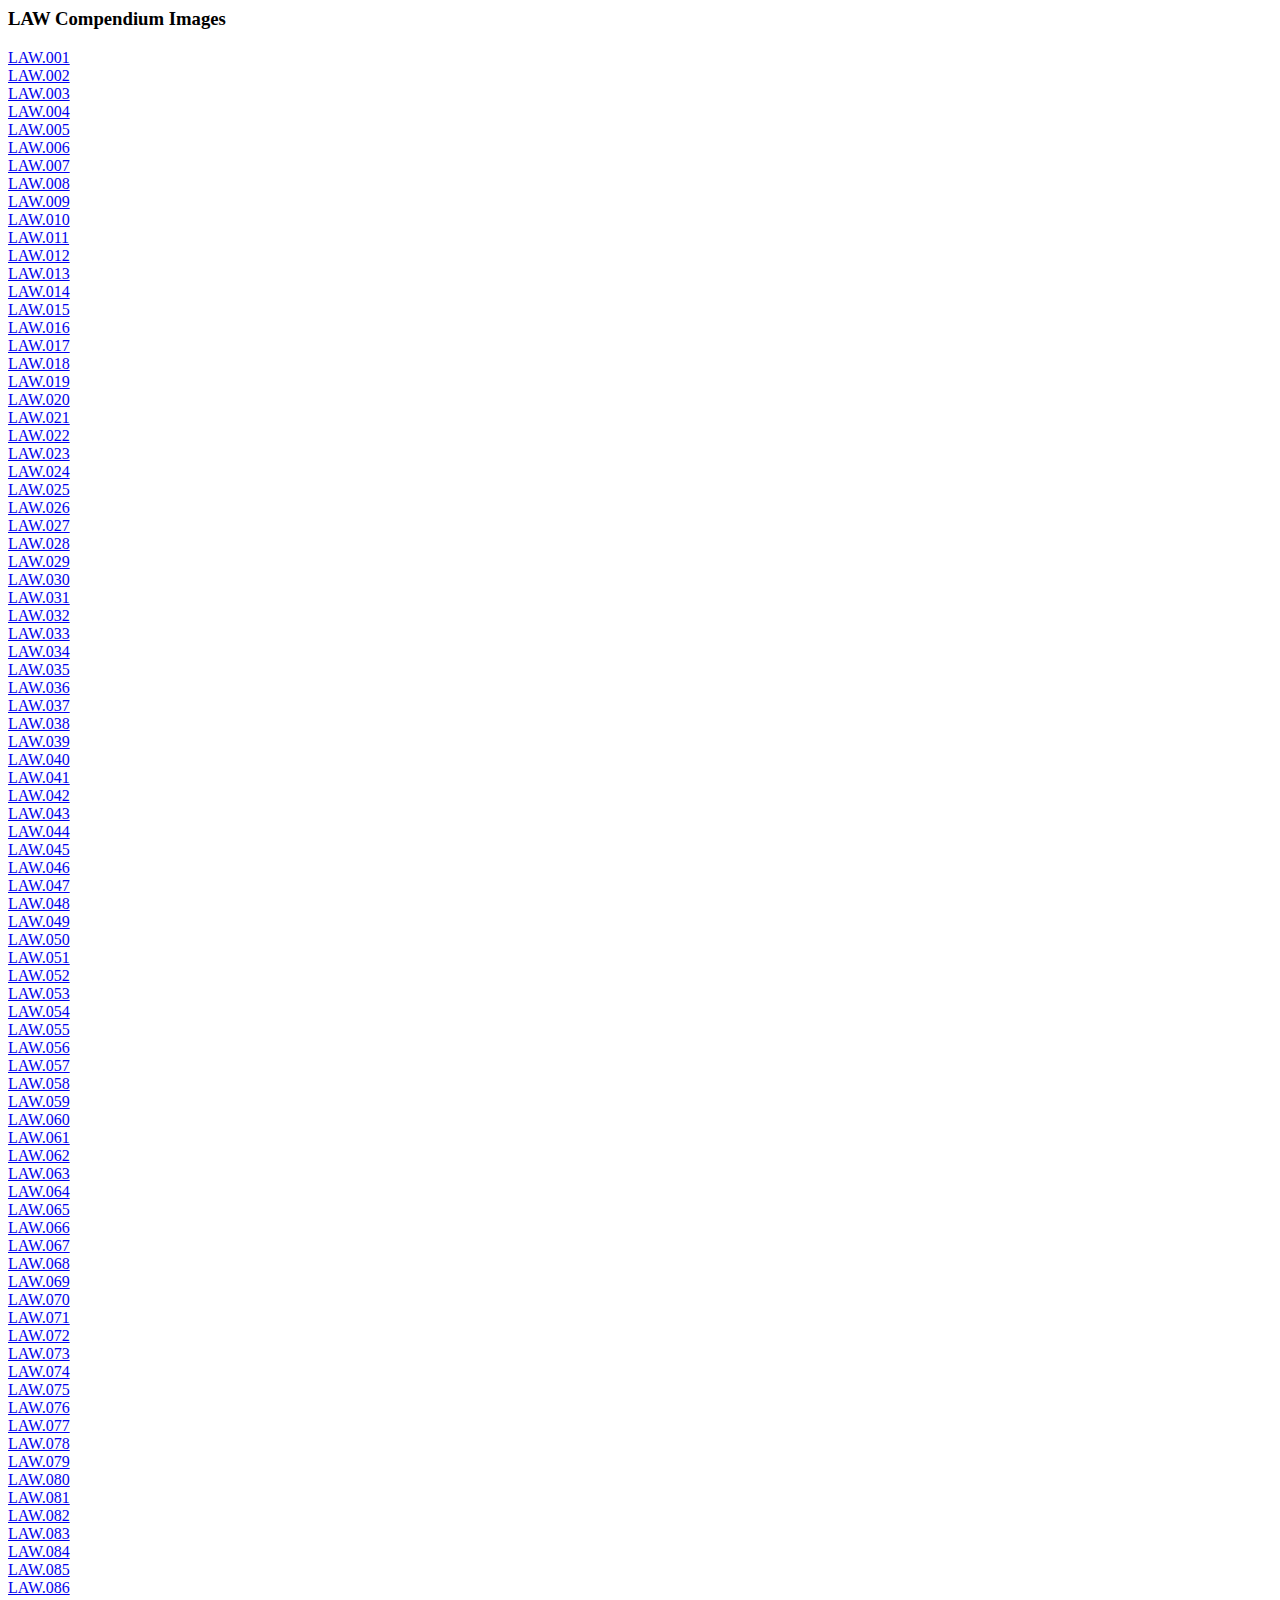
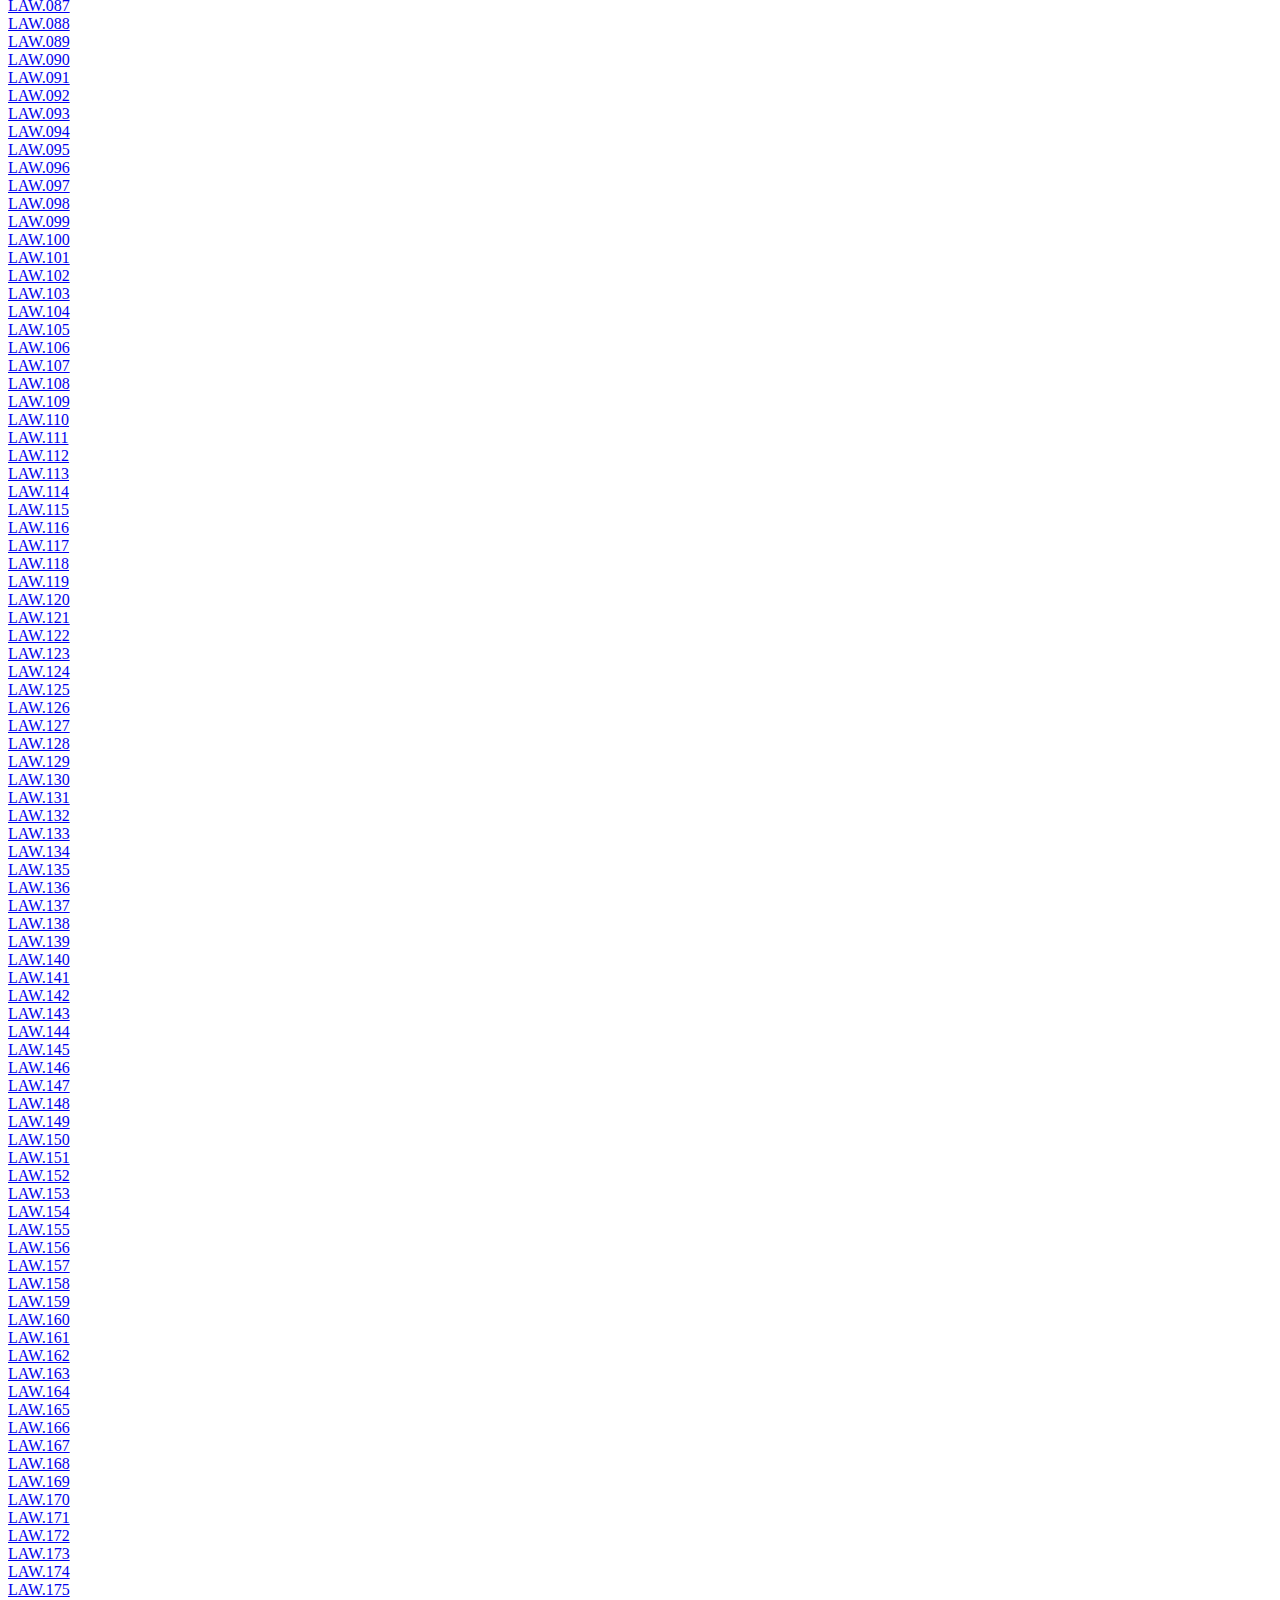
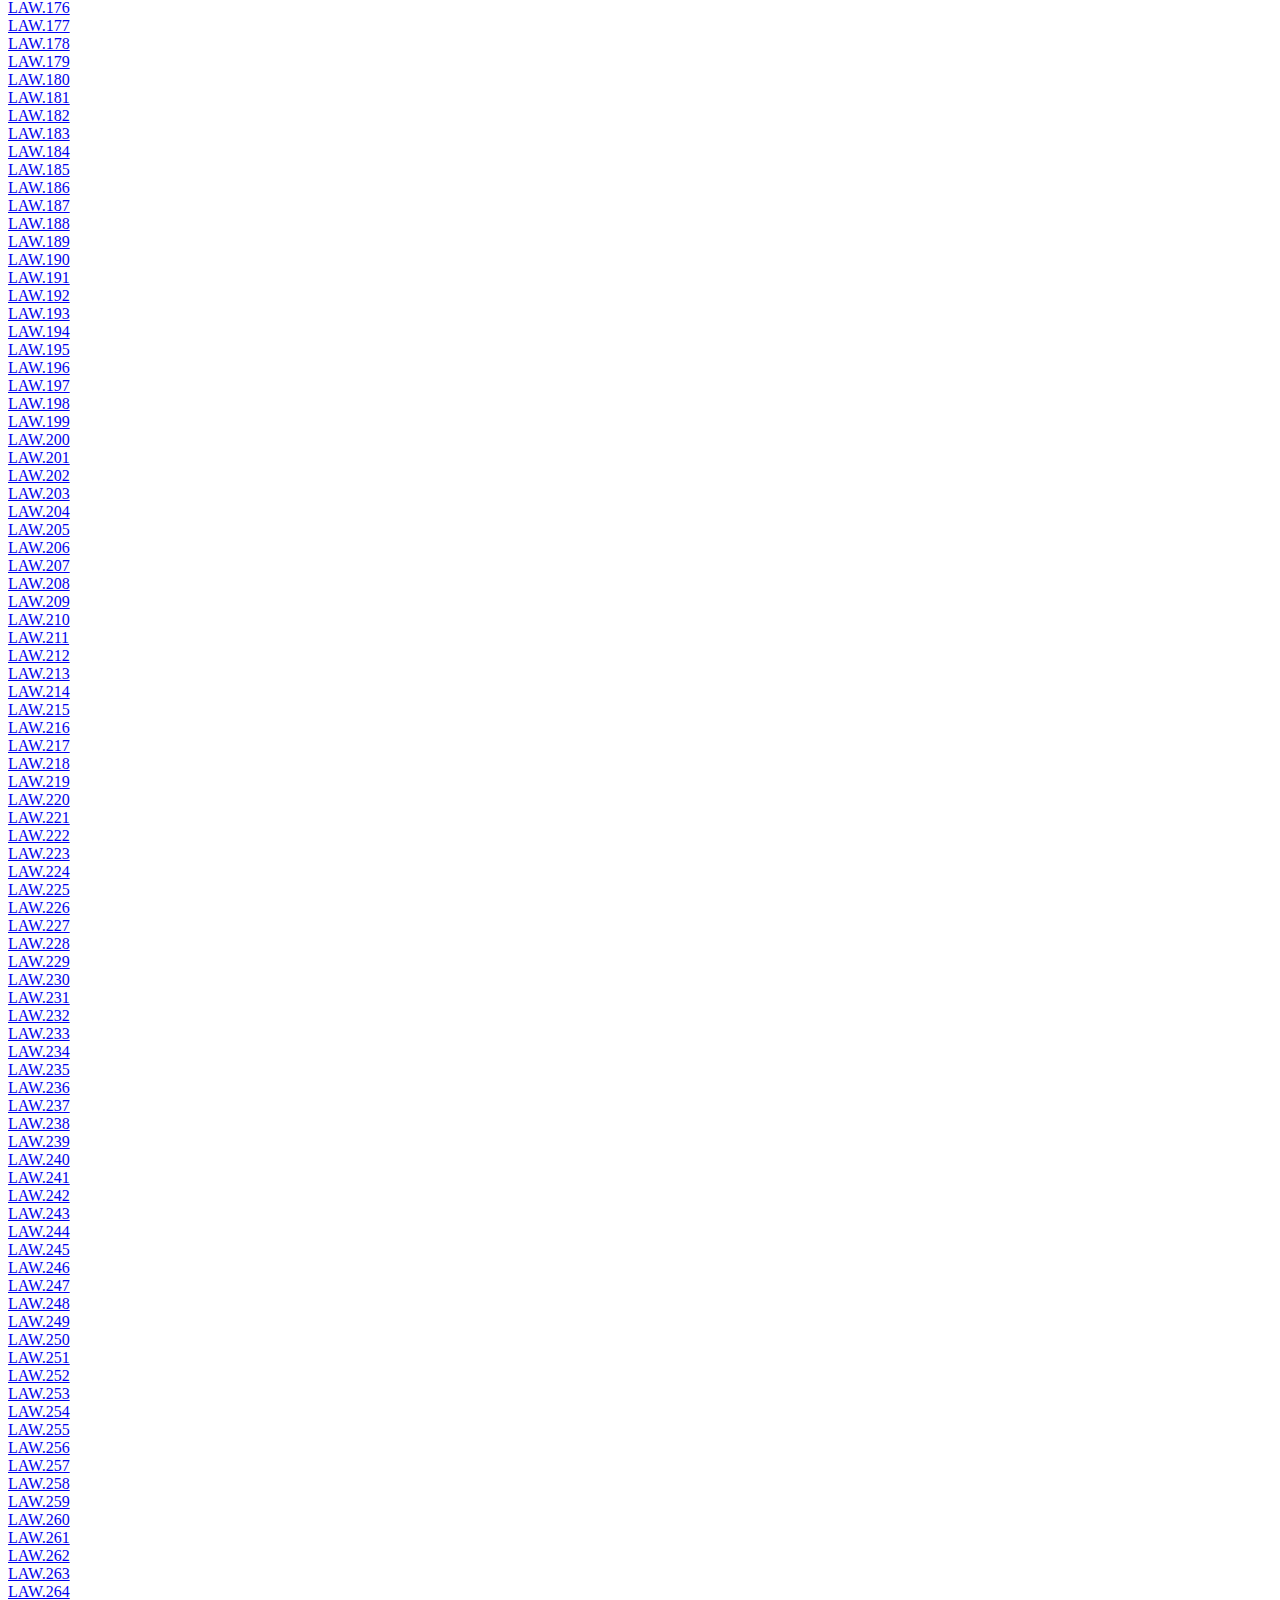
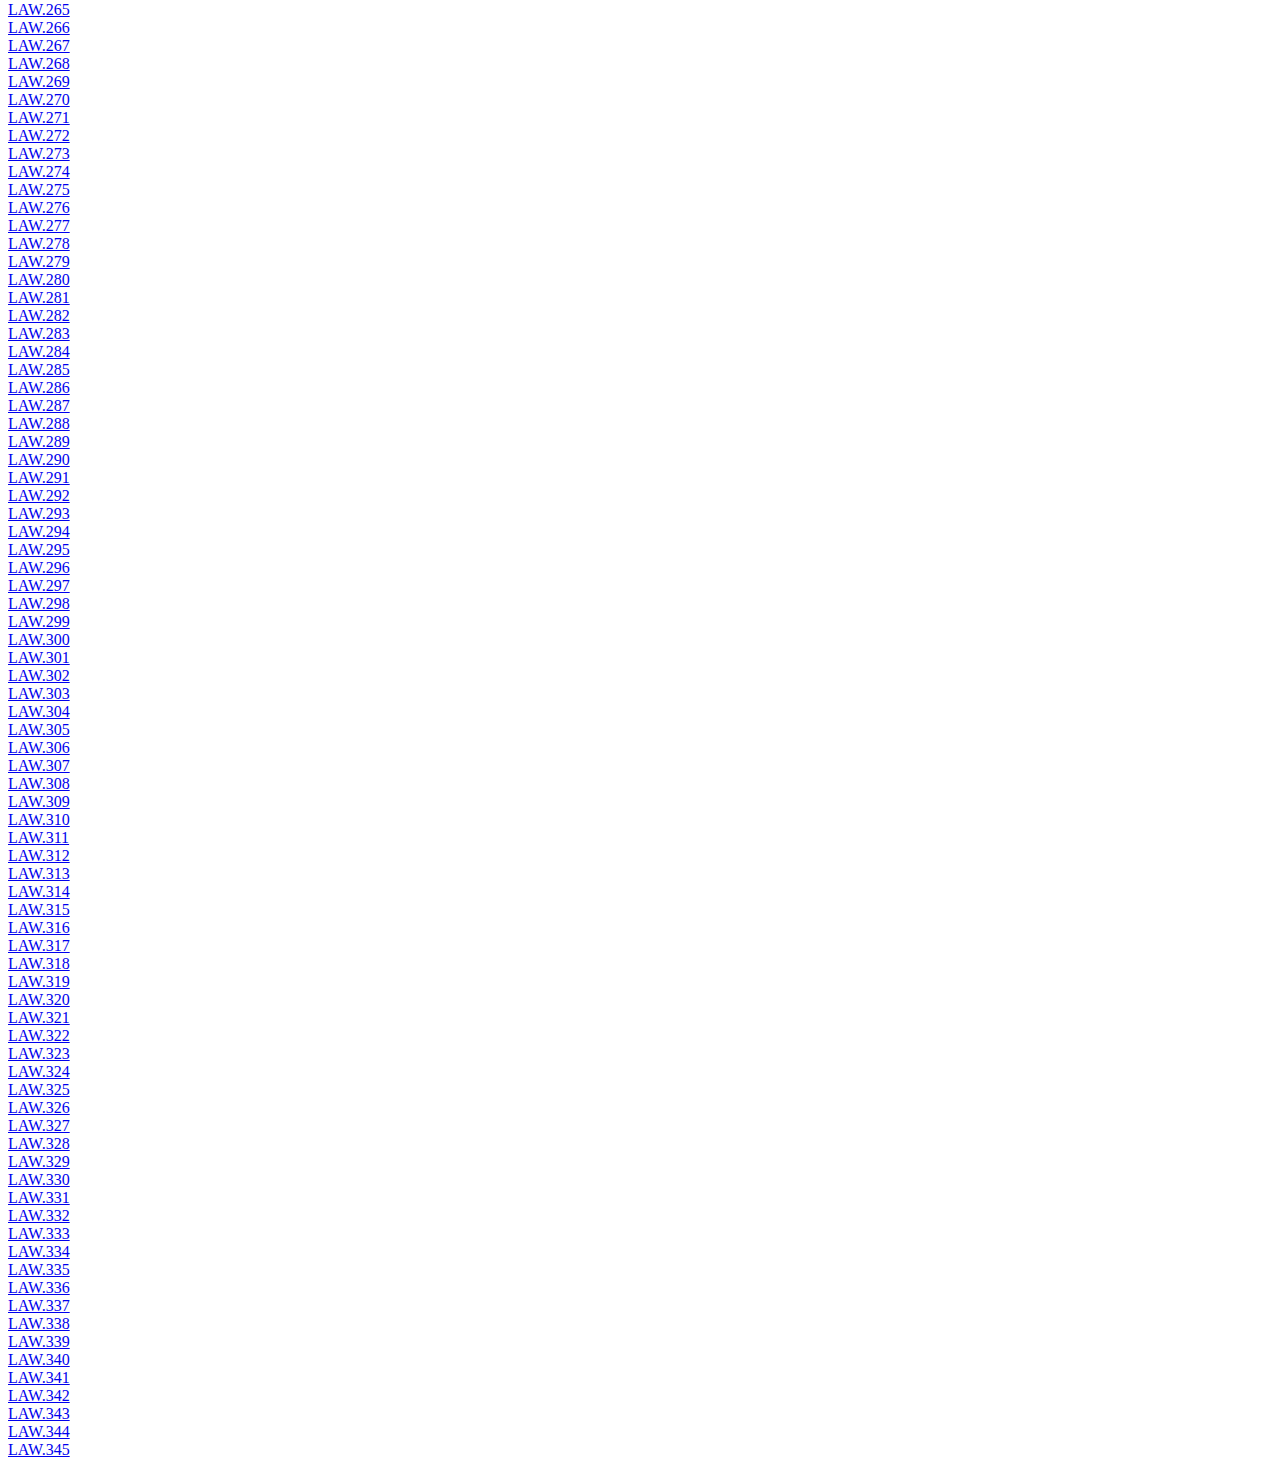
<file: src/lawimgs.html>
<html>
<head>
<title>LAW Compendium Images</title>
</head>
<body>
<h3>LAW Compendium Images</h3>
<p>
<a href="http://services.perseus.tufts.edu/fcgi-bin/iipsrv.fcgi?FIF=/mnt/netapp/epifacs-prod/LAW.001.tif&cnt=1&WID=1200&CVT=JPEG">LAW.001</a><br/>
<a href="http://services.perseus.tufts.edu/fcgi-bin/iipsrv.fcgi?FIF=/mnt/netapp/epifacs-prod/LAW.002.tif&cnt=1&WID=1200&CVT=JPEG">LAW.002</a><br/>
<a href="http://services.perseus.tufts.edu/fcgi-bin/iipsrv.fcgi?FIF=/mnt/netapp/epifacs-prod/LAW.003.tif&cnt=1&WID=1200&CVT=JPEG">LAW.003</a><br/>
<a href="http://services.perseus.tufts.edu/fcgi-bin/iipsrv.fcgi?FIF=/mnt/netapp/epifacs-prod/LAW.004.tif&cnt=1&WID=1200&CVT=JPEG">LAW.004</a><br/>
<a href="http://services.perseus.tufts.edu/fcgi-bin/iipsrv.fcgi?FIF=/mnt/netapp/epifacs-prod/LAW.005.tif&cnt=1&WID=1200&CVT=JPEG">LAW.005</a><br/>
<a href="http://services.perseus.tufts.edu/fcgi-bin/iipsrv.fcgi?FIF=/mnt/netapp/epifacs-prod/LAW.006.tif&cnt=1&WID=1200&CVT=JPEG">LAW.006</a><br/>
<a href="http://services.perseus.tufts.edu/fcgi-bin/iipsrv.fcgi?FIF=/mnt/netapp/epifacs-prod/LAW.007.tif&cnt=1&WID=1200&CVT=JPEG">LAW.007</a><br/>
<a href="http://services.perseus.tufts.edu/fcgi-bin/iipsrv.fcgi?FIF=/mnt/netapp/epifacs-prod/LAW.008.tif&cnt=1&WID=1200&CVT=JPEG">LAW.008</a><br/>
<a href="http://services.perseus.tufts.edu/fcgi-bin/iipsrv.fcgi?FIF=/mnt/netapp/epifacs-prod/LAW.009.tif&cnt=1&WID=1200&CVT=JPEG">LAW.009</a><br/>
<a href="http://services.perseus.tufts.edu/fcgi-bin/iipsrv.fcgi?FIF=/mnt/netapp/epifacs-prod/LAW.010.tif&cnt=1&WID=1200&CVT=JPEG">LAW.010</a><br/>
<a href="http://services.perseus.tufts.edu/fcgi-bin/iipsrv.fcgi?FIF=/mnt/netapp/epifacs-prod/LAW.011.tif&cnt=1&WID=1200&CVT=JPEG">LAW.011</a><br/>
<a href="http://services.perseus.tufts.edu/fcgi-bin/iipsrv.fcgi?FIF=/mnt/netapp/epifacs-prod/LAW.012.tif&cnt=1&WID=1200&CVT=JPEG">LAW.012</a><br/>
<a href="http://services.perseus.tufts.edu/fcgi-bin/iipsrv.fcgi?FIF=/mnt/netapp/epifacs-prod/LAW.013.tif&cnt=1&WID=1200&CVT=JPEG">LAW.013</a><br/>
<a href="http://services.perseus.tufts.edu/fcgi-bin/iipsrv.fcgi?FIF=/mnt/netapp/epifacs-prod/LAW.014.tif&cnt=1&WID=1200&CVT=JPEG">LAW.014</a><br/>
<a href="http://services.perseus.tufts.edu/fcgi-bin/iipsrv.fcgi?FIF=/mnt/netapp/epifacs-prod/LAW.015.tif&cnt=1&WID=1200&CVT=JPEG">LAW.015</a><br/>
<a href="http://services.perseus.tufts.edu/fcgi-bin/iipsrv.fcgi?FIF=/mnt/netapp/epifacs-prod/LAW.016.tif&cnt=1&WID=1200&CVT=JPEG">LAW.016</a><br/>
<a href="http://services.perseus.tufts.edu/fcgi-bin/iipsrv.fcgi?FIF=/mnt/netapp/epifacs-prod/LAW.017.tif&cnt=1&WID=1200&CVT=JPEG">LAW.017</a><br/>
<a href="http://services.perseus.tufts.edu/fcgi-bin/iipsrv.fcgi?FIF=/mnt/netapp/epifacs-prod/LAW.018.tif&cnt=1&WID=1200&CVT=JPEG">LAW.018</a><br/>
<a href="http://services.perseus.tufts.edu/fcgi-bin/iipsrv.fcgi?FIF=/mnt/netapp/epifacs-prod/LAW.019.tif&cnt=1&WID=1200&CVT=JPEG">LAW.019</a><br/>
<a href="http://services.perseus.tufts.edu/fcgi-bin/iipsrv.fcgi?FIF=/mnt/netapp/epifacs-prod/LAW.020.tif&cnt=1&WID=1200&CVT=JPEG">LAW.020</a><br/>
<a href="http://services.perseus.tufts.edu/fcgi-bin/iipsrv.fcgi?FIF=/mnt/netapp/epifacs-prod/LAW.021.tif&cnt=1&WID=1200&CVT=JPEG">LAW.021</a><br/>
<a href="http://services.perseus.tufts.edu/fcgi-bin/iipsrv.fcgi?FIF=/mnt/netapp/epifacs-prod/LAW.022.tif&cnt=1&WID=1200&CVT=JPEG">LAW.022</a><br/>
<a href="http://services.perseus.tufts.edu/fcgi-bin/iipsrv.fcgi?FIF=/mnt/netapp/epifacs-prod/LAW.023.tif&cnt=1&WID=1200&CVT=JPEG">LAW.023</a><br/>
<a href="http://services.perseus.tufts.edu/fcgi-bin/iipsrv.fcgi?FIF=/mnt/netapp/epifacs-prod/LAW.024.tif&cnt=1&WID=1200&CVT=JPEG">LAW.024</a><br/>
<a href="http://services.perseus.tufts.edu/fcgi-bin/iipsrv.fcgi?FIF=/mnt/netapp/epifacs-prod/LAW.025.tif&cnt=1&WID=1200&CVT=JPEG">LAW.025</a><br/>
<a href="http://services.perseus.tufts.edu/fcgi-bin/iipsrv.fcgi?FIF=/mnt/netapp/epifacs-prod/LAW.026.tif&cnt=1&WID=1200&CVT=JPEG">LAW.026</a><br/>
<a href="http://services.perseus.tufts.edu/fcgi-bin/iipsrv.fcgi?FIF=/mnt/netapp/epifacs-prod/LAW.027.tif&cnt=1&WID=1200&CVT=JPEG">LAW.027</a><br/>
<a href="http://services.perseus.tufts.edu/fcgi-bin/iipsrv.fcgi?FIF=/mnt/netapp/epifacs-prod/LAW.028.tif&cnt=1&WID=1200&CVT=JPEG">LAW.028</a><br/>
<a href="http://services.perseus.tufts.edu/fcgi-bin/iipsrv.fcgi?FIF=/mnt/netapp/epifacs-prod/LAW.029.tif&cnt=1&WID=1200&CVT=JPEG">LAW.029</a><br/>
<a href="http://services.perseus.tufts.edu/fcgi-bin/iipsrv.fcgi?FIF=/mnt/netapp/epifacs-prod/LAW.030.tif&cnt=1&WID=1200&CVT=JPEG">LAW.030</a><br/>
<a href="http://services.perseus.tufts.edu/fcgi-bin/iipsrv.fcgi?FIF=/mnt/netapp/epifacs-prod/LAW.031.tif&cnt=1&WID=1200&CVT=JPEG">LAW.031</a><br/>
<a href="http://services.perseus.tufts.edu/fcgi-bin/iipsrv.fcgi?FIF=/mnt/netapp/epifacs-prod/LAW.032.tif&cnt=1&WID=1200&CVT=JPEG">LAW.032</a><br/>
<a href="http://services.perseus.tufts.edu/fcgi-bin/iipsrv.fcgi?FIF=/mnt/netapp/epifacs-prod/LAW.033.tif&cnt=1&WID=1200&CVT=JPEG">LAW.033</a><br/>
<a href="http://services.perseus.tufts.edu/fcgi-bin/iipsrv.fcgi?FIF=/mnt/netapp/epifacs-prod/LAW.034.tif&cnt=1&WID=1200&CVT=JPEG">LAW.034</a><br/>
<a href="http://services.perseus.tufts.edu/fcgi-bin/iipsrv.fcgi?FIF=/mnt/netapp/epifacs-prod/LAW.035.tif&cnt=1&WID=1200&CVT=JPEG">LAW.035</a><br/>
<a href="http://services.perseus.tufts.edu/fcgi-bin/iipsrv.fcgi?FIF=/mnt/netapp/epifacs-prod/LAW.036.tif&cnt=1&WID=1200&CVT=JPEG">LAW.036</a><br/>
<a href="http://services.perseus.tufts.edu/fcgi-bin/iipsrv.fcgi?FIF=/mnt/netapp/epifacs-prod/LAW.037.tif&cnt=1&WID=1200&CVT=JPEG">LAW.037</a><br/>
<a href="http://services.perseus.tufts.edu/fcgi-bin/iipsrv.fcgi?FIF=/mnt/netapp/epifacs-prod/LAW.038.tif&cnt=1&WID=1200&CVT=JPEG">LAW.038</a><br/>
<a href="http://services.perseus.tufts.edu/fcgi-bin/iipsrv.fcgi?FIF=/mnt/netapp/epifacs-prod/LAW.039.tif&cnt=1&WID=1200&CVT=JPEG">LAW.039</a><br/>
<a href="http://services.perseus.tufts.edu/fcgi-bin/iipsrv.fcgi?FIF=/mnt/netapp/epifacs-prod/LAW.040.tif&cnt=1&WID=1200&CVT=JPEG">LAW.040</a><br/>
<a href="http://services.perseus.tufts.edu/fcgi-bin/iipsrv.fcgi?FIF=/mnt/netapp/epifacs-prod/LAW.041.tif&cnt=1&WID=1200&CVT=JPEG">LAW.041</a><br/>
<a href="http://services.perseus.tufts.edu/fcgi-bin/iipsrv.fcgi?FIF=/mnt/netapp/epifacs-prod/LAW.042.tif&cnt=1&WID=1200&CVT=JPEG">LAW.042</a><br/>
<a href="http://services.perseus.tufts.edu/fcgi-bin/iipsrv.fcgi?FIF=/mnt/netapp/epifacs-prod/LAW.043.tif&cnt=1&WID=1200&CVT=JPEG">LAW.043</a><br/>
<a href="http://services.perseus.tufts.edu/fcgi-bin/iipsrv.fcgi?FIF=/mnt/netapp/epifacs-prod/LAW.044.tif&cnt=1&WID=1200&CVT=JPEG">LAW.044</a><br/>
<a href="http://services.perseus.tufts.edu/fcgi-bin/iipsrv.fcgi?FIF=/mnt/netapp/epifacs-prod/LAW.045.tif&cnt=1&WID=1200&CVT=JPEG">LAW.045</a><br/>
<a href="http://services.perseus.tufts.edu/fcgi-bin/iipsrv.fcgi?FIF=/mnt/netapp/epifacs-prod/LAW.046.tif&cnt=1&WID=1200&CVT=JPEG">LAW.046</a><br/>
<a href="http://services.perseus.tufts.edu/fcgi-bin/iipsrv.fcgi?FIF=/mnt/netapp/epifacs-prod/LAW.047.tif&cnt=1&WID=1200&CVT=JPEG">LAW.047</a><br/>
<a href="http://services.perseus.tufts.edu/fcgi-bin/iipsrv.fcgi?FIF=/mnt/netapp/epifacs-prod/LAW.048.tif&cnt=1&WID=1200&CVT=JPEG">LAW.048</a><br/>
<a href="http://services.perseus.tufts.edu/fcgi-bin/iipsrv.fcgi?FIF=/mnt/netapp/epifacs-prod/LAW.049.tif&cnt=1&WID=1200&CVT=JPEG">LAW.049</a><br/>
<a href="http://services.perseus.tufts.edu/fcgi-bin/iipsrv.fcgi?FIF=/mnt/netapp/epifacs-prod/LAW.050.tif&cnt=1&WID=1200&CVT=JPEG">LAW.050</a><br/>
<a href="http://services.perseus.tufts.edu/fcgi-bin/iipsrv.fcgi?FIF=/mnt/netapp/epifacs-prod/LAW.051.tif&cnt=1&WID=1200&CVT=JPEG">LAW.051</a><br/>
<a href="http://services.perseus.tufts.edu/fcgi-bin/iipsrv.fcgi?FIF=/mnt/netapp/epifacs-prod/LAW.052.tif&cnt=1&WID=1200&CVT=JPEG">LAW.052</a><br/>
<a href="http://services.perseus.tufts.edu/fcgi-bin/iipsrv.fcgi?FIF=/mnt/netapp/epifacs-prod/LAW.053.tif&cnt=1&WID=1200&CVT=JPEG">LAW.053</a><br/>
<a href="http://services.perseus.tufts.edu/fcgi-bin/iipsrv.fcgi?FIF=/mnt/netapp/epifacs-prod/LAW.054.tif&cnt=1&WID=1200&CVT=JPEG">LAW.054</a><br/>
<a href="http://services.perseus.tufts.edu/fcgi-bin/iipsrv.fcgi?FIF=/mnt/netapp/epifacs-prod/LAW.055.tif&cnt=1&WID=1200&CVT=JPEG">LAW.055</a><br/>
<a href="http://services.perseus.tufts.edu/fcgi-bin/iipsrv.fcgi?FIF=/mnt/netapp/epifacs-prod/LAW.056.tif&cnt=1&WID=1200&CVT=JPEG">LAW.056</a><br/>
<a href="http://services.perseus.tufts.edu/fcgi-bin/iipsrv.fcgi?FIF=/mnt/netapp/epifacs-prod/LAW.057.tif&cnt=1&WID=1200&CVT=JPEG">LAW.057</a><br/>
<a href="http://services.perseus.tufts.edu/fcgi-bin/iipsrv.fcgi?FIF=/mnt/netapp/epifacs-prod/LAW.058.tif&cnt=1&WID=1200&CVT=JPEG">LAW.058</a><br/>
<a href="http://services.perseus.tufts.edu/fcgi-bin/iipsrv.fcgi?FIF=/mnt/netapp/epifacs-prod/LAW.059.tif&cnt=1&WID=1200&CVT=JPEG">LAW.059</a><br/>
<a href="http://services.perseus.tufts.edu/fcgi-bin/iipsrv.fcgi?FIF=/mnt/netapp/epifacs-prod/LAW.060.tif&cnt=1&WID=1200&CVT=JPEG">LAW.060</a><br/>
<a href="http://services.perseus.tufts.edu/fcgi-bin/iipsrv.fcgi?FIF=/mnt/netapp/epifacs-prod/LAW.061.tif&cnt=1&WID=1200&CVT=JPEG">LAW.061</a><br/>
<a href="http://services.perseus.tufts.edu/fcgi-bin/iipsrv.fcgi?FIF=/mnt/netapp/epifacs-prod/LAW.062.tif&cnt=1&WID=1200&CVT=JPEG">LAW.062</a><br/>
<a href="http://services.perseus.tufts.edu/fcgi-bin/iipsrv.fcgi?FIF=/mnt/netapp/epifacs-prod/LAW.063.tif&cnt=1&WID=1200&CVT=JPEG">LAW.063</a><br/>
<a href="http://services.perseus.tufts.edu/fcgi-bin/iipsrv.fcgi?FIF=/mnt/netapp/epifacs-prod/LAW.064.tif&cnt=1&WID=1200&CVT=JPEG">LAW.064</a><br/>
<a href="http://services.perseus.tufts.edu/fcgi-bin/iipsrv.fcgi?FIF=/mnt/netapp/epifacs-prod/LAW.065.tif&cnt=1&WID=1200&CVT=JPEG">LAW.065</a><br/>
<a href="http://services.perseus.tufts.edu/fcgi-bin/iipsrv.fcgi?FIF=/mnt/netapp/epifacs-prod/LAW.066.tif&cnt=1&WID=1200&CVT=JPEG">LAW.066</a><br/>
<a href="http://services.perseus.tufts.edu/fcgi-bin/iipsrv.fcgi?FIF=/mnt/netapp/epifacs-prod/LAW.067.tif&cnt=1&WID=1200&CVT=JPEG">LAW.067</a><br/>
<a href="http://services.perseus.tufts.edu/fcgi-bin/iipsrv.fcgi?FIF=/mnt/netapp/epifacs-prod/LAW.068.tif&cnt=1&WID=1200&CVT=JPEG">LAW.068</a><br/>
<a href="http://services.perseus.tufts.edu/fcgi-bin/iipsrv.fcgi?FIF=/mnt/netapp/epifacs-prod/LAW.069.tif&cnt=1&WID=1200&CVT=JPEG">LAW.069</a><br/>
<a href="http://services.perseus.tufts.edu/fcgi-bin/iipsrv.fcgi?FIF=/mnt/netapp/epifacs-prod/LAW.070.tif&cnt=1&WID=1200&CVT=JPEG">LAW.070</a><br/>
<a href="http://services.perseus.tufts.edu/fcgi-bin/iipsrv.fcgi?FIF=/mnt/netapp/epifacs-prod/LAW.071.tif&cnt=1&WID=1200&CVT=JPEG">LAW.071</a><br/>
<a href="http://services.perseus.tufts.edu/fcgi-bin/iipsrv.fcgi?FIF=/mnt/netapp/epifacs-prod/LAW.072.tif&cnt=1&WID=1200&CVT=JPEG">LAW.072</a><br/>
<a href="http://services.perseus.tufts.edu/fcgi-bin/iipsrv.fcgi?FIF=/mnt/netapp/epifacs-prod/LAW.073.tif&cnt=1&WID=1200&CVT=JPEG">LAW.073</a><br/>
<a href="http://services.perseus.tufts.edu/fcgi-bin/iipsrv.fcgi?FIF=/mnt/netapp/epifacs-prod/LAW.074.tif&cnt=1&WID=1200&CVT=JPEG">LAW.074</a><br/>
<a href="http://services.perseus.tufts.edu/fcgi-bin/iipsrv.fcgi?FIF=/mnt/netapp/epifacs-prod/LAW.075.tif&cnt=1&WID=1200&CVT=JPEG">LAW.075</a><br/>
<a href="http://services.perseus.tufts.edu/fcgi-bin/iipsrv.fcgi?FIF=/mnt/netapp/epifacs-prod/LAW.076.tif&cnt=1&WID=1200&CVT=JPEG">LAW.076</a><br/>
<a href="http://services.perseus.tufts.edu/fcgi-bin/iipsrv.fcgi?FIF=/mnt/netapp/epifacs-prod/LAW.077.tif&cnt=1&WID=1200&CVT=JPEG">LAW.077</a><br/>
<a href="http://services.perseus.tufts.edu/fcgi-bin/iipsrv.fcgi?FIF=/mnt/netapp/epifacs-prod/LAW.078.tif&cnt=1&WID=1200&CVT=JPEG">LAW.078</a><br/>
<a href="http://services.perseus.tufts.edu/fcgi-bin/iipsrv.fcgi?FIF=/mnt/netapp/epifacs-prod/LAW.079.tif&cnt=1&WID=1200&CVT=JPEG">LAW.079</a><br/>
<a href="http://services.perseus.tufts.edu/fcgi-bin/iipsrv.fcgi?FIF=/mnt/netapp/epifacs-prod/LAW.080.tif&cnt=1&WID=1200&CVT=JPEG">LAW.080</a><br/>
<a href="http://services.perseus.tufts.edu/fcgi-bin/iipsrv.fcgi?FIF=/mnt/netapp/epifacs-prod/LAW.081.tif&cnt=1&WID=1200&CVT=JPEG">LAW.081</a><br/>
<a href="http://services.perseus.tufts.edu/fcgi-bin/iipsrv.fcgi?FIF=/mnt/netapp/epifacs-prod/LAW.082.tif&cnt=1&WID=1200&CVT=JPEG">LAW.082</a><br/>
<a href="http://services.perseus.tufts.edu/fcgi-bin/iipsrv.fcgi?FIF=/mnt/netapp/epifacs-prod/LAW.083.tif&cnt=1&WID=1200&CVT=JPEG">LAW.083</a><br/>
<a href="http://services.perseus.tufts.edu/fcgi-bin/iipsrv.fcgi?FIF=/mnt/netapp/epifacs-prod/LAW.084.tif&cnt=1&WID=1200&CVT=JPEG">LAW.084</a><br/>
<a href="http://services.perseus.tufts.edu/fcgi-bin/iipsrv.fcgi?FIF=/mnt/netapp/epifacs-prod/LAW.085.tif&cnt=1&WID=1200&CVT=JPEG">LAW.085</a><br/>
<a href="http://services.perseus.tufts.edu/fcgi-bin/iipsrv.fcgi?FIF=/mnt/netapp/epifacs-prod/LAW.086.tif&cnt=1&WID=1200&CVT=JPEG">LAW.086</a><br/>
<a href="http://services.perseus.tufts.edu/fcgi-bin/iipsrv.fcgi?FIF=/mnt/netapp/epifacs-prod/LAW.087.tif&cnt=1&WID=1200&CVT=JPEG">LAW.087</a><br/>
<a href="http://services.perseus.tufts.edu/fcgi-bin/iipsrv.fcgi?FIF=/mnt/netapp/epifacs-prod/LAW.088.tif&cnt=1&WID=1200&CVT=JPEG">LAW.088</a><br/>
<a href="http://services.perseus.tufts.edu/fcgi-bin/iipsrv.fcgi?FIF=/mnt/netapp/epifacs-prod/LAW.089.tif&cnt=1&WID=1200&CVT=JPEG">LAW.089</a><br/>
<a href="http://services.perseus.tufts.edu/fcgi-bin/iipsrv.fcgi?FIF=/mnt/netapp/epifacs-prod/LAW.090.tif&cnt=1&WID=1200&CVT=JPEG">LAW.090</a><br/>
<a href="http://services.perseus.tufts.edu/fcgi-bin/iipsrv.fcgi?FIF=/mnt/netapp/epifacs-prod/LAW.091.tif&cnt=1&WID=1200&CVT=JPEG">LAW.091</a><br/>
<a href="http://services.perseus.tufts.edu/fcgi-bin/iipsrv.fcgi?FIF=/mnt/netapp/epifacs-prod/LAW.092.tif&cnt=1&WID=1200&CVT=JPEG">LAW.092</a><br/>
<a href="http://services.perseus.tufts.edu/fcgi-bin/iipsrv.fcgi?FIF=/mnt/netapp/epifacs-prod/LAW.093.tif&cnt=1&WID=1200&CVT=JPEG">LAW.093</a><br/>
<a href="http://services.perseus.tufts.edu/fcgi-bin/iipsrv.fcgi?FIF=/mnt/netapp/epifacs-prod/LAW.094.tif&cnt=1&WID=1200&CVT=JPEG">LAW.094</a><br/>
<a href="http://services.perseus.tufts.edu/fcgi-bin/iipsrv.fcgi?FIF=/mnt/netapp/epifacs-prod/LAW.095.tif&cnt=1&WID=1200&CVT=JPEG">LAW.095</a><br/>
<a href="http://services.perseus.tufts.edu/fcgi-bin/iipsrv.fcgi?FIF=/mnt/netapp/epifacs-prod/LAW.096.tif&cnt=1&WID=1200&CVT=JPEG">LAW.096</a><br/>
<a href="http://services.perseus.tufts.edu/fcgi-bin/iipsrv.fcgi?FIF=/mnt/netapp/epifacs-prod/LAW.097.tif&cnt=1&WID=1200&CVT=JPEG">LAW.097</a><br/>
<a href="http://services.perseus.tufts.edu/fcgi-bin/iipsrv.fcgi?FIF=/mnt/netapp/epifacs-prod/LAW.098.tif&cnt=1&WID=1200&CVT=JPEG">LAW.098</a><br/>
<a href="http://services.perseus.tufts.edu/fcgi-bin/iipsrv.fcgi?FIF=/mnt/netapp/epifacs-prod/LAW.099.tif&cnt=1&WID=1200&CVT=JPEG">LAW.099</a><br/>
<a href="http://services.perseus.tufts.edu/fcgi-bin/iipsrv.fcgi?FIF=/mnt/netapp/epifacs-prod/LAW.100.tif&cnt=1&WID=1200&CVT=JPEG">LAW.100</a><br/>
<a href="http://services.perseus.tufts.edu/fcgi-bin/iipsrv.fcgi?FIF=/mnt/netapp/epifacs-prod/LAW.101.tif&cnt=1&WID=1200&CVT=JPEG">LAW.101</a><br/>
<a href="http://services.perseus.tufts.edu/fcgi-bin/iipsrv.fcgi?FIF=/mnt/netapp/epifacs-prod/LAW.102.tif&cnt=1&WID=1200&CVT=JPEG">LAW.102</a><br/>
<a href="http://services.perseus.tufts.edu/fcgi-bin/iipsrv.fcgi?FIF=/mnt/netapp/epifacs-prod/LAW.103.tif&cnt=1&WID=1200&CVT=JPEG">LAW.103</a><br/>
<a href="http://services.perseus.tufts.edu/fcgi-bin/iipsrv.fcgi?FIF=/mnt/netapp/epifacs-prod/LAW.104.tif&cnt=1&WID=1200&CVT=JPEG">LAW.104</a><br/>
<a href="http://services.perseus.tufts.edu/fcgi-bin/iipsrv.fcgi?FIF=/mnt/netapp/epifacs-prod/LAW.105.tif&cnt=1&WID=1200&CVT=JPEG">LAW.105</a><br/>
<a href="http://services.perseus.tufts.edu/fcgi-bin/iipsrv.fcgi?FIF=/mnt/netapp/epifacs-prod/LAW.106.tif&cnt=1&WID=1200&CVT=JPEG">LAW.106</a><br/>
<a href="http://services.perseus.tufts.edu/fcgi-bin/iipsrv.fcgi?FIF=/mnt/netapp/epifacs-prod/LAW.107.tif&cnt=1&WID=1200&CVT=JPEG">LAW.107</a><br/>
<a href="http://services.perseus.tufts.edu/fcgi-bin/iipsrv.fcgi?FIF=/mnt/netapp/epifacs-prod/LAW.108.tif&cnt=1&WID=1200&CVT=JPEG">LAW.108</a><br/>
<a href="http://services.perseus.tufts.edu/fcgi-bin/iipsrv.fcgi?FIF=/mnt/netapp/epifacs-prod/LAW.109.tif&cnt=1&WID=1200&CVT=JPEG">LAW.109</a><br/>
<a href="http://services.perseus.tufts.edu/fcgi-bin/iipsrv.fcgi?FIF=/mnt/netapp/epifacs-prod/LAW.110.tif&cnt=1&WID=1200&CVT=JPEG">LAW.110</a><br/>
<a href="http://services.perseus.tufts.edu/fcgi-bin/iipsrv.fcgi?FIF=/mnt/netapp/epifacs-prod/LAW.111.tif&cnt=1&WID=1200&CVT=JPEG">LAW.111</a><br/>
<a href="http://services.perseus.tufts.edu/fcgi-bin/iipsrv.fcgi?FIF=/mnt/netapp/epifacs-prod/LAW.112.tif&cnt=1&WID=1200&CVT=JPEG">LAW.112</a><br/>
<a href="http://services.perseus.tufts.edu/fcgi-bin/iipsrv.fcgi?FIF=/mnt/netapp/epifacs-prod/LAW.113.tif&cnt=1&WID=1200&CVT=JPEG">LAW.113</a><br/>
<a href="http://services.perseus.tufts.edu/fcgi-bin/iipsrv.fcgi?FIF=/mnt/netapp/epifacs-prod/LAW.114.tif&cnt=1&WID=1200&CVT=JPEG">LAW.114</a><br/>
<a href="http://services.perseus.tufts.edu/fcgi-bin/iipsrv.fcgi?FIF=/mnt/netapp/epifacs-prod/LAW.115.tif&cnt=1&WID=1200&CVT=JPEG">LAW.115</a><br/>
<a href="http://services.perseus.tufts.edu/fcgi-bin/iipsrv.fcgi?FIF=/mnt/netapp/epifacs-prod/LAW.116.tif&cnt=1&WID=1200&CVT=JPEG">LAW.116</a><br/>
<a href="http://services.perseus.tufts.edu/fcgi-bin/iipsrv.fcgi?FIF=/mnt/netapp/epifacs-prod/LAW.117.tif&cnt=1&WID=1200&CVT=JPEG">LAW.117</a><br/>
<a href="http://services.perseus.tufts.edu/fcgi-bin/iipsrv.fcgi?FIF=/mnt/netapp/epifacs-prod/LAW.118.tif&cnt=1&WID=1200&CVT=JPEG">LAW.118</a><br/>
<a href="http://services.perseus.tufts.edu/fcgi-bin/iipsrv.fcgi?FIF=/mnt/netapp/epifacs-prod/LAW.119.tif&cnt=1&WID=1200&CVT=JPEG">LAW.119</a><br/>
<a href="http://services.perseus.tufts.edu/fcgi-bin/iipsrv.fcgi?FIF=/mnt/netapp/epifacs-prod/LAW.120.tif&cnt=1&WID=1200&CVT=JPEG">LAW.120</a><br/>
<a href="http://services.perseus.tufts.edu/fcgi-bin/iipsrv.fcgi?FIF=/mnt/netapp/epifacs-prod/LAW.121.tif&cnt=1&WID=1200&CVT=JPEG">LAW.121</a><br/>
<a href="http://services.perseus.tufts.edu/fcgi-bin/iipsrv.fcgi?FIF=/mnt/netapp/epifacs-prod/LAW.122.tif&cnt=1&WID=1200&CVT=JPEG">LAW.122</a><br/>
<a href="http://services.perseus.tufts.edu/fcgi-bin/iipsrv.fcgi?FIF=/mnt/netapp/epifacs-prod/LAW.123.tif&cnt=1&WID=1200&CVT=JPEG">LAW.123</a><br/>
<a href="http://services.perseus.tufts.edu/fcgi-bin/iipsrv.fcgi?FIF=/mnt/netapp/epifacs-prod/LAW.124.tif&cnt=1&WID=1200&CVT=JPEG">LAW.124</a><br/>
<a href="http://services.perseus.tufts.edu/fcgi-bin/iipsrv.fcgi?FIF=/mnt/netapp/epifacs-prod/LAW.125.tif&cnt=1&WID=1200&CVT=JPEG">LAW.125</a><br/>
<a href="http://services.perseus.tufts.edu/fcgi-bin/iipsrv.fcgi?FIF=/mnt/netapp/epifacs-prod/LAW.126.tif&cnt=1&WID=1200&CVT=JPEG">LAW.126</a><br/>
<a href="http://services.perseus.tufts.edu/fcgi-bin/iipsrv.fcgi?FIF=/mnt/netapp/epifacs-prod/LAW.127.tif&cnt=1&WID=1200&CVT=JPEG">LAW.127</a><br/>
<a href="http://services.perseus.tufts.edu/fcgi-bin/iipsrv.fcgi?FIF=/mnt/netapp/epifacs-prod/LAW.128.tif&cnt=1&WID=1200&CVT=JPEG">LAW.128</a><br/>
<a href="http://services.perseus.tufts.edu/fcgi-bin/iipsrv.fcgi?FIF=/mnt/netapp/epifacs-prod/LAW.129.tif&cnt=1&WID=1200&CVT=JPEG">LAW.129</a><br/>
<a href="http://services.perseus.tufts.edu/fcgi-bin/iipsrv.fcgi?FIF=/mnt/netapp/epifacs-prod/LAW.130.tif&cnt=1&WID=1200&CVT=JPEG">LAW.130</a><br/>
<a href="http://services.perseus.tufts.edu/fcgi-bin/iipsrv.fcgi?FIF=/mnt/netapp/epifacs-prod/LAW.131.tif&cnt=1&WID=1200&CVT=JPEG">LAW.131</a><br/>
<a href="http://services.perseus.tufts.edu/fcgi-bin/iipsrv.fcgi?FIF=/mnt/netapp/epifacs-prod/LAW.132.tif&cnt=1&WID=1200&CVT=JPEG">LAW.132</a><br/>
<a href="http://services.perseus.tufts.edu/fcgi-bin/iipsrv.fcgi?FIF=/mnt/netapp/epifacs-prod/LAW.133.tif&cnt=1&WID=1200&CVT=JPEG">LAW.133</a><br/>
<a href="http://services.perseus.tufts.edu/fcgi-bin/iipsrv.fcgi?FIF=/mnt/netapp/epifacs-prod/LAW.134.tif&cnt=1&WID=1200&CVT=JPEG">LAW.134</a><br/>
<a href="http://services.perseus.tufts.edu/fcgi-bin/iipsrv.fcgi?FIF=/mnt/netapp/epifacs-prod/LAW.135.tif&cnt=1&WID=1200&CVT=JPEG">LAW.135</a><br/>
<a href="http://services.perseus.tufts.edu/fcgi-bin/iipsrv.fcgi?FIF=/mnt/netapp/epifacs-prod/LAW.136.tif&cnt=1&WID=1200&CVT=JPEG">LAW.136</a><br/>
<a href="http://services.perseus.tufts.edu/fcgi-bin/iipsrv.fcgi?FIF=/mnt/netapp/epifacs-prod/LAW.137.tif&cnt=1&WID=1200&CVT=JPEG">LAW.137</a><br/>
<a href="http://services.perseus.tufts.edu/fcgi-bin/iipsrv.fcgi?FIF=/mnt/netapp/epifacs-prod/LAW.138.tif&cnt=1&WID=1200&CVT=JPEG">LAW.138</a><br/>
<a href="http://services.perseus.tufts.edu/fcgi-bin/iipsrv.fcgi?FIF=/mnt/netapp/epifacs-prod/LAW.139.tif&cnt=1&WID=1200&CVT=JPEG">LAW.139</a><br/>
<a href="http://services.perseus.tufts.edu/fcgi-bin/iipsrv.fcgi?FIF=/mnt/netapp/epifacs-prod/LAW.140.tif&cnt=1&WID=1200&CVT=JPEG">LAW.140</a><br/>
<a href="http://services.perseus.tufts.edu/fcgi-bin/iipsrv.fcgi?FIF=/mnt/netapp/epifacs-prod/LAW.141.tif&cnt=1&WID=1200&CVT=JPEG">LAW.141</a><br/>
<a href="http://services.perseus.tufts.edu/fcgi-bin/iipsrv.fcgi?FIF=/mnt/netapp/epifacs-prod/LAW.142.tif&cnt=1&WID=1200&CVT=JPEG">LAW.142</a><br/>
<a href="http://services.perseus.tufts.edu/fcgi-bin/iipsrv.fcgi?FIF=/mnt/netapp/epifacs-prod/LAW.143.tif&cnt=1&WID=1200&CVT=JPEG">LAW.143</a><br/>
<a href="http://services.perseus.tufts.edu/fcgi-bin/iipsrv.fcgi?FIF=/mnt/netapp/epifacs-prod/LAW.144.tif&cnt=1&WID=1200&CVT=JPEG">LAW.144</a><br/>
<a href="http://services.perseus.tufts.edu/fcgi-bin/iipsrv.fcgi?FIF=/mnt/netapp/epifacs-prod/LAW.145.tif&cnt=1&WID=1200&CVT=JPEG">LAW.145</a><br/>
<a href="http://services.perseus.tufts.edu/fcgi-bin/iipsrv.fcgi?FIF=/mnt/netapp/epifacs-prod/LAW.146.tif&cnt=1&WID=1200&CVT=JPEG">LAW.146</a><br/>
<a href="http://services.perseus.tufts.edu/fcgi-bin/iipsrv.fcgi?FIF=/mnt/netapp/epifacs-prod/LAW.147.tif&cnt=1&WID=1200&CVT=JPEG">LAW.147</a><br/>
<a href="http://services.perseus.tufts.edu/fcgi-bin/iipsrv.fcgi?FIF=/mnt/netapp/epifacs-prod/LAW.148.tif&cnt=1&WID=1200&CVT=JPEG">LAW.148</a><br/>
<a href="http://services.perseus.tufts.edu/fcgi-bin/iipsrv.fcgi?FIF=/mnt/netapp/epifacs-prod/LAW.149.tif&cnt=1&WID=1200&CVT=JPEG">LAW.149</a><br/>
<a href="http://services.perseus.tufts.edu/fcgi-bin/iipsrv.fcgi?FIF=/mnt/netapp/epifacs-prod/LAW.150.tif&cnt=1&WID=1200&CVT=JPEG">LAW.150</a><br/>
<a href="http://services.perseus.tufts.edu/fcgi-bin/iipsrv.fcgi?FIF=/mnt/netapp/epifacs-prod/LAW.151.tif&cnt=1&WID=1200&CVT=JPEG">LAW.151</a><br/>
<a href="http://services.perseus.tufts.edu/fcgi-bin/iipsrv.fcgi?FIF=/mnt/netapp/epifacs-prod/LAW.152.tif&cnt=1&WID=1200&CVT=JPEG">LAW.152</a><br/>
<a href="http://services.perseus.tufts.edu/fcgi-bin/iipsrv.fcgi?FIF=/mnt/netapp/epifacs-prod/LAW.153.tif&cnt=1&WID=1200&CVT=JPEG">LAW.153</a><br/>
<a href="http://services.perseus.tufts.edu/fcgi-bin/iipsrv.fcgi?FIF=/mnt/netapp/epifacs-prod/LAW.154.tif&cnt=1&WID=1200&CVT=JPEG">LAW.154</a><br/>
<a href="http://services.perseus.tufts.edu/fcgi-bin/iipsrv.fcgi?FIF=/mnt/netapp/epifacs-prod/LAW.155.tif&cnt=1&WID=1200&CVT=JPEG">LAW.155</a><br/>
<a href="http://services.perseus.tufts.edu/fcgi-bin/iipsrv.fcgi?FIF=/mnt/netapp/epifacs-prod/LAW.156.tif&cnt=1&WID=1200&CVT=JPEG">LAW.156</a><br/>
<a href="http://services.perseus.tufts.edu/fcgi-bin/iipsrv.fcgi?FIF=/mnt/netapp/epifacs-prod/LAW.157.tif&cnt=1&WID=1200&CVT=JPEG">LAW.157</a><br/>
<a href="http://services.perseus.tufts.edu/fcgi-bin/iipsrv.fcgi?FIF=/mnt/netapp/epifacs-prod/LAW.158.tif&cnt=1&WID=1200&CVT=JPEG">LAW.158</a><br/>
<a href="http://services.perseus.tufts.edu/fcgi-bin/iipsrv.fcgi?FIF=/mnt/netapp/epifacs-prod/LAW.159.tif&cnt=1&WID=1200&CVT=JPEG">LAW.159</a><br/>
<a href="http://services.perseus.tufts.edu/fcgi-bin/iipsrv.fcgi?FIF=/mnt/netapp/epifacs-prod/LAW.160.tif&cnt=1&WID=1200&CVT=JPEG">LAW.160</a><br/>
<a href="http://services.perseus.tufts.edu/fcgi-bin/iipsrv.fcgi?FIF=/mnt/netapp/epifacs-prod/LAW.161.tif&cnt=1&WID=1200&CVT=JPEG">LAW.161</a><br/>
<a href="http://services.perseus.tufts.edu/fcgi-bin/iipsrv.fcgi?FIF=/mnt/netapp/epifacs-prod/LAW.162.tif&cnt=1&WID=1200&CVT=JPEG">LAW.162</a><br/>
<a href="http://services.perseus.tufts.edu/fcgi-bin/iipsrv.fcgi?FIF=/mnt/netapp/epifacs-prod/LAW.163.tif&cnt=1&WID=1200&CVT=JPEG">LAW.163</a><br/>
<a href="http://services.perseus.tufts.edu/fcgi-bin/iipsrv.fcgi?FIF=/mnt/netapp/epifacs-prod/LAW.164.tif&cnt=1&WID=1200&CVT=JPEG">LAW.164</a><br/>
<a href="http://services.perseus.tufts.edu/fcgi-bin/iipsrv.fcgi?FIF=/mnt/netapp/epifacs-prod/LAW.165.tif&cnt=1&WID=1200&CVT=JPEG">LAW.165</a><br/>
<a href="http://services.perseus.tufts.edu/fcgi-bin/iipsrv.fcgi?FIF=/mnt/netapp/epifacs-prod/LAW.166.tif&cnt=1&WID=1200&CVT=JPEG">LAW.166</a><br/>
<a href="http://services.perseus.tufts.edu/fcgi-bin/iipsrv.fcgi?FIF=/mnt/netapp/epifacs-prod/LAW.167.tif&cnt=1&WID=1200&CVT=JPEG">LAW.167</a><br/>
<a href="http://services.perseus.tufts.edu/fcgi-bin/iipsrv.fcgi?FIF=/mnt/netapp/epifacs-prod/LAW.168.tif&cnt=1&WID=1200&CVT=JPEG">LAW.168</a><br/>
<a href="http://services.perseus.tufts.edu/fcgi-bin/iipsrv.fcgi?FIF=/mnt/netapp/epifacs-prod/LAW.169.tif&cnt=1&WID=1200&CVT=JPEG">LAW.169</a><br/>
<a href="http://services.perseus.tufts.edu/fcgi-bin/iipsrv.fcgi?FIF=/mnt/netapp/epifacs-prod/LAW.170.tif&cnt=1&WID=1200&CVT=JPEG">LAW.170</a><br/>
<a href="http://services.perseus.tufts.edu/fcgi-bin/iipsrv.fcgi?FIF=/mnt/netapp/epifacs-prod/LAW.171.tif&cnt=1&WID=1200&CVT=JPEG">LAW.171</a><br/>
<a href="http://services.perseus.tufts.edu/fcgi-bin/iipsrv.fcgi?FIF=/mnt/netapp/epifacs-prod/LAW.172.tif&cnt=1&WID=1200&CVT=JPEG">LAW.172</a><br/>
<a href="http://services.perseus.tufts.edu/fcgi-bin/iipsrv.fcgi?FIF=/mnt/netapp/epifacs-prod/LAW.173.tif&cnt=1&WID=1200&CVT=JPEG">LAW.173</a><br/>
<a href="http://services.perseus.tufts.edu/fcgi-bin/iipsrv.fcgi?FIF=/mnt/netapp/epifacs-prod/LAW.174.tif&cnt=1&WID=1200&CVT=JPEG">LAW.174</a><br/>
<a href="http://services.perseus.tufts.edu/fcgi-bin/iipsrv.fcgi?FIF=/mnt/netapp/epifacs-prod/LAW.175.tif&cnt=1&WID=1200&CVT=JPEG">LAW.175</a><br/>
<a href="http://services.perseus.tufts.edu/fcgi-bin/iipsrv.fcgi?FIF=/mnt/netapp/epifacs-prod/LAW.176.tif&cnt=1&WID=1200&CVT=JPEG">LAW.176</a><br/>
<a href="http://services.perseus.tufts.edu/fcgi-bin/iipsrv.fcgi?FIF=/mnt/netapp/epifacs-prod/LAW.177.tif&cnt=1&WID=1200&CVT=JPEG">LAW.177</a><br/>
<a href="http://services.perseus.tufts.edu/fcgi-bin/iipsrv.fcgi?FIF=/mnt/netapp/epifacs-prod/LAW.178.tif&cnt=1&WID=1200&CVT=JPEG">LAW.178</a><br/>
<a href="http://services.perseus.tufts.edu/fcgi-bin/iipsrv.fcgi?FIF=/mnt/netapp/epifacs-prod/LAW.179.tif&cnt=1&WID=1200&CVT=JPEG">LAW.179</a><br/>
<a href="http://services.perseus.tufts.edu/fcgi-bin/iipsrv.fcgi?FIF=/mnt/netapp/epifacs-prod/LAW.180.tif&cnt=1&WID=1200&CVT=JPEG">LAW.180</a><br/>
<a href="http://services.perseus.tufts.edu/fcgi-bin/iipsrv.fcgi?FIF=/mnt/netapp/epifacs-prod/LAW.181.tif&cnt=1&WID=1200&CVT=JPEG">LAW.181</a><br/>
<a href="http://services.perseus.tufts.edu/fcgi-bin/iipsrv.fcgi?FIF=/mnt/netapp/epifacs-prod/LAW.182.tif&cnt=1&WID=1200&CVT=JPEG">LAW.182</a><br/>
<a href="http://services.perseus.tufts.edu/fcgi-bin/iipsrv.fcgi?FIF=/mnt/netapp/epifacs-prod/LAW.183.tif&cnt=1&WID=1200&CVT=JPEG">LAW.183</a><br/>
<a href="http://services.perseus.tufts.edu/fcgi-bin/iipsrv.fcgi?FIF=/mnt/netapp/epifacs-prod/LAW.184.tif&cnt=1&WID=1200&CVT=JPEG">LAW.184</a><br/>
<a href="http://services.perseus.tufts.edu/fcgi-bin/iipsrv.fcgi?FIF=/mnt/netapp/epifacs-prod/LAW.185.tif&cnt=1&WID=1200&CVT=JPEG">LAW.185</a><br/>
<a href="http://services.perseus.tufts.edu/fcgi-bin/iipsrv.fcgi?FIF=/mnt/netapp/epifacs-prod/LAW.186.tif&cnt=1&WID=1200&CVT=JPEG">LAW.186</a><br/>
<a href="http://services.perseus.tufts.edu/fcgi-bin/iipsrv.fcgi?FIF=/mnt/netapp/epifacs-prod/LAW.187.tif&cnt=1&WID=1200&CVT=JPEG">LAW.187</a><br/>
<a href="http://services.perseus.tufts.edu/fcgi-bin/iipsrv.fcgi?FIF=/mnt/netapp/epifacs-prod/LAW.188.tif&cnt=1&WID=1200&CVT=JPEG">LAW.188</a><br/>
<a href="http://services.perseus.tufts.edu/fcgi-bin/iipsrv.fcgi?FIF=/mnt/netapp/epifacs-prod/LAW.189.tif&cnt=1&WID=1200&CVT=JPEG">LAW.189</a><br/>
<a href="http://services.perseus.tufts.edu/fcgi-bin/iipsrv.fcgi?FIF=/mnt/netapp/epifacs-prod/LAW.190.tif&cnt=1&WID=1200&CVT=JPEG">LAW.190</a><br/>
<a href="http://services.perseus.tufts.edu/fcgi-bin/iipsrv.fcgi?FIF=/mnt/netapp/epifacs-prod/LAW.191.tif&cnt=1&WID=1200&CVT=JPEG">LAW.191</a><br/>
<a href="http://services.perseus.tufts.edu/fcgi-bin/iipsrv.fcgi?FIF=/mnt/netapp/epifacs-prod/LAW.192.tif&cnt=1&WID=1200&CVT=JPEG">LAW.192</a><br/>
<a href="http://services.perseus.tufts.edu/fcgi-bin/iipsrv.fcgi?FIF=/mnt/netapp/epifacs-prod/LAW.193.tif&cnt=1&WID=1200&CVT=JPEG">LAW.193</a><br/>
<a href="http://services.perseus.tufts.edu/fcgi-bin/iipsrv.fcgi?FIF=/mnt/netapp/epifacs-prod/LAW.194.tif&cnt=1&WID=1200&CVT=JPEG">LAW.194</a><br/>
<a href="http://services.perseus.tufts.edu/fcgi-bin/iipsrv.fcgi?FIF=/mnt/netapp/epifacs-prod/LAW.195.tif&cnt=1&WID=1200&CVT=JPEG">LAW.195</a><br/>
<a href="http://services.perseus.tufts.edu/fcgi-bin/iipsrv.fcgi?FIF=/mnt/netapp/epifacs-prod/LAW.196.tif&cnt=1&WID=1200&CVT=JPEG">LAW.196</a><br/>
<a href="http://services.perseus.tufts.edu/fcgi-bin/iipsrv.fcgi?FIF=/mnt/netapp/epifacs-prod/LAW.197.tif&cnt=1&WID=1200&CVT=JPEG">LAW.197</a><br/>
<a href="http://services.perseus.tufts.edu/fcgi-bin/iipsrv.fcgi?FIF=/mnt/netapp/epifacs-prod/LAW.198.tif&cnt=1&WID=1200&CVT=JPEG">LAW.198</a><br/>
<a href="http://services.perseus.tufts.edu/fcgi-bin/iipsrv.fcgi?FIF=/mnt/netapp/epifacs-prod/LAW.199.tif&cnt=1&WID=1200&CVT=JPEG">LAW.199</a><br/>
<a href="http://services.perseus.tufts.edu/fcgi-bin/iipsrv.fcgi?FIF=/mnt/netapp/epifacs-prod/LAW.200.tif&cnt=1&WID=1200&CVT=JPEG">LAW.200</a><br/>
<a href="http://services.perseus.tufts.edu/fcgi-bin/iipsrv.fcgi?FIF=/mnt/netapp/epifacs-prod/LAW.201.tif&cnt=1&WID=1200&CVT=JPEG">LAW.201</a><br/>
<a href="http://services.perseus.tufts.edu/fcgi-bin/iipsrv.fcgi?FIF=/mnt/netapp/epifacs-prod/LAW.202.tif&cnt=1&WID=1200&CVT=JPEG">LAW.202</a><br/>
<a href="http://services.perseus.tufts.edu/fcgi-bin/iipsrv.fcgi?FIF=/mnt/netapp/epifacs-prod/LAW.203.tif&cnt=1&WID=1200&CVT=JPEG">LAW.203</a><br/>
<a href="http://services.perseus.tufts.edu/fcgi-bin/iipsrv.fcgi?FIF=/mnt/netapp/epifacs-prod/LAW.204.tif&cnt=1&WID=1200&CVT=JPEG">LAW.204</a><br/>
<a href="http://services.perseus.tufts.edu/fcgi-bin/iipsrv.fcgi?FIF=/mnt/netapp/epifacs-prod/LAW.205.tif&cnt=1&WID=1200&CVT=JPEG">LAW.205</a><br/>
<a href="http://services.perseus.tufts.edu/fcgi-bin/iipsrv.fcgi?FIF=/mnt/netapp/epifacs-prod/LAW.206.tif&cnt=1&WID=1200&CVT=JPEG">LAW.206</a><br/>
<a href="http://services.perseus.tufts.edu/fcgi-bin/iipsrv.fcgi?FIF=/mnt/netapp/epifacs-prod/LAW.207.tif&cnt=1&WID=1200&CVT=JPEG">LAW.207</a><br/>
<a href="http://services.perseus.tufts.edu/fcgi-bin/iipsrv.fcgi?FIF=/mnt/netapp/epifacs-prod/LAW.208.tif&cnt=1&WID=1200&CVT=JPEG">LAW.208</a><br/>
<a href="http://services.perseus.tufts.edu/fcgi-bin/iipsrv.fcgi?FIF=/mnt/netapp/epifacs-prod/LAW.209.tif&cnt=1&WID=1200&CVT=JPEG">LAW.209</a><br/>
<a href="http://services.perseus.tufts.edu/fcgi-bin/iipsrv.fcgi?FIF=/mnt/netapp/epifacs-prod/LAW.210.tif&cnt=1&WID=1200&CVT=JPEG">LAW.210</a><br/>
<a href="http://services.perseus.tufts.edu/fcgi-bin/iipsrv.fcgi?FIF=/mnt/netapp/epifacs-prod/LAW.211.tif&cnt=1&WID=1200&CVT=JPEG">LAW.211</a><br/>
<a href="http://services.perseus.tufts.edu/fcgi-bin/iipsrv.fcgi?FIF=/mnt/netapp/epifacs-prod/LAW.212.tif&cnt=1&WID=1200&CVT=JPEG">LAW.212</a><br/>
<a href="http://services.perseus.tufts.edu/fcgi-bin/iipsrv.fcgi?FIF=/mnt/netapp/epifacs-prod/LAW.213.tif&cnt=1&WID=1200&CVT=JPEG">LAW.213</a><br/>
<a href="http://services.perseus.tufts.edu/fcgi-bin/iipsrv.fcgi?FIF=/mnt/netapp/epifacs-prod/LAW.214.tif&cnt=1&WID=1200&CVT=JPEG">LAW.214</a><br/>
<a href="http://services.perseus.tufts.edu/fcgi-bin/iipsrv.fcgi?FIF=/mnt/netapp/epifacs-prod/LAW.215.tif&cnt=1&WID=1200&CVT=JPEG">LAW.215</a><br/>
<a href="http://services.perseus.tufts.edu/fcgi-bin/iipsrv.fcgi?FIF=/mnt/netapp/epifacs-prod/LAW.216.tif&cnt=1&WID=1200&CVT=JPEG">LAW.216</a><br/>
<a href="http://services.perseus.tufts.edu/fcgi-bin/iipsrv.fcgi?FIF=/mnt/netapp/epifacs-prod/LAW.217.tif&cnt=1&WID=1200&CVT=JPEG">LAW.217</a><br/>
<a href="http://services.perseus.tufts.edu/fcgi-bin/iipsrv.fcgi?FIF=/mnt/netapp/epifacs-prod/LAW.218.tif&cnt=1&WID=1200&CVT=JPEG">LAW.218</a><br/>
<a href="http://services.perseus.tufts.edu/fcgi-bin/iipsrv.fcgi?FIF=/mnt/netapp/epifacs-prod/LAW.219.tif&cnt=1&WID=1200&CVT=JPEG">LAW.219</a><br/>
<a href="http://services.perseus.tufts.edu/fcgi-bin/iipsrv.fcgi?FIF=/mnt/netapp/epifacs-prod/LAW.220.tif&cnt=1&WID=1200&CVT=JPEG">LAW.220</a><br/>
<a href="http://services.perseus.tufts.edu/fcgi-bin/iipsrv.fcgi?FIF=/mnt/netapp/epifacs-prod/LAW.221.tif&cnt=1&WID=1200&CVT=JPEG">LAW.221</a><br/>
<a href="http://services.perseus.tufts.edu/fcgi-bin/iipsrv.fcgi?FIF=/mnt/netapp/epifacs-prod/LAW.222.tif&cnt=1&WID=1200&CVT=JPEG">LAW.222</a><br/>
<a href="http://services.perseus.tufts.edu/fcgi-bin/iipsrv.fcgi?FIF=/mnt/netapp/epifacs-prod/LAW.223.tif&cnt=1&WID=1200&CVT=JPEG">LAW.223</a><br/>
<a href="http://services.perseus.tufts.edu/fcgi-bin/iipsrv.fcgi?FIF=/mnt/netapp/epifacs-prod/LAW.224.tif&cnt=1&WID=1200&CVT=JPEG">LAW.224</a><br/>
<a href="http://services.perseus.tufts.edu/fcgi-bin/iipsrv.fcgi?FIF=/mnt/netapp/epifacs-prod/LAW.225.tif&cnt=1&WID=1200&CVT=JPEG">LAW.225</a><br/>
<a href="http://services.perseus.tufts.edu/fcgi-bin/iipsrv.fcgi?FIF=/mnt/netapp/epifacs-prod/LAW.226.tif&cnt=1&WID=1200&CVT=JPEG">LAW.226</a><br/>
<a href="http://services.perseus.tufts.edu/fcgi-bin/iipsrv.fcgi?FIF=/mnt/netapp/epifacs-prod/LAW.227.tif&cnt=1&WID=1200&CVT=JPEG">LAW.227</a><br/>
<a href="http://services.perseus.tufts.edu/fcgi-bin/iipsrv.fcgi?FIF=/mnt/netapp/epifacs-prod/LAW.228.tif&cnt=1&WID=1200&CVT=JPEG">LAW.228</a><br/>
<a href="http://services.perseus.tufts.edu/fcgi-bin/iipsrv.fcgi?FIF=/mnt/netapp/epifacs-prod/LAW.229.tif&cnt=1&WID=1200&CVT=JPEG">LAW.229</a><br/>
<a href="http://services.perseus.tufts.edu/fcgi-bin/iipsrv.fcgi?FIF=/mnt/netapp/epifacs-prod/LAW.230.tif&cnt=1&WID=1200&CVT=JPEG">LAW.230</a><br/>
<a href="http://services.perseus.tufts.edu/fcgi-bin/iipsrv.fcgi?FIF=/mnt/netapp/epifacs-prod/LAW.231.tif&cnt=1&WID=1200&CVT=JPEG">LAW.231</a><br/>
<a href="http://services.perseus.tufts.edu/fcgi-bin/iipsrv.fcgi?FIF=/mnt/netapp/epifacs-prod/LAW.232.tif&cnt=1&WID=1200&CVT=JPEG">LAW.232</a><br/>
<a href="http://services.perseus.tufts.edu/fcgi-bin/iipsrv.fcgi?FIF=/mnt/netapp/epifacs-prod/LAW.233.tif&cnt=1&WID=1200&CVT=JPEG">LAW.233</a><br/>
<a href="http://services.perseus.tufts.edu/fcgi-bin/iipsrv.fcgi?FIF=/mnt/netapp/epifacs-prod/LAW.234.tif&cnt=1&WID=1200&CVT=JPEG">LAW.234</a><br/>
<a href="http://services.perseus.tufts.edu/fcgi-bin/iipsrv.fcgi?FIF=/mnt/netapp/epifacs-prod/LAW.235.tif&cnt=1&WID=1200&CVT=JPEG">LAW.235</a><br/>
<a href="http://services.perseus.tufts.edu/fcgi-bin/iipsrv.fcgi?FIF=/mnt/netapp/epifacs-prod/LAW.236.tif&cnt=1&WID=1200&CVT=JPEG">LAW.236</a><br/>
<a href="http://services.perseus.tufts.edu/fcgi-bin/iipsrv.fcgi?FIF=/mnt/netapp/epifacs-prod/LAW.237.tif&cnt=1&WID=1200&CVT=JPEG">LAW.237</a><br/>
<a href="http://services.perseus.tufts.edu/fcgi-bin/iipsrv.fcgi?FIF=/mnt/netapp/epifacs-prod/LAW.238.tif&cnt=1&WID=1200&CVT=JPEG">LAW.238</a><br/>
<a href="http://services.perseus.tufts.edu/fcgi-bin/iipsrv.fcgi?FIF=/mnt/netapp/epifacs-prod/LAW.239.tif&cnt=1&WID=1200&CVT=JPEG">LAW.239</a><br/>
<a href="http://services.perseus.tufts.edu/fcgi-bin/iipsrv.fcgi?FIF=/mnt/netapp/epifacs-prod/LAW.240.tif&cnt=1&WID=1200&CVT=JPEG">LAW.240</a><br/>
<a href="http://services.perseus.tufts.edu/fcgi-bin/iipsrv.fcgi?FIF=/mnt/netapp/epifacs-prod/LAW.241.tif&cnt=1&WID=1200&CVT=JPEG">LAW.241</a><br/>
<a href="http://services.perseus.tufts.edu/fcgi-bin/iipsrv.fcgi?FIF=/mnt/netapp/epifacs-prod/LAW.242.tif&cnt=1&WID=1200&CVT=JPEG">LAW.242</a><br/>
<a href="http://services.perseus.tufts.edu/fcgi-bin/iipsrv.fcgi?FIF=/mnt/netapp/epifacs-prod/LAW.243.tif&cnt=1&WID=1200&CVT=JPEG">LAW.243</a><br/>
<a href="http://services.perseus.tufts.edu/fcgi-bin/iipsrv.fcgi?FIF=/mnt/netapp/epifacs-prod/LAW.244.tif&cnt=1&WID=1200&CVT=JPEG">LAW.244</a><br/>
<a href="http://services.perseus.tufts.edu/fcgi-bin/iipsrv.fcgi?FIF=/mnt/netapp/epifacs-prod/LAW.245.tif&cnt=1&WID=1200&CVT=JPEG">LAW.245</a><br/>
<a href="http://services.perseus.tufts.edu/fcgi-bin/iipsrv.fcgi?FIF=/mnt/netapp/epifacs-prod/LAW.246.tif&cnt=1&WID=1200&CVT=JPEG">LAW.246</a><br/>
<a href="http://services.perseus.tufts.edu/fcgi-bin/iipsrv.fcgi?FIF=/mnt/netapp/epifacs-prod/LAW.247.tif&cnt=1&WID=1200&CVT=JPEG">LAW.247</a><br/>
<a href="http://services.perseus.tufts.edu/fcgi-bin/iipsrv.fcgi?FIF=/mnt/netapp/epifacs-prod/LAW.248.tif&cnt=1&WID=1200&CVT=JPEG">LAW.248</a><br/>
<a href="http://services.perseus.tufts.edu/fcgi-bin/iipsrv.fcgi?FIF=/mnt/netapp/epifacs-prod/LAW.249.tif&cnt=1&WID=1200&CVT=JPEG">LAW.249</a><br/>
<a href="http://services.perseus.tufts.edu/fcgi-bin/iipsrv.fcgi?FIF=/mnt/netapp/epifacs-prod/LAW.250.tif&cnt=1&WID=1200&CVT=JPEG">LAW.250</a><br/>
<a href="http://services.perseus.tufts.edu/fcgi-bin/iipsrv.fcgi?FIF=/mnt/netapp/epifacs-prod/LAW.251.tif&cnt=1&WID=1200&CVT=JPEG">LAW.251</a><br/>
<a href="http://services.perseus.tufts.edu/fcgi-bin/iipsrv.fcgi?FIF=/mnt/netapp/epifacs-prod/LAW.252.tif&cnt=1&WID=1200&CVT=JPEG">LAW.252</a><br/>
<a href="http://services.perseus.tufts.edu/fcgi-bin/iipsrv.fcgi?FIF=/mnt/netapp/epifacs-prod/LAW.253.tif&cnt=1&WID=1200&CVT=JPEG">LAW.253</a><br/>
<a href="http://services.perseus.tufts.edu/fcgi-bin/iipsrv.fcgi?FIF=/mnt/netapp/epifacs-prod/LAW.254.tif&cnt=1&WID=1200&CVT=JPEG">LAW.254</a><br/>
<a href="http://services.perseus.tufts.edu/fcgi-bin/iipsrv.fcgi?FIF=/mnt/netapp/epifacs-prod/LAW.255.tif&cnt=1&WID=1200&CVT=JPEG">LAW.255</a><br/>
<a href="http://services.perseus.tufts.edu/fcgi-bin/iipsrv.fcgi?FIF=/mnt/netapp/epifacs-prod/LAW.256.tif&cnt=1&WID=1200&CVT=JPEG">LAW.256</a><br/>
<a href="http://services.perseus.tufts.edu/fcgi-bin/iipsrv.fcgi?FIF=/mnt/netapp/epifacs-prod/LAW.257.tif&cnt=1&WID=1200&CVT=JPEG">LAW.257</a><br/>
<a href="http://services.perseus.tufts.edu/fcgi-bin/iipsrv.fcgi?FIF=/mnt/netapp/epifacs-prod/LAW.258.tif&cnt=1&WID=1200&CVT=JPEG">LAW.258</a><br/>
<a href="http://services.perseus.tufts.edu/fcgi-bin/iipsrv.fcgi?FIF=/mnt/netapp/epifacs-prod/LAW.259.tif&cnt=1&WID=1200&CVT=JPEG">LAW.259</a><br/>
<a href="http://services.perseus.tufts.edu/fcgi-bin/iipsrv.fcgi?FIF=/mnt/netapp/epifacs-prod/LAW.260.tif&cnt=1&WID=1200&CVT=JPEG">LAW.260</a><br/>
<a href="http://services.perseus.tufts.edu/fcgi-bin/iipsrv.fcgi?FIF=/mnt/netapp/epifacs-prod/LAW.261.tif&cnt=1&WID=1200&CVT=JPEG">LAW.261</a><br/>
<a href="http://services.perseus.tufts.edu/fcgi-bin/iipsrv.fcgi?FIF=/mnt/netapp/epifacs-prod/LAW.262.tif&cnt=1&WID=1200&CVT=JPEG">LAW.262</a><br/>
<a href="http://services.perseus.tufts.edu/fcgi-bin/iipsrv.fcgi?FIF=/mnt/netapp/epifacs-prod/LAW.263.tif&cnt=1&WID=1200&CVT=JPEG">LAW.263</a><br/>
<a href="http://services.perseus.tufts.edu/fcgi-bin/iipsrv.fcgi?FIF=/mnt/netapp/epifacs-prod/LAW.264.tif&cnt=1&WID=1200&CVT=JPEG">LAW.264</a><br/>
<a href="http://services.perseus.tufts.edu/fcgi-bin/iipsrv.fcgi?FIF=/mnt/netapp/epifacs-prod/LAW.265.tif&cnt=1&WID=1200&CVT=JPEG">LAW.265</a><br/>
<a href="http://services.perseus.tufts.edu/fcgi-bin/iipsrv.fcgi?FIF=/mnt/netapp/epifacs-prod/LAW.266.tif&cnt=1&WID=1200&CVT=JPEG">LAW.266</a><br/>
<a href="http://services.perseus.tufts.edu/fcgi-bin/iipsrv.fcgi?FIF=/mnt/netapp/epifacs-prod/LAW.267.tif&cnt=1&WID=1200&CVT=JPEG">LAW.267</a><br/>
<a href="http://services.perseus.tufts.edu/fcgi-bin/iipsrv.fcgi?FIF=/mnt/netapp/epifacs-prod/LAW.268.tif&cnt=1&WID=1200&CVT=JPEG">LAW.268</a><br/>
<a href="http://services.perseus.tufts.edu/fcgi-bin/iipsrv.fcgi?FIF=/mnt/netapp/epifacs-prod/LAW.269.tif&cnt=1&WID=1200&CVT=JPEG">LAW.269</a><br/>
<a href="http://services.perseus.tufts.edu/fcgi-bin/iipsrv.fcgi?FIF=/mnt/netapp/epifacs-prod/LAW.270.tif&cnt=1&WID=1200&CVT=JPEG">LAW.270</a><br/>
<a href="http://services.perseus.tufts.edu/fcgi-bin/iipsrv.fcgi?FIF=/mnt/netapp/epifacs-prod/LAW.271.tif&cnt=1&WID=1200&CVT=JPEG">LAW.271</a><br/>
<a href="http://services.perseus.tufts.edu/fcgi-bin/iipsrv.fcgi?FIF=/mnt/netapp/epifacs-prod/LAW.272.tif&cnt=1&WID=1200&CVT=JPEG">LAW.272</a><br/>
<a href="http://services.perseus.tufts.edu/fcgi-bin/iipsrv.fcgi?FIF=/mnt/netapp/epifacs-prod/LAW.273.tif&cnt=1&WID=1200&CVT=JPEG">LAW.273</a><br/>
<a href="http://services.perseus.tufts.edu/fcgi-bin/iipsrv.fcgi?FIF=/mnt/netapp/epifacs-prod/LAW.274.tif&cnt=1&WID=1200&CVT=JPEG">LAW.274</a><br/>
<a href="http://services.perseus.tufts.edu/fcgi-bin/iipsrv.fcgi?FIF=/mnt/netapp/epifacs-prod/LAW.275.tif&cnt=1&WID=1200&CVT=JPEG">LAW.275</a><br/>
<a href="http://services.perseus.tufts.edu/fcgi-bin/iipsrv.fcgi?FIF=/mnt/netapp/epifacs-prod/LAW.276.tif&cnt=1&WID=1200&CVT=JPEG">LAW.276</a><br/>
<a href="http://services.perseus.tufts.edu/fcgi-bin/iipsrv.fcgi?FIF=/mnt/netapp/epifacs-prod/LAW.277.tif&cnt=1&WID=1200&CVT=JPEG">LAW.277</a><br/>
<a href="http://services.perseus.tufts.edu/fcgi-bin/iipsrv.fcgi?FIF=/mnt/netapp/epifacs-prod/LAW.278.tif&cnt=1&WID=1200&CVT=JPEG">LAW.278</a><br/>
<a href="http://services.perseus.tufts.edu/fcgi-bin/iipsrv.fcgi?FIF=/mnt/netapp/epifacs-prod/LAW.279.tif&cnt=1&WID=1200&CVT=JPEG">LAW.279</a><br/>
<a href="http://services.perseus.tufts.edu/fcgi-bin/iipsrv.fcgi?FIF=/mnt/netapp/epifacs-prod/LAW.280.tif&cnt=1&WID=1200&CVT=JPEG">LAW.280</a><br/>
<a href="http://services.perseus.tufts.edu/fcgi-bin/iipsrv.fcgi?FIF=/mnt/netapp/epifacs-prod/LAW.281.tif&cnt=1&WID=1200&CVT=JPEG">LAW.281</a><br/>
<a href="http://services.perseus.tufts.edu/fcgi-bin/iipsrv.fcgi?FIF=/mnt/netapp/epifacs-prod/LAW.282.tif&cnt=1&WID=1200&CVT=JPEG">LAW.282</a><br/>
<a href="http://services.perseus.tufts.edu/fcgi-bin/iipsrv.fcgi?FIF=/mnt/netapp/epifacs-prod/LAW.283.tif&cnt=1&WID=1200&CVT=JPEG">LAW.283</a><br/>
<a href="http://services.perseus.tufts.edu/fcgi-bin/iipsrv.fcgi?FIF=/mnt/netapp/epifacs-prod/LAW.284.tif&cnt=1&WID=1200&CVT=JPEG">LAW.284</a><br/>
<a href="http://services.perseus.tufts.edu/fcgi-bin/iipsrv.fcgi?FIF=/mnt/netapp/epifacs-prod/LAW.285.tif&cnt=1&WID=1200&CVT=JPEG">LAW.285</a><br/>
<a href="http://services.perseus.tufts.edu/fcgi-bin/iipsrv.fcgi?FIF=/mnt/netapp/epifacs-prod/LAW.286.tif&cnt=1&WID=1200&CVT=JPEG">LAW.286</a><br/>
<a href="http://services.perseus.tufts.edu/fcgi-bin/iipsrv.fcgi?FIF=/mnt/netapp/epifacs-prod/LAW.287.tif&cnt=1&WID=1200&CVT=JPEG">LAW.287</a><br/>
<a href="http://services.perseus.tufts.edu/fcgi-bin/iipsrv.fcgi?FIF=/mnt/netapp/epifacs-prod/LAW.288.tif&cnt=1&WID=1200&CVT=JPEG">LAW.288</a><br/>
<a href="http://services.perseus.tufts.edu/fcgi-bin/iipsrv.fcgi?FIF=/mnt/netapp/epifacs-prod/LAW.289.tif&cnt=1&WID=1200&CVT=JPEG">LAW.289</a><br/>
<a href="http://services.perseus.tufts.edu/fcgi-bin/iipsrv.fcgi?FIF=/mnt/netapp/epifacs-prod/LAW.290.tif&cnt=1&WID=1200&CVT=JPEG">LAW.290</a><br/>
<a href="http://services.perseus.tufts.edu/fcgi-bin/iipsrv.fcgi?FIF=/mnt/netapp/epifacs-prod/LAW.291.tif&cnt=1&WID=1200&CVT=JPEG">LAW.291</a><br/>
<a href="http://services.perseus.tufts.edu/fcgi-bin/iipsrv.fcgi?FIF=/mnt/netapp/epifacs-prod/LAW.292.tif&cnt=1&WID=1200&CVT=JPEG">LAW.292</a><br/>
<a href="http://services.perseus.tufts.edu/fcgi-bin/iipsrv.fcgi?FIF=/mnt/netapp/epifacs-prod/LAW.293.tif&cnt=1&WID=1200&CVT=JPEG">LAW.293</a><br/>
<a href="http://services.perseus.tufts.edu/fcgi-bin/iipsrv.fcgi?FIF=/mnt/netapp/epifacs-prod/LAW.294.tif&cnt=1&WID=1200&CVT=JPEG">LAW.294</a><br/>
<a href="http://services.perseus.tufts.edu/fcgi-bin/iipsrv.fcgi?FIF=/mnt/netapp/epifacs-prod/LAW.295.tif&cnt=1&WID=1200&CVT=JPEG">LAW.295</a><br/>
<a href="http://services.perseus.tufts.edu/fcgi-bin/iipsrv.fcgi?FIF=/mnt/netapp/epifacs-prod/LAW.296.tif&cnt=1&WID=1200&CVT=JPEG">LAW.296</a><br/>
<a href="http://services.perseus.tufts.edu/fcgi-bin/iipsrv.fcgi?FIF=/mnt/netapp/epifacs-prod/LAW.297.tif&cnt=1&WID=1200&CVT=JPEG">LAW.297</a><br/>
<a href="http://services.perseus.tufts.edu/fcgi-bin/iipsrv.fcgi?FIF=/mnt/netapp/epifacs-prod/LAW.298.tif&cnt=1&WID=1200&CVT=JPEG">LAW.298</a><br/>
<a href="http://services.perseus.tufts.edu/fcgi-bin/iipsrv.fcgi?FIF=/mnt/netapp/epifacs-prod/LAW.299.tif&cnt=1&WID=1200&CVT=JPEG">LAW.299</a><br/>
<a href="http://services.perseus.tufts.edu/fcgi-bin/iipsrv.fcgi?FIF=/mnt/netapp/epifacs-prod/LAW.300.tif&cnt=1&WID=1200&CVT=JPEG">LAW.300</a><br/>
<a href="http://services.perseus.tufts.edu/fcgi-bin/iipsrv.fcgi?FIF=/mnt/netapp/epifacs-prod/LAW.301.tif&cnt=1&WID=1200&CVT=JPEG">LAW.301</a><br/>
<a href="http://services.perseus.tufts.edu/fcgi-bin/iipsrv.fcgi?FIF=/mnt/netapp/epifacs-prod/LAW.302.tif&cnt=1&WID=1200&CVT=JPEG">LAW.302</a><br/>
<a href="http://services.perseus.tufts.edu/fcgi-bin/iipsrv.fcgi?FIF=/mnt/netapp/epifacs-prod/LAW.303.tif&cnt=1&WID=1200&CVT=JPEG">LAW.303</a><br/>
<a href="http://services.perseus.tufts.edu/fcgi-bin/iipsrv.fcgi?FIF=/mnt/netapp/epifacs-prod/LAW.304.tif&cnt=1&WID=1200&CVT=JPEG">LAW.304</a><br/>
<a href="http://services.perseus.tufts.edu/fcgi-bin/iipsrv.fcgi?FIF=/mnt/netapp/epifacs-prod/LAW.305.tif&cnt=1&WID=1200&CVT=JPEG">LAW.305</a><br/>
<a href="http://services.perseus.tufts.edu/fcgi-bin/iipsrv.fcgi?FIF=/mnt/netapp/epifacs-prod/LAW.306.tif&cnt=1&WID=1200&CVT=JPEG">LAW.306</a><br/>
<a href="http://services.perseus.tufts.edu/fcgi-bin/iipsrv.fcgi?FIF=/mnt/netapp/epifacs-prod/LAW.307.tif&cnt=1&WID=1200&CVT=JPEG">LAW.307</a><br/>
<a href="http://services.perseus.tufts.edu/fcgi-bin/iipsrv.fcgi?FIF=/mnt/netapp/epifacs-prod/LAW.308.tif&cnt=1&WID=1200&CVT=JPEG">LAW.308</a><br/>
<a href="http://services.perseus.tufts.edu/fcgi-bin/iipsrv.fcgi?FIF=/mnt/netapp/epifacs-prod/LAW.309.tif&cnt=1&WID=1200&CVT=JPEG">LAW.309</a><br/>
<a href="http://services.perseus.tufts.edu/fcgi-bin/iipsrv.fcgi?FIF=/mnt/netapp/epifacs-prod/LAW.310.tif&cnt=1&WID=1200&CVT=JPEG">LAW.310</a><br/>
<a href="http://services.perseus.tufts.edu/fcgi-bin/iipsrv.fcgi?FIF=/mnt/netapp/epifacs-prod/LAW.311.tif&cnt=1&WID=1200&CVT=JPEG">LAW.311</a><br/>
<a href="http://services.perseus.tufts.edu/fcgi-bin/iipsrv.fcgi?FIF=/mnt/netapp/epifacs-prod/LAW.312.tif&cnt=1&WID=1200&CVT=JPEG">LAW.312</a><br/>
<a href="http://services.perseus.tufts.edu/fcgi-bin/iipsrv.fcgi?FIF=/mnt/netapp/epifacs-prod/LAW.313.tif&cnt=1&WID=1200&CVT=JPEG">LAW.313</a><br/>
<a href="http://services.perseus.tufts.edu/fcgi-bin/iipsrv.fcgi?FIF=/mnt/netapp/epifacs-prod/LAW.314.tif&cnt=1&WID=1200&CVT=JPEG">LAW.314</a><br/>
<a href="http://services.perseus.tufts.edu/fcgi-bin/iipsrv.fcgi?FIF=/mnt/netapp/epifacs-prod/LAW.315.tif&cnt=1&WID=1200&CVT=JPEG">LAW.315</a><br/>
<a href="http://services.perseus.tufts.edu/fcgi-bin/iipsrv.fcgi?FIF=/mnt/netapp/epifacs-prod/LAW.316.tif&cnt=1&WID=1200&CVT=JPEG">LAW.316</a><br/>
<a href="http://services.perseus.tufts.edu/fcgi-bin/iipsrv.fcgi?FIF=/mnt/netapp/epifacs-prod/LAW.317.tif&cnt=1&WID=1200&CVT=JPEG">LAW.317</a><br/>
<a href="http://services.perseus.tufts.edu/fcgi-bin/iipsrv.fcgi?FIF=/mnt/netapp/epifacs-prod/LAW.318.tif&cnt=1&WID=1200&CVT=JPEG">LAW.318</a><br/>
<a href="http://services.perseus.tufts.edu/fcgi-bin/iipsrv.fcgi?FIF=/mnt/netapp/epifacs-prod/LAW.319.tif&cnt=1&WID=1200&CVT=JPEG">LAW.319</a><br/>
<a href="http://services.perseus.tufts.edu/fcgi-bin/iipsrv.fcgi?FIF=/mnt/netapp/epifacs-prod/LAW.320.tif&cnt=1&WID=1200&CVT=JPEG">LAW.320</a><br/>
<a href="http://services.perseus.tufts.edu/fcgi-bin/iipsrv.fcgi?FIF=/mnt/netapp/epifacs-prod/LAW.321.tif&cnt=1&WID=1200&CVT=JPEG">LAW.321</a><br/>
<a href="http://services.perseus.tufts.edu/fcgi-bin/iipsrv.fcgi?FIF=/mnt/netapp/epifacs-prod/LAW.322.tif&cnt=1&WID=1200&CVT=JPEG">LAW.322</a><br/>
<a href="http://services.perseus.tufts.edu/fcgi-bin/iipsrv.fcgi?FIF=/mnt/netapp/epifacs-prod/LAW.323.tif&cnt=1&WID=1200&CVT=JPEG">LAW.323</a><br/>
<a href="http://services.perseus.tufts.edu/fcgi-bin/iipsrv.fcgi?FIF=/mnt/netapp/epifacs-prod/LAW.324.tif&cnt=1&WID=1200&CVT=JPEG">LAW.324</a><br/>
<a href="http://services.perseus.tufts.edu/fcgi-bin/iipsrv.fcgi?FIF=/mnt/netapp/epifacs-prod/LAW.325.tif&cnt=1&WID=1200&CVT=JPEG">LAW.325</a><br/>
<a href="http://services.perseus.tufts.edu/fcgi-bin/iipsrv.fcgi?FIF=/mnt/netapp/epifacs-prod/LAW.326.tif&cnt=1&WID=1200&CVT=JPEG">LAW.326</a><br/>
<a href="http://services.perseus.tufts.edu/fcgi-bin/iipsrv.fcgi?FIF=/mnt/netapp/epifacs-prod/LAW.327.tif&cnt=1&WID=1200&CVT=JPEG">LAW.327</a><br/>
<a href="http://services.perseus.tufts.edu/fcgi-bin/iipsrv.fcgi?FIF=/mnt/netapp/epifacs-prod/LAW.328.tif&cnt=1&WID=1200&CVT=JPEG">LAW.328</a><br/>
<a href="http://services.perseus.tufts.edu/fcgi-bin/iipsrv.fcgi?FIF=/mnt/netapp/epifacs-prod/LAW.329.tif&cnt=1&WID=1200&CVT=JPEG">LAW.329</a><br/>
<a href="http://services.perseus.tufts.edu/fcgi-bin/iipsrv.fcgi?FIF=/mnt/netapp/epifacs-prod/LAW.330.tif&cnt=1&WID=1200&CVT=JPEG">LAW.330</a><br/>
<a href="http://services.perseus.tufts.edu/fcgi-bin/iipsrv.fcgi?FIF=/mnt/netapp/epifacs-prod/LAW.331.tif&cnt=1&WID=1200&CVT=JPEG">LAW.331</a><br/>
<a href="http://services.perseus.tufts.edu/fcgi-bin/iipsrv.fcgi?FIF=/mnt/netapp/epifacs-prod/LAW.332.tif&cnt=1&WID=1200&CVT=JPEG">LAW.332</a><br/>
<a href="http://services.perseus.tufts.edu/fcgi-bin/iipsrv.fcgi?FIF=/mnt/netapp/epifacs-prod/LAW.333.tif&cnt=1&WID=1200&CVT=JPEG">LAW.333</a><br/>
<a href="http://services.perseus.tufts.edu/fcgi-bin/iipsrv.fcgi?FIF=/mnt/netapp/epifacs-prod/LAW.334.tif&cnt=1&WID=1200&CVT=JPEG">LAW.334</a><br/>
<a href="http://services.perseus.tufts.edu/fcgi-bin/iipsrv.fcgi?FIF=/mnt/netapp/epifacs-prod/LAW.335.tif&cnt=1&WID=1200&CVT=JPEG">LAW.335</a><br/>
<a href="http://services.perseus.tufts.edu/fcgi-bin/iipsrv.fcgi?FIF=/mnt/netapp/epifacs-prod/LAW.336.tif&cnt=1&WID=1200&CVT=JPEG">LAW.336</a><br/>
<a href="http://services.perseus.tufts.edu/fcgi-bin/iipsrv.fcgi?FIF=/mnt/netapp/epifacs-prod/LAW.337.tif&cnt=1&WID=1200&CVT=JPEG">LAW.337</a><br/>
<a href="http://services.perseus.tufts.edu/fcgi-bin/iipsrv.fcgi?FIF=/mnt/netapp/epifacs-prod/LAW.338.tif&cnt=1&WID=1200&CVT=JPEG">LAW.338</a><br/>
<a href="http://services.perseus.tufts.edu/fcgi-bin/iipsrv.fcgi?FIF=/mnt/netapp/epifacs-prod/LAW.339.tif&cnt=1&WID=1200&CVT=JPEG">LAW.339</a><br/>
<a href="http://services.perseus.tufts.edu/fcgi-bin/iipsrv.fcgi?FIF=/mnt/netapp/epifacs-prod/LAW.340.tif&cnt=1&WID=1200&CVT=JPEG">LAW.340</a><br/>
<a href="http://services.perseus.tufts.edu/fcgi-bin/iipsrv.fcgi?FIF=/mnt/netapp/epifacs-prod/LAW.341.tif&cnt=1&WID=1200&CVT=JPEG">LAW.341</a><br/>
<a href="http://services.perseus.tufts.edu/fcgi-bin/iipsrv.fcgi?FIF=/mnt/netapp/epifacs-prod/LAW.342.tif&cnt=1&WID=1200&CVT=JPEG">LAW.342</a><br/>
<a href="http://services.perseus.tufts.edu/fcgi-bin/iipsrv.fcgi?FIF=/mnt/netapp/epifacs-prod/LAW.343.tif&cnt=1&WID=1200&CVT=JPEG">LAW.343</a><br/>
<a href="http://services.perseus.tufts.edu/fcgi-bin/iipsrv.fcgi?FIF=/mnt/netapp/epifacs-prod/LAW.344.tif&cnt=1&WID=1200&CVT=JPEG">LAW.344</a><br/>
<a href="http://services.perseus.tufts.edu/fcgi-bin/iipsrv.fcgi?FIF=/mnt/netapp/epifacs-prod/LAW.345.tif&cnt=1&WID=1200&CVT=JPEG">LAW.345</a><br/>
</p>
</body>
</html>
</file>
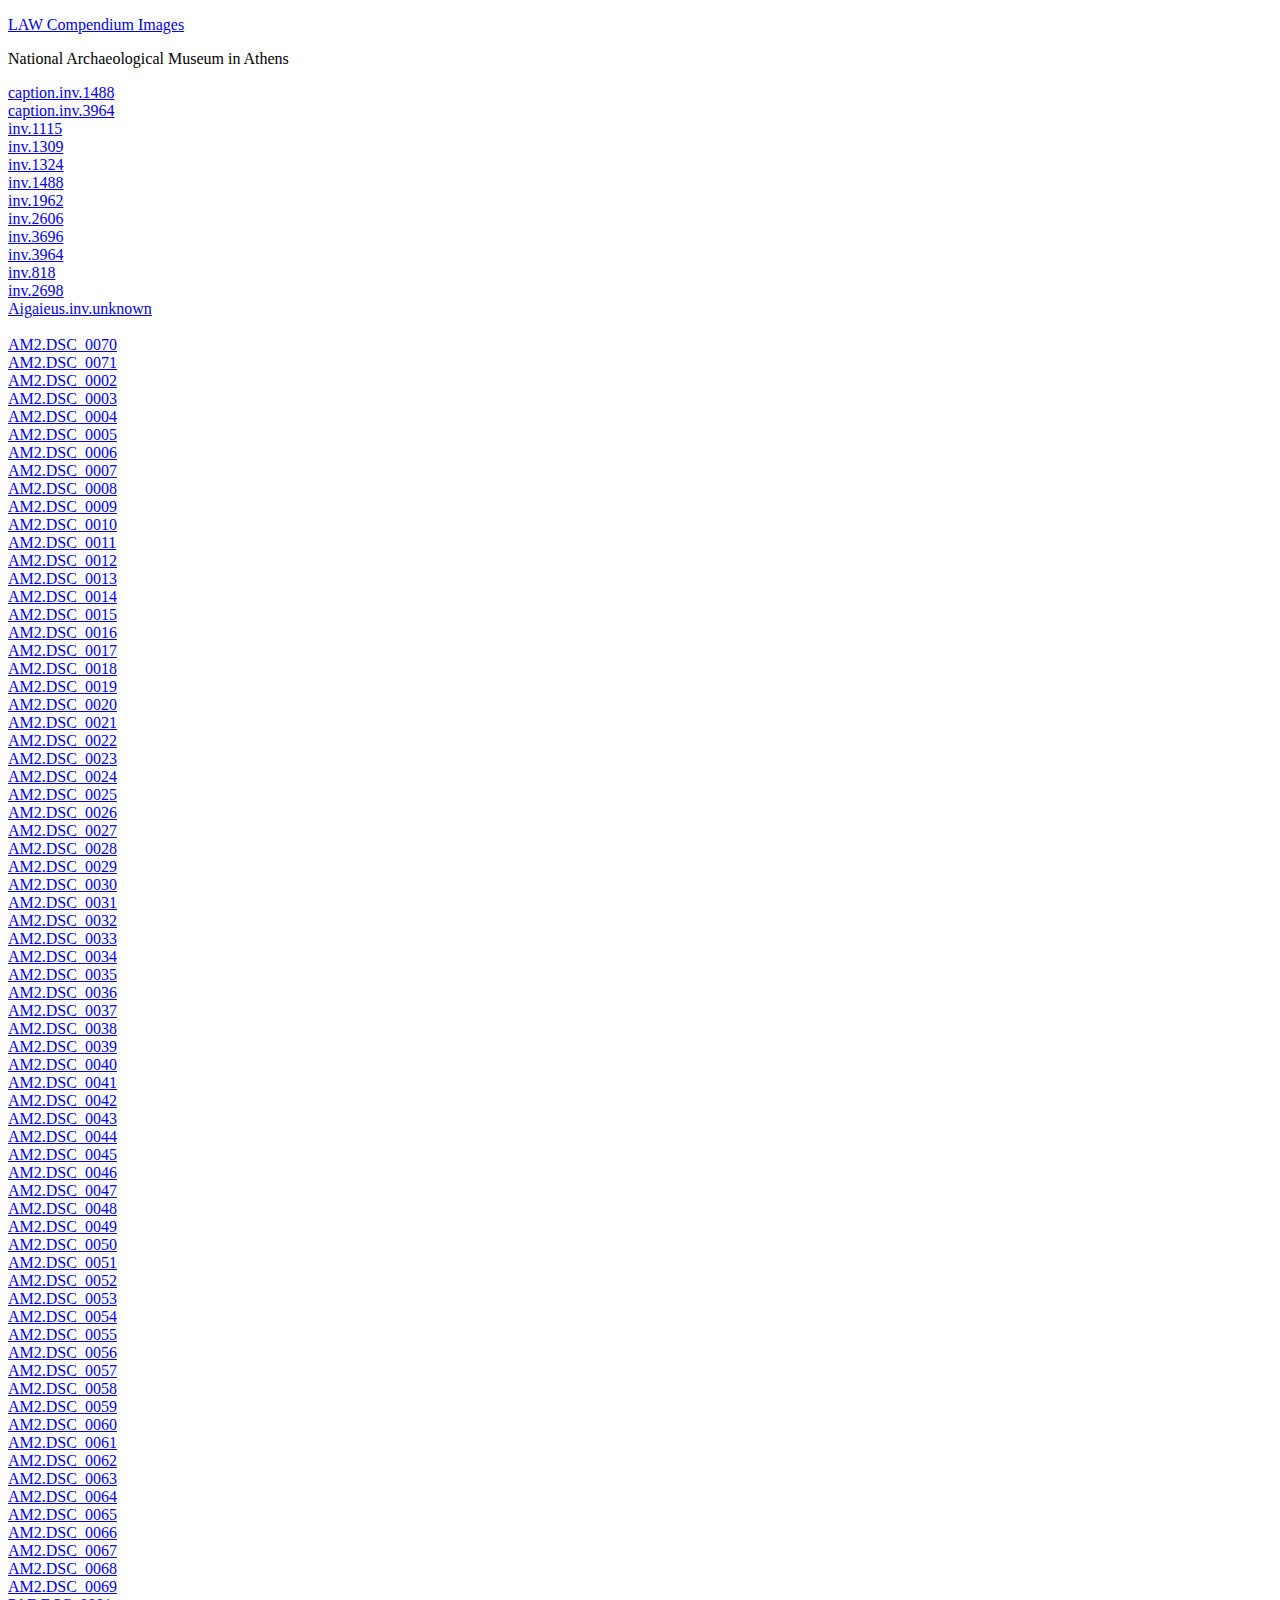
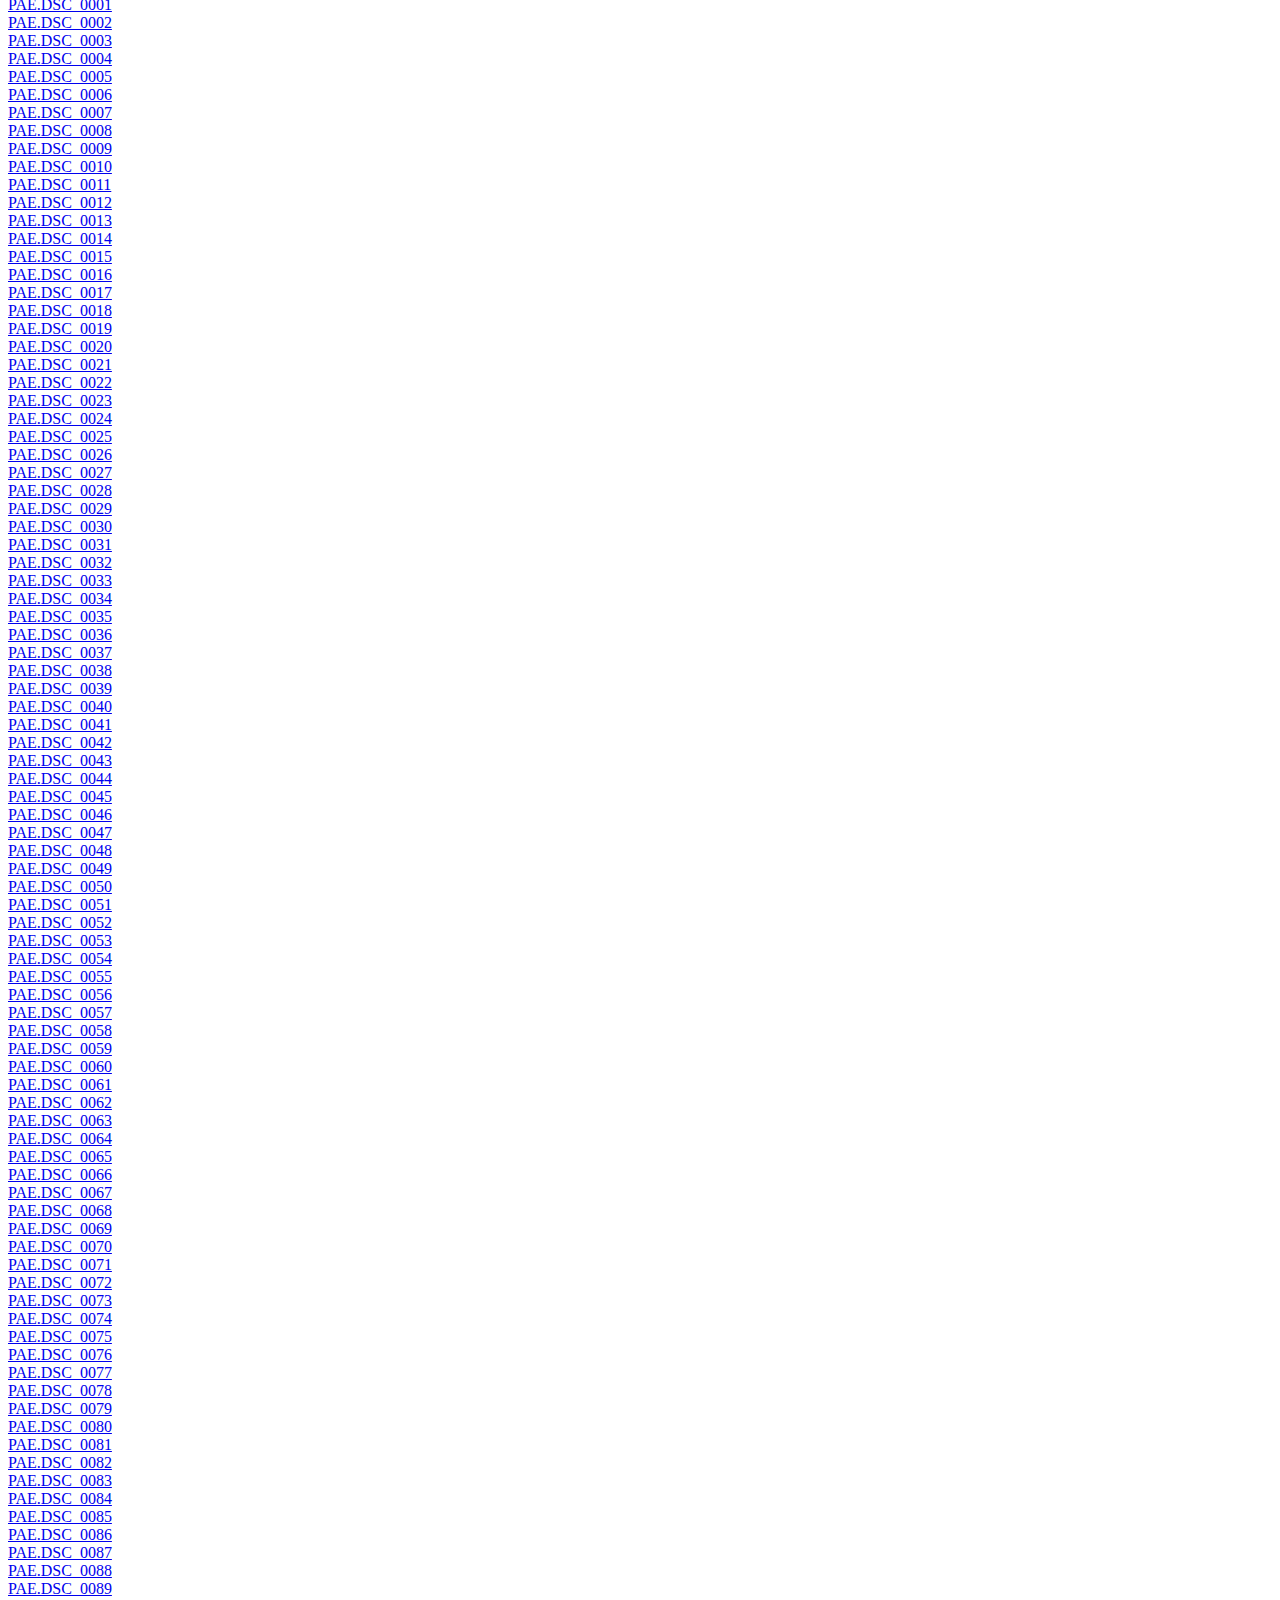
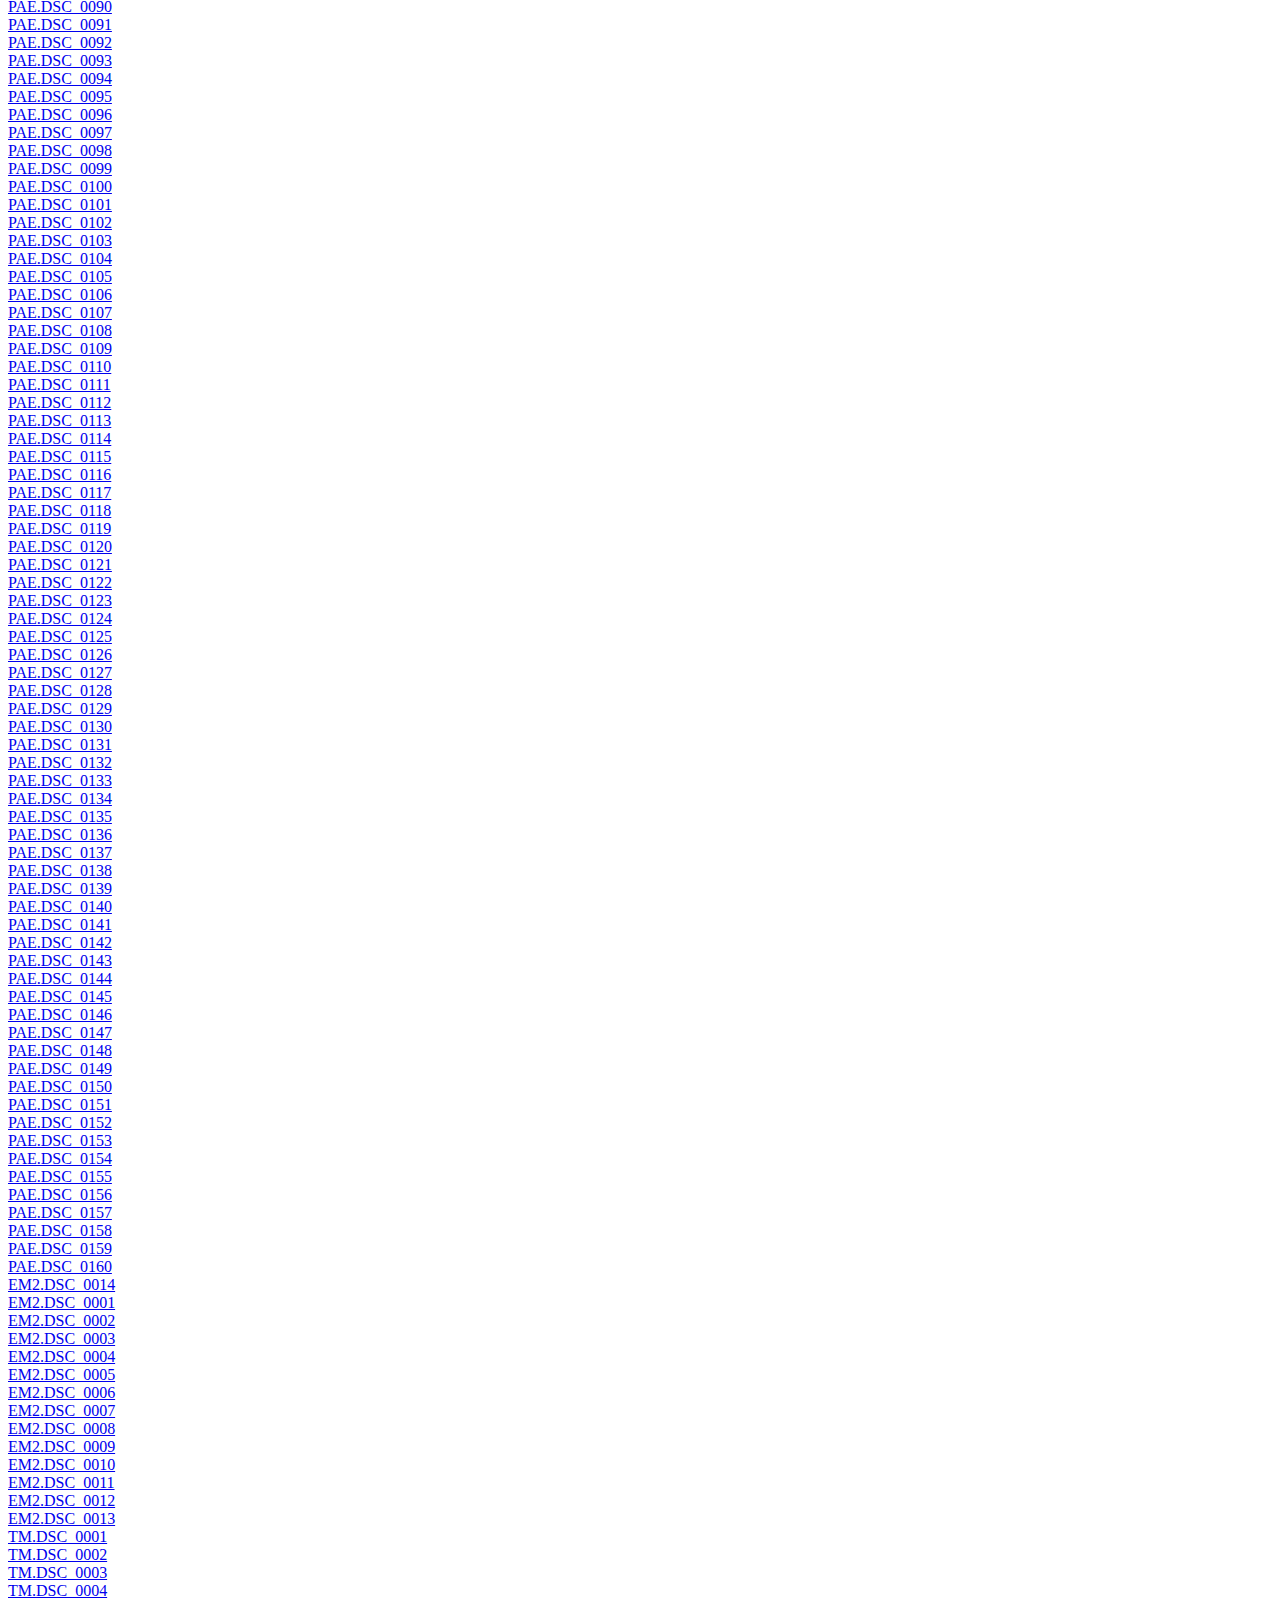
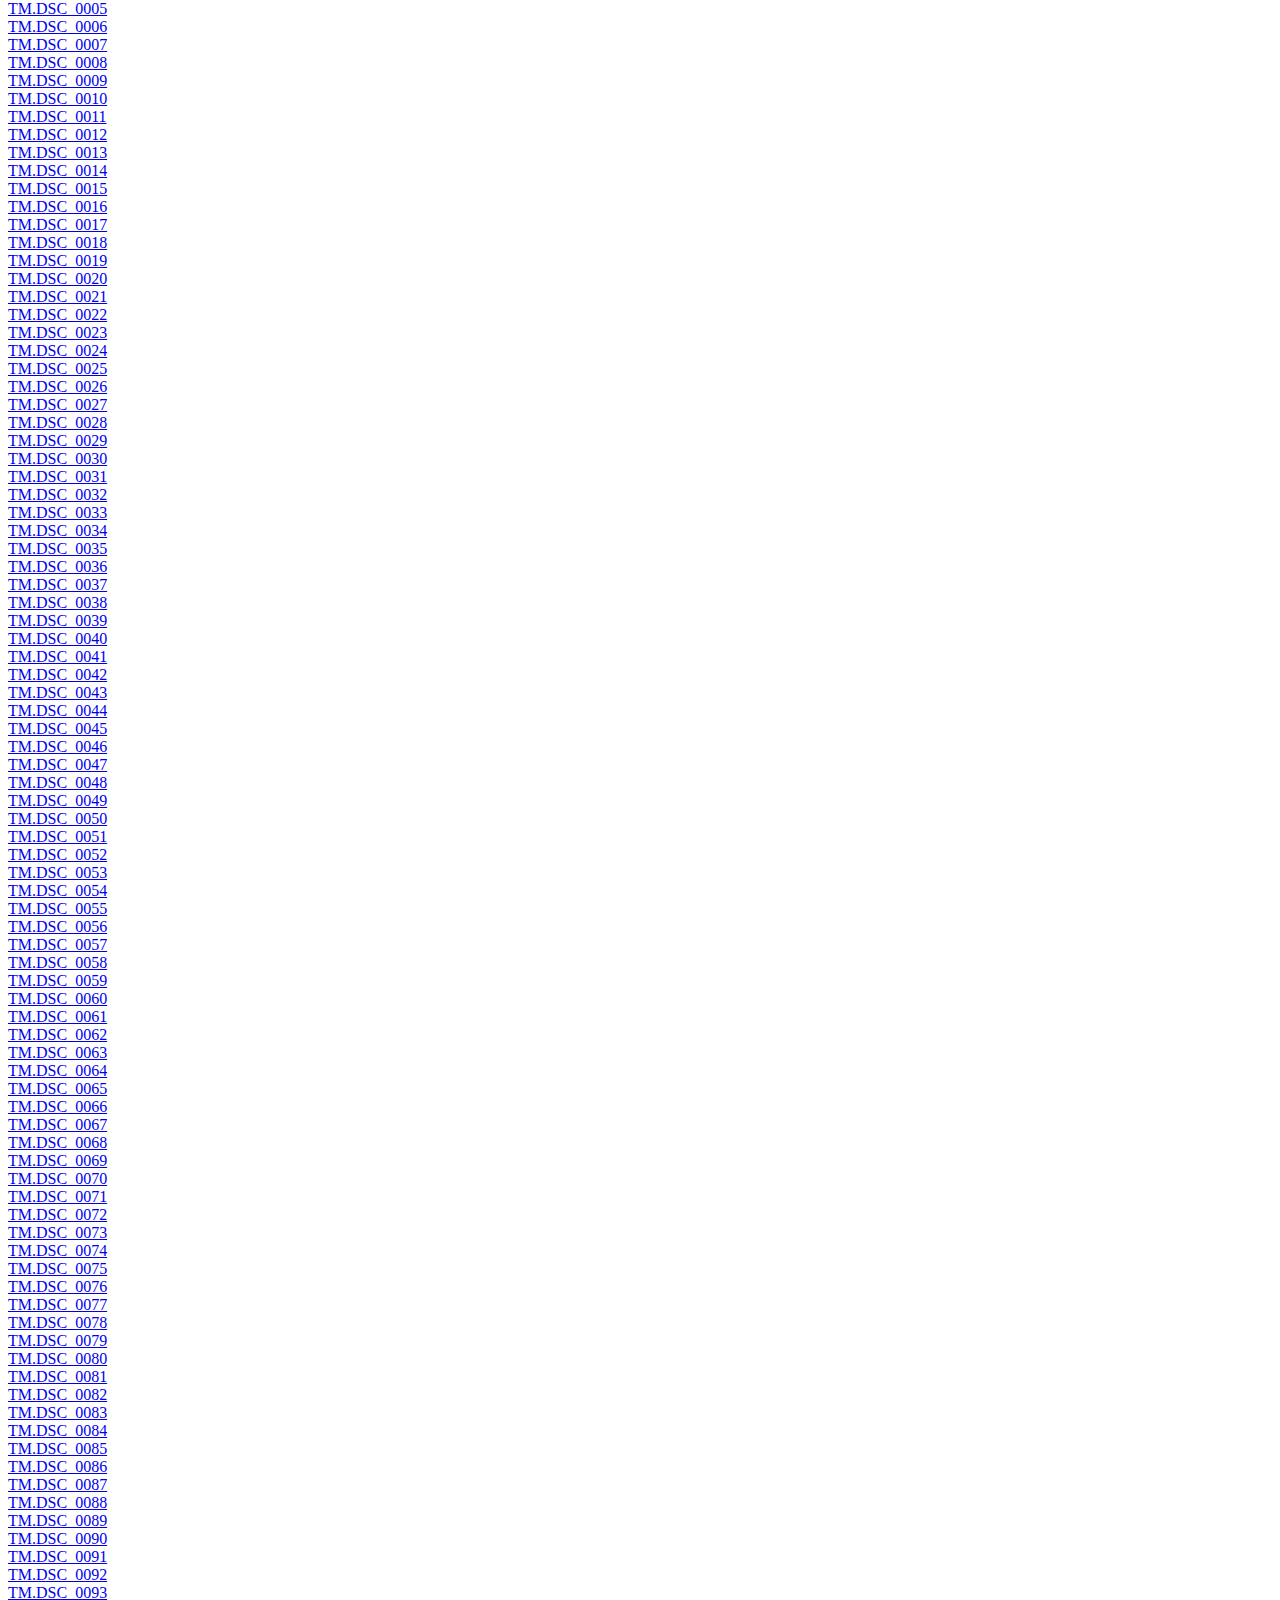
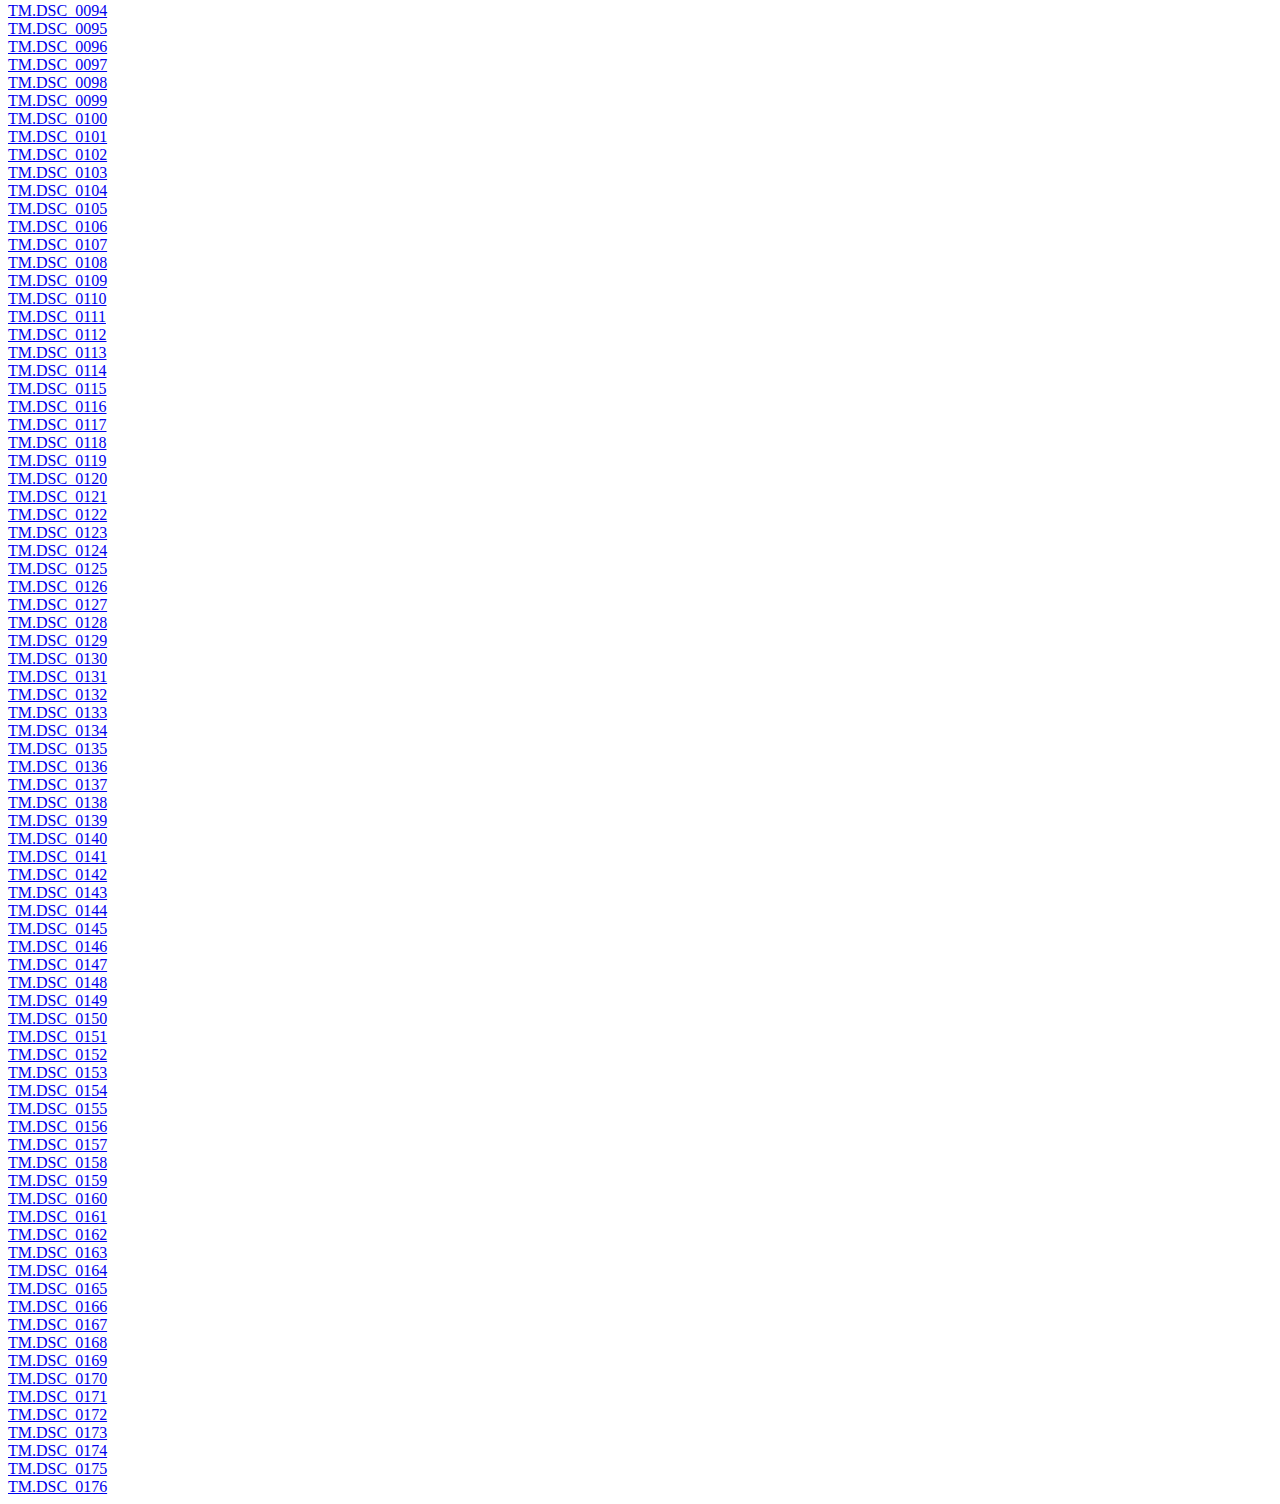
<file: src/mcbimages.html>
<!DOCTYPE html SYSTEM "http://www.w3.org/TR/xhtml1/DTD/xhtml1-transitional.dtd">
<html xmlns="http://www.w3.org/1999/xhtml">
    <head>
        <title>Images to Inventory</title>
    </head>
    <body>
<div><p><a href="lawimgs.html">LAW Compendium Images</a></p></div>
<div><p>National Archaeological Museum in Athens</p>
        <a href="http://services.perseus.tufts.edu/fcgi-bin/iipsrv.fcgi?FIF=/mnt/netapp/epifacs-prod/caption.inv.1488.tif&cnt=1&WID=1200&CVT=JPEG">caption.inv.1488</a><br/>
        <a href="http://services.perseus.tufts.edu/fcgi-bin/iipsrv.fcgi?FIF=/mnt/netapp/epifacs-prod/caption.inv.3964.tif&cnt=1&WID=1200&CVT=JPEG">caption.inv.3964</a><br/>
        <a href="http://services.perseus.tufts.edu/fcgi-bin/iipsrv.fcgi?FIF=/mnt/netapp/epifacs-prod/inv.1115.tif&cnt=1&WID=1200&CVT=JPEG">inv.1115</a><br/>
        <a href="http://services.perseus.tufts.edu/fcgi-bin/iipsrv.fcgi?FIF=/mnt/netapp/epifacs-prod/inv.1309.tif&cnt=1&WID=1200&CVT=JPEG">inv.1309</a><br/>
        <a href="http://services.perseus.tufts.edu/fcgi-bin/iipsrv.fcgi?FIF=/mnt/netapp/epifacs-prod/inv.1324.tif&cnt=1&WID=1200&CVT=JPEG">inv.1324</a><br/>
        <a href="http://services.perseus.tufts.edu/fcgi-bin/iipsrv.fcgi?FIF=/mnt/netapp/epifacs-prod/inv.1488.tif&cnt=1&WID=1200&CVT=JPEG">inv.1488</a><br/>
        <a href="http://services.perseus.tufts.edu/fcgi-bin/iipsrv.fcgi?FIF=/mnt/netapp/epifacs-prod/inv.1962.tif&cnt=1&WID=1200&CVT=JPEG">inv.1962</a><br/>
        <a href="http://services.perseus.tufts.edu/fcgi-bin/iipsrv.fcgi?FIF=/mnt/netapp/epifacs-prod/inv.2606.tif&cnt=1&WID=1200&CVT=JPEG">inv.2606</a><br/>
        <a href="http://services.perseus.tufts.edu/fcgi-bin/iipsrv.fcgi?FIF=/mnt/netapp/epifacs-prod/inv.3696.tif&cnt=1&WID=1200&CVT=JPEG">inv.3696</a><br/>
        <a href="http://services.perseus.tufts.edu/fcgi-bin/iipsrv.fcgi?FIF=/mnt/netapp/epifacs-prod/inv.3964.tif&cnt=1&WID=1200&CVT=JPEG">inv.3964</a><br/>
        <a href="http://services.perseus.tufts.edu/fcgi-bin/iipsrv.fcgi?FIF=/mnt/netapp/epifacs-prod/inv.818.tif&cnt=1&WID=1200&CVT=JPEG">inv.818</a><br/>
        <a href="http://services.perseus.tufts.edu/fcgi-bin/iipsrv.fcgi?FIF=/mnt/netapp/epifacs-prod/inv.2698.tif&cnt=1&WID=1200&CVT=JPEG">inv.2698</a><br/>
        <a href="http://services.perseus.tufts.edu/fcgi-bin/iipsrv.fcgi?FIF=/mnt/netapp/epifacs-prod/Aigaieus.inv.unknown.tif&cnt=1&WID=1200&CVT=JPEG">Aigaieus.inv.unknown</a><br/>
</div>
<div>
        
        <br/><a href="http://services.perseus.tufts.edu/fcgi-bin/iipsrv.fcgi?FIF=/mnt/netapp/epifacs-prod/AM2.DSC_0070.tif&cnt=1&WID=1200&CVT=JPEG">AM2.DSC_0070</a>
<br/><a href="http://services.perseus.tufts.edu/fcgi-bin/iipsrv.fcgi?FIF=/mnt/netapp/epifacs-prod/AM2.DSC_0071.tif&cnt=1&WID=1200&CVT=JPEG">AM2.DSC_0071</a>
<br/><a href="http://services.perseus.tufts.edu/fcgi-bin/iipsrv.fcgi?FIF=/mnt/netapp/epifacs-prod/AM2.DSC_0002.tif&cnt=1&WID=1200&CVT=JPEG">AM2.DSC_0002</a>
<br/><a href="http://services.perseus.tufts.edu/fcgi-bin/iipsrv.fcgi?FIF=/mnt/netapp/epifacs-prod/AM2.DSC_0003.tif&cnt=1&WID=1200&CVT=JPEG">AM2.DSC_0003</a>
<br/><a href="http://services.perseus.tufts.edu/fcgi-bin/iipsrv.fcgi?FIF=/mnt/netapp/epifacs-prod/AM2.DSC_0004.tif&cnt=1&WID=1200&CVT=JPEG">AM2.DSC_0004</a>
<br/><a href="http://services.perseus.tufts.edu/fcgi-bin/iipsrv.fcgi?FIF=/mnt/netapp/epifacs-prod/AM2.DSC_0005.tif&cnt=1&WID=1200&CVT=JPEG">AM2.DSC_0005</a>
<br/><a href="http://services.perseus.tufts.edu/fcgi-bin/iipsrv.fcgi?FIF=/mnt/netapp/epifacs-prod/AM2.DSC_0006.tif&cnt=1&WID=1200&CVT=JPEG">AM2.DSC_0006</a>
<br/><a href="http://services.perseus.tufts.edu/fcgi-bin/iipsrv.fcgi?FIF=/mnt/netapp/epifacs-prod/AM2.DSC_0007.tif&cnt=1&WID=1200&CVT=JPEG">AM2.DSC_0007</a>
<br/><a href="http://services.perseus.tufts.edu/fcgi-bin/iipsrv.fcgi?FIF=/mnt/netapp/epifacs-prod/AM2.DSC_0008.tif&cnt=1&WID=1200&CVT=JPEG">AM2.DSC_0008</a>
<br/><a href="http://services.perseus.tufts.edu/fcgi-bin/iipsrv.fcgi?FIF=/mnt/netapp/epifacs-prod/AM2.DSC_0009.tif&cnt=1&WID=1200&CVT=JPEG">AM2.DSC_0009</a>
<br/><a href="http://services.perseus.tufts.edu/fcgi-bin/iipsrv.fcgi?FIF=/mnt/netapp/epifacs-prod/AM2.DSC_0010.tif&cnt=1&WID=1200&CVT=JPEG">AM2.DSC_0010</a>
<br/><a href="http://services.perseus.tufts.edu/fcgi-bin/iipsrv.fcgi?FIF=/mnt/netapp/epifacs-prod/AM2.DSC_0011.tif&cnt=1&WID=1200&CVT=JPEG">AM2.DSC_0011</a>
<br/><a href="http://services.perseus.tufts.edu/fcgi-bin/iipsrv.fcgi?FIF=/mnt/netapp/epifacs-prod/AM2.DSC_0012.tif&cnt=1&WID=1200&CVT=JPEG">AM2.DSC_0012</a>
<br/><a href="http://services.perseus.tufts.edu/fcgi-bin/iipsrv.fcgi?FIF=/mnt/netapp/epifacs-prod/AM2.DSC_0013.tif&cnt=1&WID=1200&CVT=JPEG">AM2.DSC_0013</a>
<br/><a href="http://services.perseus.tufts.edu/fcgi-bin/iipsrv.fcgi?FIF=/mnt/netapp/epifacs-prod/AM2.DSC_0014.tif&cnt=1&WID=1200&CVT=JPEG">AM2.DSC_0014</a>
<br/><a href="http://services.perseus.tufts.edu/fcgi-bin/iipsrv.fcgi?FIF=/mnt/netapp/epifacs-prod/AM2.DSC_0015.tif&cnt=1&WID=1200&CVT=JPEG">AM2.DSC_0015</a>
<br/><a href="http://services.perseus.tufts.edu/fcgi-bin/iipsrv.fcgi?FIF=/mnt/netapp/epifacs-prod/AM2.DSC_0016.tif&cnt=1&WID=1200&CVT=JPEG">AM2.DSC_0016</a>
<br/><a href="http://services.perseus.tufts.edu/fcgi-bin/iipsrv.fcgi?FIF=/mnt/netapp/epifacs-prod/AM2.DSC_0017.tif&cnt=1&WID=1200&CVT=JPEG">AM2.DSC_0017</a>
<br/><a href="http://services.perseus.tufts.edu/fcgi-bin/iipsrv.fcgi?FIF=/mnt/netapp/epifacs-prod/AM2.DSC_0018.tif&cnt=1&WID=1200&CVT=JPEG">AM2.DSC_0018</a>
<br/><a href="http://services.perseus.tufts.edu/fcgi-bin/iipsrv.fcgi?FIF=/mnt/netapp/epifacs-prod/AM2.DSC_0019.tif&cnt=1&WID=1200&CVT=JPEG">AM2.DSC_0019</a>
<br/><a href="http://services.perseus.tufts.edu/fcgi-bin/iipsrv.fcgi?FIF=/mnt/netapp/epifacs-prod/AM2.DSC_0020.tif&cnt=1&WID=1200&CVT=JPEG">AM2.DSC_0020</a>
<br/><a href="http://services.perseus.tufts.edu/fcgi-bin/iipsrv.fcgi?FIF=/mnt/netapp/epifacs-prod/AM2.DSC_0021.tif&cnt=1&WID=1200&CVT=JPEG">AM2.DSC_0021</a>
<br/><a href="http://services.perseus.tufts.edu/fcgi-bin/iipsrv.fcgi?FIF=/mnt/netapp/epifacs-prod/AM2.DSC_0022.tif&cnt=1&WID=1200&CVT=JPEG">AM2.DSC_0022</a>
<br/><a href="http://services.perseus.tufts.edu/fcgi-bin/iipsrv.fcgi?FIF=/mnt/netapp/epifacs-prod/AM2.DSC_0023.tif&cnt=1&WID=1200&CVT=JPEG">AM2.DSC_0023</a>
<br/><a href="http://services.perseus.tufts.edu/fcgi-bin/iipsrv.fcgi?FIF=/mnt/netapp/epifacs-prod/AM2.DSC_0024.tif&cnt=1&WID=1200&CVT=JPEG">AM2.DSC_0024</a>
<br/><a href="http://services.perseus.tufts.edu/fcgi-bin/iipsrv.fcgi?FIF=/mnt/netapp/epifacs-prod/AM2.DSC_0025.tif&cnt=1&WID=1200&CVT=JPEG">AM2.DSC_0025</a>
<br/><a href="http://services.perseus.tufts.edu/fcgi-bin/iipsrv.fcgi?FIF=/mnt/netapp/epifacs-prod/AM2.DSC_0026.tif&cnt=1&WID=1200&CVT=JPEG">AM2.DSC_0026</a>
<br/><a href="http://services.perseus.tufts.edu/fcgi-bin/iipsrv.fcgi?FIF=/mnt/netapp/epifacs-prod/AM2.DSC_0027.tif&cnt=1&WID=1200&CVT=JPEG">AM2.DSC_0027</a>
<br/><a href="http://services.perseus.tufts.edu/fcgi-bin/iipsrv.fcgi?FIF=/mnt/netapp/epifacs-prod/AM2.DSC_0028.tif&cnt=1&WID=1200&CVT=JPEG">AM2.DSC_0028</a>
<br/><a href="http://services.perseus.tufts.edu/fcgi-bin/iipsrv.fcgi?FIF=/mnt/netapp/epifacs-prod/AM2.DSC_0029.tif&cnt=1&WID=1200&CVT=JPEG">AM2.DSC_0029</a>
<br/><a href="http://services.perseus.tufts.edu/fcgi-bin/iipsrv.fcgi?FIF=/mnt/netapp/epifacs-prod/AM2.DSC_0030.tif&cnt=1&WID=1200&CVT=JPEG">AM2.DSC_0030</a>
<br/><a href="http://services.perseus.tufts.edu/fcgi-bin/iipsrv.fcgi?FIF=/mnt/netapp/epifacs-prod/AM2.DSC_0031.tif&cnt=1&WID=1200&CVT=JPEG">AM2.DSC_0031</a>
<br/><a href="http://services.perseus.tufts.edu/fcgi-bin/iipsrv.fcgi?FIF=/mnt/netapp/epifacs-prod/AM2.DSC_0032.tif&cnt=1&WID=1200&CVT=JPEG">AM2.DSC_0032</a>
<br/><a href="http://services.perseus.tufts.edu/fcgi-bin/iipsrv.fcgi?FIF=/mnt/netapp/epifacs-prod/AM2.DSC_0033.tif&cnt=1&WID=1200&CVT=JPEG">AM2.DSC_0033</a>
<br/><a href="http://services.perseus.tufts.edu/fcgi-bin/iipsrv.fcgi?FIF=/mnt/netapp/epifacs-prod/AM2.DSC_0034.tif&cnt=1&WID=1200&CVT=JPEG">AM2.DSC_0034</a>
<br/><a href="http://services.perseus.tufts.edu/fcgi-bin/iipsrv.fcgi?FIF=/mnt/netapp/epifacs-prod/AM2.DSC_0035.tif&cnt=1&WID=1200&CVT=JPEG">AM2.DSC_0035</a>
<br/><a href="http://services.perseus.tufts.edu/fcgi-bin/iipsrv.fcgi?FIF=/mnt/netapp/epifacs-prod/AM2.DSC_0036.tif&cnt=1&WID=1200&CVT=JPEG">AM2.DSC_0036</a>
<br/><a href="http://services.perseus.tufts.edu/fcgi-bin/iipsrv.fcgi?FIF=/mnt/netapp/epifacs-prod/AM2.DSC_0037.tif&cnt=1&WID=1200&CVT=JPEG">AM2.DSC_0037</a>
<br/><a href="http://services.perseus.tufts.edu/fcgi-bin/iipsrv.fcgi?FIF=/mnt/netapp/epifacs-prod/AM2.DSC_0038.tif&cnt=1&WID=1200&CVT=JPEG">AM2.DSC_0038</a>
<br/><a href="http://services.perseus.tufts.edu/fcgi-bin/iipsrv.fcgi?FIF=/mnt/netapp/epifacs-prod/AM2.DSC_0039.tif&cnt=1&WID=1200&CVT=JPEG">AM2.DSC_0039</a>
<br/><a href="http://services.perseus.tufts.edu/fcgi-bin/iipsrv.fcgi?FIF=/mnt/netapp/epifacs-prod/AM2.DSC_0040.tif&cnt=1&WID=1200&CVT=JPEG">AM2.DSC_0040</a>
<br/><a href="http://services.perseus.tufts.edu/fcgi-bin/iipsrv.fcgi?FIF=/mnt/netapp/epifacs-prod/AM2.DSC_0041.tif&cnt=1&WID=1200&CVT=JPEG">AM2.DSC_0041</a>
<br/><a href="http://services.perseus.tufts.edu/fcgi-bin/iipsrv.fcgi?FIF=/mnt/netapp/epifacs-prod/AM2.DSC_0042.tif&cnt=1&WID=1200&CVT=JPEG">AM2.DSC_0042</a>
<br/><a href="http://services.perseus.tufts.edu/fcgi-bin/iipsrv.fcgi?FIF=/mnt/netapp/epifacs-prod/AM2.DSC_0043.tif&cnt=1&WID=1200&CVT=JPEG">AM2.DSC_0043</a>
<br/><a href="http://services.perseus.tufts.edu/fcgi-bin/iipsrv.fcgi?FIF=/mnt/netapp/epifacs-prod/AM2.DSC_0044.tif&cnt=1&WID=1200&CVT=JPEG">AM2.DSC_0044</a>
<br/><a href="http://services.perseus.tufts.edu/fcgi-bin/iipsrv.fcgi?FIF=/mnt/netapp/epifacs-prod/AM2.DSC_0045.tif&cnt=1&WID=1200&CVT=JPEG">AM2.DSC_0045</a>
<br/><a href="http://services.perseus.tufts.edu/fcgi-bin/iipsrv.fcgi?FIF=/mnt/netapp/epifacs-prod/AM2.DSC_0046.tif&cnt=1&WID=1200&CVT=JPEG">AM2.DSC_0046</a>
<br/><a href="http://services.perseus.tufts.edu/fcgi-bin/iipsrv.fcgi?FIF=/mnt/netapp/epifacs-prod/AM2.DSC_0047.tif&cnt=1&WID=1200&CVT=JPEG">AM2.DSC_0047</a>
<br/><a href="http://services.perseus.tufts.edu/fcgi-bin/iipsrv.fcgi?FIF=/mnt/netapp/epifacs-prod/AM2.DSC_0048.tif&cnt=1&WID=1200&CVT=JPEG">AM2.DSC_0048</a>
<br/><a href="http://services.perseus.tufts.edu/fcgi-bin/iipsrv.fcgi?FIF=/mnt/netapp/epifacs-prod/AM2.DSC_0049.tif&cnt=1&WID=1200&CVT=JPEG">AM2.DSC_0049</a>
<br/><a href="http://services.perseus.tufts.edu/fcgi-bin/iipsrv.fcgi?FIF=/mnt/netapp/epifacs-prod/AM2.DSC_0050.tif&cnt=1&WID=1200&CVT=JPEG">AM2.DSC_0050</a>
<br/><a href="http://services.perseus.tufts.edu/fcgi-bin/iipsrv.fcgi?FIF=/mnt/netapp/epifacs-prod/AM2.DSC_0051.tif&cnt=1&WID=1200&CVT=JPEG">AM2.DSC_0051</a>
<br/><a href="http://services.perseus.tufts.edu/fcgi-bin/iipsrv.fcgi?FIF=/mnt/netapp/epifacs-prod/AM2.DSC_0052.tif&cnt=1&WID=1200&CVT=JPEG">AM2.DSC_0052</a>
<br/><a href="http://services.perseus.tufts.edu/fcgi-bin/iipsrv.fcgi?FIF=/mnt/netapp/epifacs-prod/AM2.DSC_0053.tif&cnt=1&WID=1200&CVT=JPEG">AM2.DSC_0053</a>
<br/><a href="http://services.perseus.tufts.edu/fcgi-bin/iipsrv.fcgi?FIF=/mnt/netapp/epifacs-prod/AM2.DSC_0054.tif&cnt=1&WID=1200&CVT=JPEG">AM2.DSC_0054</a>
<br/><a href="http://services.perseus.tufts.edu/fcgi-bin/iipsrv.fcgi?FIF=/mnt/netapp/epifacs-prod/AM2.DSC_0055.tif&cnt=1&WID=1200&CVT=JPEG">AM2.DSC_0055</a>
<br/><a href="http://services.perseus.tufts.edu/fcgi-bin/iipsrv.fcgi?FIF=/mnt/netapp/epifacs-prod/AM2.DSC_0056.tif&cnt=1&WID=1200&CVT=JPEG">AM2.DSC_0056</a>
<br/><a href="http://services.perseus.tufts.edu/fcgi-bin/iipsrv.fcgi?FIF=/mnt/netapp/epifacs-prod/AM2.DSC_0057.tif&cnt=1&WID=1200&CVT=JPEG">AM2.DSC_0057</a>
<br/><a href="http://services.perseus.tufts.edu/fcgi-bin/iipsrv.fcgi?FIF=/mnt/netapp/epifacs-prod/AM2.DSC_0058.tif&cnt=1&WID=1200&CVT=JPEG">AM2.DSC_0058</a>
<br/><a href="http://services.perseus.tufts.edu/fcgi-bin/iipsrv.fcgi?FIF=/mnt/netapp/epifacs-prod/AM2.DSC_0059.tif&cnt=1&WID=1200&CVT=JPEG">AM2.DSC_0059</a>
<br/><a href="http://services.perseus.tufts.edu/fcgi-bin/iipsrv.fcgi?FIF=/mnt/netapp/epifacs-prod/AM2.DSC_0060.tif&cnt=1&WID=1200&CVT=JPEG">AM2.DSC_0060</a>
<br/><a href="http://services.perseus.tufts.edu/fcgi-bin/iipsrv.fcgi?FIF=/mnt/netapp/epifacs-prod/AM2.DSC_0061.tif&cnt=1&WID=1200&CVT=JPEG">AM2.DSC_0061</a>
<br/><a href="http://services.perseus.tufts.edu/fcgi-bin/iipsrv.fcgi?FIF=/mnt/netapp/epifacs-prod/AM2.DSC_0062.tif&cnt=1&WID=1200&CVT=JPEG">AM2.DSC_0062</a>
<br/><a href="http://services.perseus.tufts.edu/fcgi-bin/iipsrv.fcgi?FIF=/mnt/netapp/epifacs-prod/AM2.DSC_0063.tif&cnt=1&WID=1200&CVT=JPEG">AM2.DSC_0063</a>
<br/><a href="http://services.perseus.tufts.edu/fcgi-bin/iipsrv.fcgi?FIF=/mnt/netapp/epifacs-prod/AM2.DSC_0064.tif&cnt=1&WID=1200&CVT=JPEG">AM2.DSC_0064</a>
<br/><a href="http://services.perseus.tufts.edu/fcgi-bin/iipsrv.fcgi?FIF=/mnt/netapp/epifacs-prod/AM2.DSC_0065.tif&cnt=1&WID=1200&CVT=JPEG">AM2.DSC_0065</a>
<br/><a href="http://services.perseus.tufts.edu/fcgi-bin/iipsrv.fcgi?FIF=/mnt/netapp/epifacs-prod/AM2.DSC_0066.tif&cnt=1&WID=1200&CVT=JPEG">AM2.DSC_0066</a>
<br/><a href="http://services.perseus.tufts.edu/fcgi-bin/iipsrv.fcgi?FIF=/mnt/netapp/epifacs-prod/AM2.DSC_0067.tif&cnt=1&WID=1200&CVT=JPEG">AM2.DSC_0067</a>
<br/><a href="http://services.perseus.tufts.edu/fcgi-bin/iipsrv.fcgi?FIF=/mnt/netapp/epifacs-prod/AM2.DSC_0068.tif&cnt=1&WID=1200&CVT=JPEG">AM2.DSC_0068</a>
<br/><a href="http://services.perseus.tufts.edu/fcgi-bin/iipsrv.fcgi?FIF=/mnt/netapp/epifacs-prod/AM2.DSC_0069.tif&cnt=1&WID=1200&CVT=JPEG">AM2.DSC_0069</a>
<br/><a href="http://services.perseus.tufts.edu/fcgi-bin/iipsrv.fcgi?FIF=/mnt/netapp/epifacs-prod/PAE.DSC_0001.tif&cnt=1&WID=1200&CVT=JPEG">PAE.DSC_0001</a>
<br/><a href="http://services.perseus.tufts.edu/fcgi-bin/iipsrv.fcgi?FIF=/mnt/netapp/epifacs-prod/PAE.DSC_0002.tif&cnt=1&WID=1200&CVT=JPEG">PAE.DSC_0002</a>
<br/><a href="http://services.perseus.tufts.edu/fcgi-bin/iipsrv.fcgi?FIF=/mnt/netapp/epifacs-prod/PAE.DSC_0003.tif&cnt=1&WID=1200&CVT=JPEG">PAE.DSC_0003</a>
<br/><a href="http://services.perseus.tufts.edu/fcgi-bin/iipsrv.fcgi?FIF=/mnt/netapp/epifacs-prod/PAE.DSC_0004.tif&cnt=1&WID=1200&CVT=JPEG">PAE.DSC_0004</a>
<br/><a href="http://services.perseus.tufts.edu/fcgi-bin/iipsrv.fcgi?FIF=/mnt/netapp/epifacs-prod/PAE.DSC_0005.tif&cnt=1&WID=1200&CVT=JPEG">PAE.DSC_0005</a>
<br/><a href="http://services.perseus.tufts.edu/fcgi-bin/iipsrv.fcgi?FIF=/mnt/netapp/epifacs-prod/PAE.DSC_0006.tif&cnt=1&WID=1200&CVT=JPEG">PAE.DSC_0006</a>
<br/><a href="http://services.perseus.tufts.edu/fcgi-bin/iipsrv.fcgi?FIF=/mnt/netapp/epifacs-prod/PAE.DSC_0007.tif&cnt=1&WID=1200&CVT=JPEG">PAE.DSC_0007</a>
<br/><a href="http://services.perseus.tufts.edu/fcgi-bin/iipsrv.fcgi?FIF=/mnt/netapp/epifacs-prod/PAE.DSC_0008.tif&cnt=1&WID=1200&CVT=JPEG">PAE.DSC_0008</a>
<br/><a href="http://services.perseus.tufts.edu/fcgi-bin/iipsrv.fcgi?FIF=/mnt/netapp/epifacs-prod/PAE.DSC_0009.tif&cnt=1&WID=1200&CVT=JPEG">PAE.DSC_0009</a>
<br/><a href="http://services.perseus.tufts.edu/fcgi-bin/iipsrv.fcgi?FIF=/mnt/netapp/epifacs-prod/PAE.DSC_0010.tif&cnt=1&WID=1200&CVT=JPEG">PAE.DSC_0010</a>
<br/><a href="http://services.perseus.tufts.edu/fcgi-bin/iipsrv.fcgi?FIF=/mnt/netapp/epifacs-prod/PAE.DSC_0011.tif&cnt=1&WID=1200&CVT=JPEG">PAE.DSC_0011</a>
<br/><a href="http://services.perseus.tufts.edu/fcgi-bin/iipsrv.fcgi?FIF=/mnt/netapp/epifacs-prod/PAE.DSC_0012.tif&cnt=1&WID=1200&CVT=JPEG">PAE.DSC_0012</a>
<br/><a href="http://services.perseus.tufts.edu/fcgi-bin/iipsrv.fcgi?FIF=/mnt/netapp/epifacs-prod/PAE.DSC_0013.tif&cnt=1&WID=1200&CVT=JPEG">PAE.DSC_0013</a>
<br/><a href="http://services.perseus.tufts.edu/fcgi-bin/iipsrv.fcgi?FIF=/mnt/netapp/epifacs-prod/PAE.DSC_0014.tif&cnt=1&WID=1200&CVT=JPEG">PAE.DSC_0014</a>
<br/><a href="http://services.perseus.tufts.edu/fcgi-bin/iipsrv.fcgi?FIF=/mnt/netapp/epifacs-prod/PAE.DSC_0015.tif&cnt=1&WID=1200&CVT=JPEG">PAE.DSC_0015</a>
<br/><a href="http://services.perseus.tufts.edu/fcgi-bin/iipsrv.fcgi?FIF=/mnt/netapp/epifacs-prod/PAE.DSC_0016.tif&cnt=1&WID=1200&CVT=JPEG">PAE.DSC_0016</a>
<br/><a href="http://services.perseus.tufts.edu/fcgi-bin/iipsrv.fcgi?FIF=/mnt/netapp/epifacs-prod/PAE.DSC_0017.tif&cnt=1&WID=1200&CVT=JPEG">PAE.DSC_0017</a>
<br/><a href="http://services.perseus.tufts.edu/fcgi-bin/iipsrv.fcgi?FIF=/mnt/netapp/epifacs-prod/PAE.DSC_0018.tif&cnt=1&WID=1200&CVT=JPEG">PAE.DSC_0018</a>
<br/><a href="http://services.perseus.tufts.edu/fcgi-bin/iipsrv.fcgi?FIF=/mnt/netapp/epifacs-prod/PAE.DSC_0019.tif&cnt=1&WID=1200&CVT=JPEG">PAE.DSC_0019</a>
<br/><a href="http://services.perseus.tufts.edu/fcgi-bin/iipsrv.fcgi?FIF=/mnt/netapp/epifacs-prod/PAE.DSC_0020.tif&cnt=1&WID=1200&CVT=JPEG">PAE.DSC_0020</a>
<br/><a href="http://services.perseus.tufts.edu/fcgi-bin/iipsrv.fcgi?FIF=/mnt/netapp/epifacs-prod/PAE.DSC_0021.tif&cnt=1&WID=1200&CVT=JPEG">PAE.DSC_0021</a>
<br/><a href="http://services.perseus.tufts.edu/fcgi-bin/iipsrv.fcgi?FIF=/mnt/netapp/epifacs-prod/PAE.DSC_0022.tif&cnt=1&WID=1200&CVT=JPEG">PAE.DSC_0022</a>
<br/><a href="http://services.perseus.tufts.edu/fcgi-bin/iipsrv.fcgi?FIF=/mnt/netapp/epifacs-prod/PAE.DSC_0023.tif&cnt=1&WID=1200&CVT=JPEG">PAE.DSC_0023</a>
<br/><a href="http://services.perseus.tufts.edu/fcgi-bin/iipsrv.fcgi?FIF=/mnt/netapp/epifacs-prod/PAE.DSC_0024.tif&cnt=1&WID=1200&CVT=JPEG">PAE.DSC_0024</a>
<br/><a href="http://services.perseus.tufts.edu/fcgi-bin/iipsrv.fcgi?FIF=/mnt/netapp/epifacs-prod/PAE.DSC_0025.tif&cnt=1&WID=1200&CVT=JPEG">PAE.DSC_0025</a>
<br/><a href="http://services.perseus.tufts.edu/fcgi-bin/iipsrv.fcgi?FIF=/mnt/netapp/epifacs-prod/PAE.DSC_0026.tif&cnt=1&WID=1200&CVT=JPEG">PAE.DSC_0026</a>
<br/><a href="http://services.perseus.tufts.edu/fcgi-bin/iipsrv.fcgi?FIF=/mnt/netapp/epifacs-prod/PAE.DSC_0027.tif&cnt=1&WID=1200&CVT=JPEG">PAE.DSC_0027</a>
<br/><a href="http://services.perseus.tufts.edu/fcgi-bin/iipsrv.fcgi?FIF=/mnt/netapp/epifacs-prod/PAE.DSC_0028.tif&cnt=1&WID=1200&CVT=JPEG">PAE.DSC_0028</a>
<br/><a href="http://services.perseus.tufts.edu/fcgi-bin/iipsrv.fcgi?FIF=/mnt/netapp/epifacs-prod/PAE.DSC_0029.tif&cnt=1&WID=1200&CVT=JPEG">PAE.DSC_0029</a>
<br/><a href="http://services.perseus.tufts.edu/fcgi-bin/iipsrv.fcgi?FIF=/mnt/netapp/epifacs-prod/PAE.DSC_0030.tif&cnt=1&WID=1200&CVT=JPEG">PAE.DSC_0030</a>
<br/><a href="http://services.perseus.tufts.edu/fcgi-bin/iipsrv.fcgi?FIF=/mnt/netapp/epifacs-prod/PAE.DSC_0031.tif&cnt=1&WID=1200&CVT=JPEG">PAE.DSC_0031</a>
<br/><a href="http://services.perseus.tufts.edu/fcgi-bin/iipsrv.fcgi?FIF=/mnt/netapp/epifacs-prod/PAE.DSC_0032.tif&cnt=1&WID=1200&CVT=JPEG">PAE.DSC_0032</a>
<br/><a href="http://services.perseus.tufts.edu/fcgi-bin/iipsrv.fcgi?FIF=/mnt/netapp/epifacs-prod/PAE.DSC_0033.tif&cnt=1&WID=1200&CVT=JPEG">PAE.DSC_0033</a>
<br/><a href="http://services.perseus.tufts.edu/fcgi-bin/iipsrv.fcgi?FIF=/mnt/netapp/epifacs-prod/PAE.DSC_0034.tif&cnt=1&WID=1200&CVT=JPEG">PAE.DSC_0034</a>
<br/><a href="http://services.perseus.tufts.edu/fcgi-bin/iipsrv.fcgi?FIF=/mnt/netapp/epifacs-prod/PAE.DSC_0035.tif&cnt=1&WID=1200&CVT=JPEG">PAE.DSC_0035</a>
<br/><a href="http://services.perseus.tufts.edu/fcgi-bin/iipsrv.fcgi?FIF=/mnt/netapp/epifacs-prod/PAE.DSC_0036.tif&cnt=1&WID=1200&CVT=JPEG">PAE.DSC_0036</a>
<br/><a href="http://services.perseus.tufts.edu/fcgi-bin/iipsrv.fcgi?FIF=/mnt/netapp/epifacs-prod/PAE.DSC_0037.tif&cnt=1&WID=1200&CVT=JPEG">PAE.DSC_0037</a>
<br/><a href="http://services.perseus.tufts.edu/fcgi-bin/iipsrv.fcgi?FIF=/mnt/netapp/epifacs-prod/PAE.DSC_0038.tif&cnt=1&WID=1200&CVT=JPEG">PAE.DSC_0038</a>
<br/><a href="http://services.perseus.tufts.edu/fcgi-bin/iipsrv.fcgi?FIF=/mnt/netapp/epifacs-prod/PAE.DSC_0039.tif&cnt=1&WID=1200&CVT=JPEG">PAE.DSC_0039</a>
<br/><a href="http://services.perseus.tufts.edu/fcgi-bin/iipsrv.fcgi?FIF=/mnt/netapp/epifacs-prod/PAE.DSC_0040.tif&cnt=1&WID=1200&CVT=JPEG">PAE.DSC_0040</a>
<br/><a href="http://services.perseus.tufts.edu/fcgi-bin/iipsrv.fcgi?FIF=/mnt/netapp/epifacs-prod/PAE.DSC_0041.tif&cnt=1&WID=1200&CVT=JPEG">PAE.DSC_0041</a>
<br/><a href="http://services.perseus.tufts.edu/fcgi-bin/iipsrv.fcgi?FIF=/mnt/netapp/epifacs-prod/PAE.DSC_0042.tif&cnt=1&WID=1200&CVT=JPEG">PAE.DSC_0042</a>
<br/><a href="http://services.perseus.tufts.edu/fcgi-bin/iipsrv.fcgi?FIF=/mnt/netapp/epifacs-prod/PAE.DSC_0043.tif&cnt=1&WID=1200&CVT=JPEG">PAE.DSC_0043</a>
<br/><a href="http://services.perseus.tufts.edu/fcgi-bin/iipsrv.fcgi?FIF=/mnt/netapp/epifacs-prod/PAE.DSC_0044.tif&cnt=1&WID=1200&CVT=JPEG">PAE.DSC_0044</a>
<br/><a href="http://services.perseus.tufts.edu/fcgi-bin/iipsrv.fcgi?FIF=/mnt/netapp/epifacs-prod/PAE.DSC_0045.tif&cnt=1&WID=1200&CVT=JPEG">PAE.DSC_0045</a>
<br/><a href="http://services.perseus.tufts.edu/fcgi-bin/iipsrv.fcgi?FIF=/mnt/netapp/epifacs-prod/PAE.DSC_0046.tif&cnt=1&WID=1200&CVT=JPEG">PAE.DSC_0046</a>
<br/><a href="http://services.perseus.tufts.edu/fcgi-bin/iipsrv.fcgi?FIF=/mnt/netapp/epifacs-prod/PAE.DSC_0047.tif&cnt=1&WID=1200&CVT=JPEG">PAE.DSC_0047</a>
<br/><a href="http://services.perseus.tufts.edu/fcgi-bin/iipsrv.fcgi?FIF=/mnt/netapp/epifacs-prod/PAE.DSC_0048.tif&cnt=1&WID=1200&CVT=JPEG">PAE.DSC_0048</a>
<br/><a href="http://services.perseus.tufts.edu/fcgi-bin/iipsrv.fcgi?FIF=/mnt/netapp/epifacs-prod/PAE.DSC_0049.tif&cnt=1&WID=1200&CVT=JPEG">PAE.DSC_0049</a>
<br/><a href="http://services.perseus.tufts.edu/fcgi-bin/iipsrv.fcgi?FIF=/mnt/netapp/epifacs-prod/PAE.DSC_0050.tif&cnt=1&WID=1200&CVT=JPEG">PAE.DSC_0050</a>
<br/><a href="http://services.perseus.tufts.edu/fcgi-bin/iipsrv.fcgi?FIF=/mnt/netapp/epifacs-prod/PAE.DSC_0051.tif&cnt=1&WID=1200&CVT=JPEG">PAE.DSC_0051</a>
<br/><a href="http://services.perseus.tufts.edu/fcgi-bin/iipsrv.fcgi?FIF=/mnt/netapp/epifacs-prod/PAE.DSC_0052.tif&cnt=1&WID=1200&CVT=JPEG">PAE.DSC_0052</a>
<br/><a href="http://services.perseus.tufts.edu/fcgi-bin/iipsrv.fcgi?FIF=/mnt/netapp/epifacs-prod/PAE.DSC_0053.tif&cnt=1&WID=1200&CVT=JPEG">PAE.DSC_0053</a>
<br/><a href="http://services.perseus.tufts.edu/fcgi-bin/iipsrv.fcgi?FIF=/mnt/netapp/epifacs-prod/PAE.DSC_0054.tif&cnt=1&WID=1200&CVT=JPEG">PAE.DSC_0054</a>
<br/><a href="http://services.perseus.tufts.edu/fcgi-bin/iipsrv.fcgi?FIF=/mnt/netapp/epifacs-prod/PAE.DSC_0055.tif&cnt=1&WID=1200&CVT=JPEG">PAE.DSC_0055</a>
<br/><a href="http://services.perseus.tufts.edu/fcgi-bin/iipsrv.fcgi?FIF=/mnt/netapp/epifacs-prod/PAE.DSC_0056.tif&cnt=1&WID=1200&CVT=JPEG">PAE.DSC_0056</a>
<br/><a href="http://services.perseus.tufts.edu/fcgi-bin/iipsrv.fcgi?FIF=/mnt/netapp/epifacs-prod/PAE.DSC_0057.tif&cnt=1&WID=1200&CVT=JPEG">PAE.DSC_0057</a>
<br/><a href="http://services.perseus.tufts.edu/fcgi-bin/iipsrv.fcgi?FIF=/mnt/netapp/epifacs-prod/PAE.DSC_0058.tif&cnt=1&WID=1200&CVT=JPEG">PAE.DSC_0058</a>
<br/><a href="http://services.perseus.tufts.edu/fcgi-bin/iipsrv.fcgi?FIF=/mnt/netapp/epifacs-prod/PAE.DSC_0059.tif&cnt=1&WID=1200&CVT=JPEG">PAE.DSC_0059</a>
<br/><a href="http://services.perseus.tufts.edu/fcgi-bin/iipsrv.fcgi?FIF=/mnt/netapp/epifacs-prod/PAE.DSC_0060.tif&cnt=1&WID=1200&CVT=JPEG">PAE.DSC_0060</a>
<br/><a href="http://services.perseus.tufts.edu/fcgi-bin/iipsrv.fcgi?FIF=/mnt/netapp/epifacs-prod/PAE.DSC_0061.tif&cnt=1&WID=1200&CVT=JPEG">PAE.DSC_0061</a>
<br/><a href="http://services.perseus.tufts.edu/fcgi-bin/iipsrv.fcgi?FIF=/mnt/netapp/epifacs-prod/PAE.DSC_0062.tif&cnt=1&WID=1200&CVT=JPEG">PAE.DSC_0062</a>
<br/><a href="http://services.perseus.tufts.edu/fcgi-bin/iipsrv.fcgi?FIF=/mnt/netapp/epifacs-prod/PAE.DSC_0063.tif&cnt=1&WID=1200&CVT=JPEG">PAE.DSC_0063</a>
<br/><a href="http://services.perseus.tufts.edu/fcgi-bin/iipsrv.fcgi?FIF=/mnt/netapp/epifacs-prod/PAE.DSC_0064.tif&cnt=1&WID=1200&CVT=JPEG">PAE.DSC_0064</a>
<br/><a href="http://services.perseus.tufts.edu/fcgi-bin/iipsrv.fcgi?FIF=/mnt/netapp/epifacs-prod/PAE.DSC_0065.tif&cnt=1&WID=1200&CVT=JPEG">PAE.DSC_0065</a>
<br/><a href="http://services.perseus.tufts.edu/fcgi-bin/iipsrv.fcgi?FIF=/mnt/netapp/epifacs-prod/PAE.DSC_0066.tif&cnt=1&WID=1200&CVT=JPEG">PAE.DSC_0066</a>
<br/><a href="http://services.perseus.tufts.edu/fcgi-bin/iipsrv.fcgi?FIF=/mnt/netapp/epifacs-prod/PAE.DSC_0067.tif&cnt=1&WID=1200&CVT=JPEG">PAE.DSC_0067</a>
<br/><a href="http://services.perseus.tufts.edu/fcgi-bin/iipsrv.fcgi?FIF=/mnt/netapp/epifacs-prod/PAE.DSC_0068.tif&cnt=1&WID=1200&CVT=JPEG">PAE.DSC_0068</a>
<br/><a href="http://services.perseus.tufts.edu/fcgi-bin/iipsrv.fcgi?FIF=/mnt/netapp/epifacs-prod/PAE.DSC_0069.tif&cnt=1&WID=1200&CVT=JPEG">PAE.DSC_0069</a>
<br/><a href="http://services.perseus.tufts.edu/fcgi-bin/iipsrv.fcgi?FIF=/mnt/netapp/epifacs-prod/PAE.DSC_0070.tif&cnt=1&WID=1200&CVT=JPEG">PAE.DSC_0070</a>
<br/><a href="http://services.perseus.tufts.edu/fcgi-bin/iipsrv.fcgi?FIF=/mnt/netapp/epifacs-prod/PAE.DSC_0071.tif&cnt=1&WID=1200&CVT=JPEG">PAE.DSC_0071</a>
<br/><a href="http://services.perseus.tufts.edu/fcgi-bin/iipsrv.fcgi?FIF=/mnt/netapp/epifacs-prod/PAE.DSC_0072.tif&cnt=1&WID=1200&CVT=JPEG">PAE.DSC_0072</a>
<br/><a href="http://services.perseus.tufts.edu/fcgi-bin/iipsrv.fcgi?FIF=/mnt/netapp/epifacs-prod/PAE.DSC_0073.tif&cnt=1&WID=1200&CVT=JPEG">PAE.DSC_0073</a>
<br/><a href="http://services.perseus.tufts.edu/fcgi-bin/iipsrv.fcgi?FIF=/mnt/netapp/epifacs-prod/PAE.DSC_0074.tif&cnt=1&WID=1200&CVT=JPEG">PAE.DSC_0074</a>
<br/><a href="http://services.perseus.tufts.edu/fcgi-bin/iipsrv.fcgi?FIF=/mnt/netapp/epifacs-prod/PAE.DSC_0075.tif&cnt=1&WID=1200&CVT=JPEG">PAE.DSC_0075</a>
<br/><a href="http://services.perseus.tufts.edu/fcgi-bin/iipsrv.fcgi?FIF=/mnt/netapp/epifacs-prod/PAE.DSC_0076.tif&cnt=1&WID=1200&CVT=JPEG">PAE.DSC_0076</a>
<br/><a href="http://services.perseus.tufts.edu/fcgi-bin/iipsrv.fcgi?FIF=/mnt/netapp/epifacs-prod/PAE.DSC_0077.tif&cnt=1&WID=1200&CVT=JPEG">PAE.DSC_0077</a>
<br/><a href="http://services.perseus.tufts.edu/fcgi-bin/iipsrv.fcgi?FIF=/mnt/netapp/epifacs-prod/PAE.DSC_0078.tif&cnt=1&WID=1200&CVT=JPEG">PAE.DSC_0078</a>
<br/><a href="http://services.perseus.tufts.edu/fcgi-bin/iipsrv.fcgi?FIF=/mnt/netapp/epifacs-prod/PAE.DSC_0079.tif&cnt=1&WID=1200&CVT=JPEG">PAE.DSC_0079</a>
<br/><a href="http://services.perseus.tufts.edu/fcgi-bin/iipsrv.fcgi?FIF=/mnt/netapp/epifacs-prod/PAE.DSC_0080.tif&cnt=1&WID=1200&CVT=JPEG">PAE.DSC_0080</a>
<br/><a href="http://services.perseus.tufts.edu/fcgi-bin/iipsrv.fcgi?FIF=/mnt/netapp/epifacs-prod/PAE.DSC_0081.tif&cnt=1&WID=1200&CVT=JPEG">PAE.DSC_0081</a>
<br/><a href="http://services.perseus.tufts.edu/fcgi-bin/iipsrv.fcgi?FIF=/mnt/netapp/epifacs-prod/PAE.DSC_0082.tif&cnt=1&WID=1200&CVT=JPEG">PAE.DSC_0082</a>
<br/><a href="http://services.perseus.tufts.edu/fcgi-bin/iipsrv.fcgi?FIF=/mnt/netapp/epifacs-prod/PAE.DSC_0083.tif&cnt=1&WID=1200&CVT=JPEG">PAE.DSC_0083</a>
<br/><a href="http://services.perseus.tufts.edu/fcgi-bin/iipsrv.fcgi?FIF=/mnt/netapp/epifacs-prod/PAE.DSC_0084.tif&cnt=1&WID=1200&CVT=JPEG">PAE.DSC_0084</a>
<br/><a href="http://services.perseus.tufts.edu/fcgi-bin/iipsrv.fcgi?FIF=/mnt/netapp/epifacs-prod/PAE.DSC_0085.tif&cnt=1&WID=1200&CVT=JPEG">PAE.DSC_0085</a>
<br/><a href="http://services.perseus.tufts.edu/fcgi-bin/iipsrv.fcgi?FIF=/mnt/netapp/epifacs-prod/PAE.DSC_0086.tif&cnt=1&WID=1200&CVT=JPEG">PAE.DSC_0086</a>
<br/><a href="http://services.perseus.tufts.edu/fcgi-bin/iipsrv.fcgi?FIF=/mnt/netapp/epifacs-prod/PAE.DSC_0087.tif&cnt=1&WID=1200&CVT=JPEG">PAE.DSC_0087</a>
<br/><a href="http://services.perseus.tufts.edu/fcgi-bin/iipsrv.fcgi?FIF=/mnt/netapp/epifacs-prod/PAE.DSC_0088.tif&cnt=1&WID=1200&CVT=JPEG">PAE.DSC_0088</a>
<br/><a href="http://services.perseus.tufts.edu/fcgi-bin/iipsrv.fcgi?FIF=/mnt/netapp/epifacs-prod/PAE.DSC_0089.tif&cnt=1&WID=1200&CVT=JPEG">PAE.DSC_0089</a>
<br/><a href="http://services.perseus.tufts.edu/fcgi-bin/iipsrv.fcgi?FIF=/mnt/netapp/epifacs-prod/PAE.DSC_0090.tif&cnt=1&WID=1200&CVT=JPEG">PAE.DSC_0090</a>
<br/><a href="http://services.perseus.tufts.edu/fcgi-bin/iipsrv.fcgi?FIF=/mnt/netapp/epifacs-prod/PAE.DSC_0091.tif&cnt=1&WID=1200&CVT=JPEG">PAE.DSC_0091</a>
<br/><a href="http://services.perseus.tufts.edu/fcgi-bin/iipsrv.fcgi?FIF=/mnt/netapp/epifacs-prod/PAE.DSC_0092.tif&cnt=1&WID=1200&CVT=JPEG">PAE.DSC_0092</a>
<br/><a href="http://services.perseus.tufts.edu/fcgi-bin/iipsrv.fcgi?FIF=/mnt/netapp/epifacs-prod/PAE.DSC_0093.tif&cnt=1&WID=1200&CVT=JPEG">PAE.DSC_0093</a>
<br/><a href="http://services.perseus.tufts.edu/fcgi-bin/iipsrv.fcgi?FIF=/mnt/netapp/epifacs-prod/PAE.DSC_0094.tif&cnt=1&WID=1200&CVT=JPEG">PAE.DSC_0094</a>
<br/><a href="http://services.perseus.tufts.edu/fcgi-bin/iipsrv.fcgi?FIF=/mnt/netapp/epifacs-prod/PAE.DSC_0095.tif&cnt=1&WID=1200&CVT=JPEG">PAE.DSC_0095</a>
<br/><a href="http://services.perseus.tufts.edu/fcgi-bin/iipsrv.fcgi?FIF=/mnt/netapp/epifacs-prod/PAE.DSC_0096.tif&cnt=1&WID=1200&CVT=JPEG">PAE.DSC_0096</a>
<br/><a href="http://services.perseus.tufts.edu/fcgi-bin/iipsrv.fcgi?FIF=/mnt/netapp/epifacs-prod/PAE.DSC_0097.tif&cnt=1&WID=1200&CVT=JPEG">PAE.DSC_0097</a>
<br/><a href="http://services.perseus.tufts.edu/fcgi-bin/iipsrv.fcgi?FIF=/mnt/netapp/epifacs-prod/PAE.DSC_0098.tif&cnt=1&WID=1200&CVT=JPEG">PAE.DSC_0098</a>
<br/><a href="http://services.perseus.tufts.edu/fcgi-bin/iipsrv.fcgi?FIF=/mnt/netapp/epifacs-prod/PAE.DSC_0099.tif&cnt=1&WID=1200&CVT=JPEG">PAE.DSC_0099</a>
<br/><a href="http://services.perseus.tufts.edu/fcgi-bin/iipsrv.fcgi?FIF=/mnt/netapp/epifacs-prod/PAE.DSC_0100.tif&cnt=1&WID=1200&CVT=JPEG">PAE.DSC_0100</a>
<br/><a href="http://services.perseus.tufts.edu/fcgi-bin/iipsrv.fcgi?FIF=/mnt/netapp/epifacs-prod/PAE.DSC_0101.tif&cnt=1&WID=1200&CVT=JPEG">PAE.DSC_0101</a>
<br/><a href="http://services.perseus.tufts.edu/fcgi-bin/iipsrv.fcgi?FIF=/mnt/netapp/epifacs-prod/PAE.DSC_0102.tif&cnt=1&WID=1200&CVT=JPEG">PAE.DSC_0102</a>
<br/><a href="http://services.perseus.tufts.edu/fcgi-bin/iipsrv.fcgi?FIF=/mnt/netapp/epifacs-prod/PAE.DSC_0103.tif&cnt=1&WID=1200&CVT=JPEG">PAE.DSC_0103</a>
<br/><a href="http://services.perseus.tufts.edu/fcgi-bin/iipsrv.fcgi?FIF=/mnt/netapp/epifacs-prod/PAE.DSC_0104.tif&cnt=1&WID=1200&CVT=JPEG">PAE.DSC_0104</a>
<br/><a href="http://services.perseus.tufts.edu/fcgi-bin/iipsrv.fcgi?FIF=/mnt/netapp/epifacs-prod/PAE.DSC_0105.tif&cnt=1&WID=1200&CVT=JPEG">PAE.DSC_0105</a>
<br/><a href="http://services.perseus.tufts.edu/fcgi-bin/iipsrv.fcgi?FIF=/mnt/netapp/epifacs-prod/PAE.DSC_0106.tif&cnt=1&WID=1200&CVT=JPEG">PAE.DSC_0106</a>
<br/><a href="http://services.perseus.tufts.edu/fcgi-bin/iipsrv.fcgi?FIF=/mnt/netapp/epifacs-prod/PAE.DSC_0107.tif&cnt=1&WID=1200&CVT=JPEG">PAE.DSC_0107</a>
<br/><a href="http://services.perseus.tufts.edu/fcgi-bin/iipsrv.fcgi?FIF=/mnt/netapp/epifacs-prod/PAE.DSC_0108.tif&cnt=1&WID=1200&CVT=JPEG">PAE.DSC_0108</a>
<br/><a href="http://services.perseus.tufts.edu/fcgi-bin/iipsrv.fcgi?FIF=/mnt/netapp/epifacs-prod/PAE.DSC_0109.tif&cnt=1&WID=1200&CVT=JPEG">PAE.DSC_0109</a>
<br/><a href="http://services.perseus.tufts.edu/fcgi-bin/iipsrv.fcgi?FIF=/mnt/netapp/epifacs-prod/PAE.DSC_0110.tif&cnt=1&WID=1200&CVT=JPEG">PAE.DSC_0110</a>
<br/><a href="http://services.perseus.tufts.edu/fcgi-bin/iipsrv.fcgi?FIF=/mnt/netapp/epifacs-prod/PAE.DSC_0111.tif&cnt=1&WID=1200&CVT=JPEG">PAE.DSC_0111</a>
<br/><a href="http://services.perseus.tufts.edu/fcgi-bin/iipsrv.fcgi?FIF=/mnt/netapp/epifacs-prod/PAE.DSC_0112.tif&cnt=1&WID=1200&CVT=JPEG">PAE.DSC_0112</a>
<br/><a href="http://services.perseus.tufts.edu/fcgi-bin/iipsrv.fcgi?FIF=/mnt/netapp/epifacs-prod/PAE.DSC_0113.tif&cnt=1&WID=1200&CVT=JPEG">PAE.DSC_0113</a>
<br/><a href="http://services.perseus.tufts.edu/fcgi-bin/iipsrv.fcgi?FIF=/mnt/netapp/epifacs-prod/PAE.DSC_0114.tif&cnt=1&WID=1200&CVT=JPEG">PAE.DSC_0114</a>
<br/><a href="http://services.perseus.tufts.edu/fcgi-bin/iipsrv.fcgi?FIF=/mnt/netapp/epifacs-prod/PAE.DSC_0115.tif&cnt=1&WID=1200&CVT=JPEG">PAE.DSC_0115</a>
<br/><a href="http://services.perseus.tufts.edu/fcgi-bin/iipsrv.fcgi?FIF=/mnt/netapp/epifacs-prod/PAE.DSC_0116.tif&cnt=1&WID=1200&CVT=JPEG">PAE.DSC_0116</a>
<br/><a href="http://services.perseus.tufts.edu/fcgi-bin/iipsrv.fcgi?FIF=/mnt/netapp/epifacs-prod/PAE.DSC_0117.tif&cnt=1&WID=1200&CVT=JPEG">PAE.DSC_0117</a>
<br/><a href="http://services.perseus.tufts.edu/fcgi-bin/iipsrv.fcgi?FIF=/mnt/netapp/epifacs-prod/PAE.DSC_0118.tif&cnt=1&WID=1200&CVT=JPEG">PAE.DSC_0118</a>
<br/><a href="http://services.perseus.tufts.edu/fcgi-bin/iipsrv.fcgi?FIF=/mnt/netapp/epifacs-prod/PAE.DSC_0119.tif&cnt=1&WID=1200&CVT=JPEG">PAE.DSC_0119</a>
<br/><a href="http://services.perseus.tufts.edu/fcgi-bin/iipsrv.fcgi?FIF=/mnt/netapp/epifacs-prod/PAE.DSC_0120.tif&cnt=1&WID=1200&CVT=JPEG">PAE.DSC_0120</a>
<br/><a href="http://services.perseus.tufts.edu/fcgi-bin/iipsrv.fcgi?FIF=/mnt/netapp/epifacs-prod/PAE.DSC_0121.tif&cnt=1&WID=1200&CVT=JPEG">PAE.DSC_0121</a>
<br/><a href="http://services.perseus.tufts.edu/fcgi-bin/iipsrv.fcgi?FIF=/mnt/netapp/epifacs-prod/PAE.DSC_0122.tif&cnt=1&WID=1200&CVT=JPEG">PAE.DSC_0122</a>
<br/><a href="http://services.perseus.tufts.edu/fcgi-bin/iipsrv.fcgi?FIF=/mnt/netapp/epifacs-prod/PAE.DSC_0123.tif&cnt=1&WID=1200&CVT=JPEG">PAE.DSC_0123</a>
<br/><a href="http://services.perseus.tufts.edu/fcgi-bin/iipsrv.fcgi?FIF=/mnt/netapp/epifacs-prod/PAE.DSC_0124.tif&cnt=1&WID=1200&CVT=JPEG">PAE.DSC_0124</a>
<br/><a href="http://services.perseus.tufts.edu/fcgi-bin/iipsrv.fcgi?FIF=/mnt/netapp/epifacs-prod/PAE.DSC_0125.tif&cnt=1&WID=1200&CVT=JPEG">PAE.DSC_0125</a>
<br/><a href="http://services.perseus.tufts.edu/fcgi-bin/iipsrv.fcgi?FIF=/mnt/netapp/epifacs-prod/PAE.DSC_0126.tif&cnt=1&WID=1200&CVT=JPEG">PAE.DSC_0126</a>
<br/><a href="http://services.perseus.tufts.edu/fcgi-bin/iipsrv.fcgi?FIF=/mnt/netapp/epifacs-prod/PAE.DSC_0127.tif&cnt=1&WID=1200&CVT=JPEG">PAE.DSC_0127</a>
<br/><a href="http://services.perseus.tufts.edu/fcgi-bin/iipsrv.fcgi?FIF=/mnt/netapp/epifacs-prod/PAE.DSC_0128.tif&cnt=1&WID=1200&CVT=JPEG">PAE.DSC_0128</a>
<br/><a href="http://services.perseus.tufts.edu/fcgi-bin/iipsrv.fcgi?FIF=/mnt/netapp/epifacs-prod/PAE.DSC_0129.tif&cnt=1&WID=1200&CVT=JPEG">PAE.DSC_0129</a>
<br/><a href="http://services.perseus.tufts.edu/fcgi-bin/iipsrv.fcgi?FIF=/mnt/netapp/epifacs-prod/PAE.DSC_0130.tif&cnt=1&WID=1200&CVT=JPEG">PAE.DSC_0130</a>
<br/><a href="http://services.perseus.tufts.edu/fcgi-bin/iipsrv.fcgi?FIF=/mnt/netapp/epifacs-prod/PAE.DSC_0131.tif&cnt=1&WID=1200&CVT=JPEG">PAE.DSC_0131</a>
<br/><a href="http://services.perseus.tufts.edu/fcgi-bin/iipsrv.fcgi?FIF=/mnt/netapp/epifacs-prod/PAE.DSC_0132.tif&cnt=1&WID=1200&CVT=JPEG">PAE.DSC_0132</a>
<br/><a href="http://services.perseus.tufts.edu/fcgi-bin/iipsrv.fcgi?FIF=/mnt/netapp/epifacs-prod/PAE.DSC_0133.tif&cnt=1&WID=1200&CVT=JPEG">PAE.DSC_0133</a>
<br/><a href="http://services.perseus.tufts.edu/fcgi-bin/iipsrv.fcgi?FIF=/mnt/netapp/epifacs-prod/PAE.DSC_0134.tif&cnt=1&WID=1200&CVT=JPEG">PAE.DSC_0134</a>
<br/><a href="http://services.perseus.tufts.edu/fcgi-bin/iipsrv.fcgi?FIF=/mnt/netapp/epifacs-prod/PAE.DSC_0135.tif&cnt=1&WID=1200&CVT=JPEG">PAE.DSC_0135</a>
<br/><a href="http://services.perseus.tufts.edu/fcgi-bin/iipsrv.fcgi?FIF=/mnt/netapp/epifacs-prod/PAE.DSC_0136.tif&cnt=1&WID=1200&CVT=JPEG">PAE.DSC_0136</a>
<br/><a href="http://services.perseus.tufts.edu/fcgi-bin/iipsrv.fcgi?FIF=/mnt/netapp/epifacs-prod/PAE.DSC_0137.tif&cnt=1&WID=1200&CVT=JPEG">PAE.DSC_0137</a>
<br/><a href="http://services.perseus.tufts.edu/fcgi-bin/iipsrv.fcgi?FIF=/mnt/netapp/epifacs-prod/PAE.DSC_0138.tif&cnt=1&WID=1200&CVT=JPEG">PAE.DSC_0138</a>
<br/><a href="http://services.perseus.tufts.edu/fcgi-bin/iipsrv.fcgi?FIF=/mnt/netapp/epifacs-prod/PAE.DSC_0139.tif&cnt=1&WID=1200&CVT=JPEG">PAE.DSC_0139</a>
<br/><a href="http://services.perseus.tufts.edu/fcgi-bin/iipsrv.fcgi?FIF=/mnt/netapp/epifacs-prod/PAE.DSC_0140.tif&cnt=1&WID=1200&CVT=JPEG">PAE.DSC_0140</a>
<br/><a href="http://services.perseus.tufts.edu/fcgi-bin/iipsrv.fcgi?FIF=/mnt/netapp/epifacs-prod/PAE.DSC_0141.tif&cnt=1&WID=1200&CVT=JPEG">PAE.DSC_0141</a>
<br/><a href="http://services.perseus.tufts.edu/fcgi-bin/iipsrv.fcgi?FIF=/mnt/netapp/epifacs-prod/PAE.DSC_0142.tif&cnt=1&WID=1200&CVT=JPEG">PAE.DSC_0142</a>
<br/><a href="http://services.perseus.tufts.edu/fcgi-bin/iipsrv.fcgi?FIF=/mnt/netapp/epifacs-prod/PAE.DSC_0143.tif&cnt=1&WID=1200&CVT=JPEG">PAE.DSC_0143</a>
<br/><a href="http://services.perseus.tufts.edu/fcgi-bin/iipsrv.fcgi?FIF=/mnt/netapp/epifacs-prod/PAE.DSC_0144.tif&cnt=1&WID=1200&CVT=JPEG">PAE.DSC_0144</a>
<br/><a href="http://services.perseus.tufts.edu/fcgi-bin/iipsrv.fcgi?FIF=/mnt/netapp/epifacs-prod/PAE.DSC_0145.tif&cnt=1&WID=1200&CVT=JPEG">PAE.DSC_0145</a>
<br/><a href="http://services.perseus.tufts.edu/fcgi-bin/iipsrv.fcgi?FIF=/mnt/netapp/epifacs-prod/PAE.DSC_0146.tif&cnt=1&WID=1200&CVT=JPEG">PAE.DSC_0146</a>
<br/><a href="http://services.perseus.tufts.edu/fcgi-bin/iipsrv.fcgi?FIF=/mnt/netapp/epifacs-prod/PAE.DSC_0147.tif&cnt=1&WID=1200&CVT=JPEG">PAE.DSC_0147</a>
<br/><a href="http://services.perseus.tufts.edu/fcgi-bin/iipsrv.fcgi?FIF=/mnt/netapp/epifacs-prod/PAE.DSC_0148.tif&cnt=1&WID=1200&CVT=JPEG">PAE.DSC_0148</a>
<br/><a href="http://services.perseus.tufts.edu/fcgi-bin/iipsrv.fcgi?FIF=/mnt/netapp/epifacs-prod/PAE.DSC_0149.tif&cnt=1&WID=1200&CVT=JPEG">PAE.DSC_0149</a>
<br/><a href="http://services.perseus.tufts.edu/fcgi-bin/iipsrv.fcgi?FIF=/mnt/netapp/epifacs-prod/PAE.DSC_0150.tif&cnt=1&WID=1200&CVT=JPEG">PAE.DSC_0150</a>
<br/><a href="http://services.perseus.tufts.edu/fcgi-bin/iipsrv.fcgi?FIF=/mnt/netapp/epifacs-prod/PAE.DSC_0151.tif&cnt=1&WID=1200&CVT=JPEG">PAE.DSC_0151</a>
<br/><a href="http://services.perseus.tufts.edu/fcgi-bin/iipsrv.fcgi?FIF=/mnt/netapp/epifacs-prod/PAE.DSC_0152.tif&cnt=1&WID=1200&CVT=JPEG">PAE.DSC_0152</a>
<br/><a href="http://services.perseus.tufts.edu/fcgi-bin/iipsrv.fcgi?FIF=/mnt/netapp/epifacs-prod/PAE.DSC_0153.tif&cnt=1&WID=1200&CVT=JPEG">PAE.DSC_0153</a>
<br/><a href="http://services.perseus.tufts.edu/fcgi-bin/iipsrv.fcgi?FIF=/mnt/netapp/epifacs-prod/PAE.DSC_0154.tif&cnt=1&WID=1200&CVT=JPEG">PAE.DSC_0154</a>
<br/><a href="http://services.perseus.tufts.edu/fcgi-bin/iipsrv.fcgi?FIF=/mnt/netapp/epifacs-prod/PAE.DSC_0155.tif&cnt=1&WID=1200&CVT=JPEG">PAE.DSC_0155</a>
<br/><a href="http://services.perseus.tufts.edu/fcgi-bin/iipsrv.fcgi?FIF=/mnt/netapp/epifacs-prod/PAE.DSC_0156.tif&cnt=1&WID=1200&CVT=JPEG">PAE.DSC_0156</a>
<br/><a href="http://services.perseus.tufts.edu/fcgi-bin/iipsrv.fcgi?FIF=/mnt/netapp/epifacs-prod/PAE.DSC_0157.tif&cnt=1&WID=1200&CVT=JPEG">PAE.DSC_0157</a>
<br/><a href="http://services.perseus.tufts.edu/fcgi-bin/iipsrv.fcgi?FIF=/mnt/netapp/epifacs-prod/PAE.DSC_0158.tif&cnt=1&WID=1200&CVT=JPEG">PAE.DSC_0158</a>
<br/><a href="http://services.perseus.tufts.edu/fcgi-bin/iipsrv.fcgi?FIF=/mnt/netapp/epifacs-prod/PAE.DSC_0159.tif&cnt=1&WID=1200&CVT=JPEG">PAE.DSC_0159</a>
<br/><a href="http://services.perseus.tufts.edu/fcgi-bin/iipsrv.fcgi?FIF=/mnt/netapp/epifacs-prod/PAE.DSC_0160.tif&cnt=1&WID=1200&CVT=JPEG">PAE.DSC_0160</a>
<br/><a href="http://services.perseus.tufts.edu/fcgi-bin/iipsrv.fcgi?FIF=/mnt/netapp/epifacs-prod/EM2.DSC_0014.tif&cnt=1&WID=1200&CVT=JPEG">EM2.DSC_0014</a>
<br/><a href="http://services.perseus.tufts.edu/fcgi-bin/iipsrv.fcgi?FIF=/mnt/netapp/epifacs-prod/EM2.DSC_0001.tif&cnt=1&WID=1200&CVT=JPEG">EM2.DSC_0001</a>
<br/><a href="http://services.perseus.tufts.edu/fcgi-bin/iipsrv.fcgi?FIF=/mnt/netapp/epifacs-prod/EM2.DSC_0002.tif&cnt=1&WID=1200&CVT=JPEG">EM2.DSC_0002</a>
<br/><a href="http://services.perseus.tufts.edu/fcgi-bin/iipsrv.fcgi?FIF=/mnt/netapp/epifacs-prod/EM2.DSC_0003.tif&cnt=1&WID=1200&CVT=JPEG">EM2.DSC_0003</a>
<br/><a href="http://services.perseus.tufts.edu/fcgi-bin/iipsrv.fcgi?FIF=/mnt/netapp/epifacs-prod/EM2.DSC_0004.tif&cnt=1&WID=1200&CVT=JPEG">EM2.DSC_0004</a>
<br/><a href="http://services.perseus.tufts.edu/fcgi-bin/iipsrv.fcgi?FIF=/mnt/netapp/epifacs-prod/EM2.DSC_0005.tif&cnt=1&WID=1200&CVT=JPEG">EM2.DSC_0005</a>
<br/><a href="http://services.perseus.tufts.edu/fcgi-bin/iipsrv.fcgi?FIF=/mnt/netapp/epifacs-prod/EM2.DSC_0006.tif&cnt=1&WID=1200&CVT=JPEG">EM2.DSC_0006</a>
<br/><a href="http://services.perseus.tufts.edu/fcgi-bin/iipsrv.fcgi?FIF=/mnt/netapp/epifacs-prod/EM2.DSC_0007.tif&cnt=1&WID=1200&CVT=JPEG">EM2.DSC_0007</a>
<br/><a href="http://services.perseus.tufts.edu/fcgi-bin/iipsrv.fcgi?FIF=/mnt/netapp/epifacs-prod/EM2.DSC_0008.tif&cnt=1&WID=1200&CVT=JPEG">EM2.DSC_0008</a>
<br/><a href="http://services.perseus.tufts.edu/fcgi-bin/iipsrv.fcgi?FIF=/mnt/netapp/epifacs-prod/EM2.DSC_0009.tif&cnt=1&WID=1200&CVT=JPEG">EM2.DSC_0009</a>
<br/><a href="http://services.perseus.tufts.edu/fcgi-bin/iipsrv.fcgi?FIF=/mnt/netapp/epifacs-prod/EM2.DSC_0010.tif&cnt=1&WID=1200&CVT=JPEG">EM2.DSC_0010</a>
<br/><a href="http://services.perseus.tufts.edu/fcgi-bin/iipsrv.fcgi?FIF=/mnt/netapp/epifacs-prod/EM2.DSC_0011.tif&cnt=1&WID=1200&CVT=JPEG">EM2.DSC_0011</a>
<br/><a href="http://services.perseus.tufts.edu/fcgi-bin/iipsrv.fcgi?FIF=/mnt/netapp/epifacs-prod/EM2.DSC_0012.tif&cnt=1&WID=1200&CVT=JPEG">EM2.DSC_0012</a>
<br/><a href="http://services.perseus.tufts.edu/fcgi-bin/iipsrv.fcgi?FIF=/mnt/netapp/epifacs-prod/EM2.DSC_0013.tif&cnt=1&WID=1200&CVT=JPEG">EM2.DSC_0013</a>
<br/><a href="http://services.perseus.tufts.edu/fcgi-bin/iipsrv.fcgi?FIF=/mnt/netapp/epifacs-prod/TM.DSC_0001.tif&cnt=1&WID=1200&CVT=JPEG">TM.DSC_0001</a>
<br/><a href="http://services.perseus.tufts.edu/fcgi-bin/iipsrv.fcgi?FIF=/mnt/netapp/epifacs-prod/TM.DSC_0002.tif&cnt=1&WID=1200&CVT=JPEG">TM.DSC_0002</a>
<br/><a href="http://services.perseus.tufts.edu/fcgi-bin/iipsrv.fcgi?FIF=/mnt/netapp/epifacs-prod/TM.DSC_0003.tif&cnt=1&WID=1200&CVT=JPEG">TM.DSC_0003</a>
<br/><a href="http://services.perseus.tufts.edu/fcgi-bin/iipsrv.fcgi?FIF=/mnt/netapp/epifacs-prod/TM.DSC_0004.tif&cnt=1&WID=1200&CVT=JPEG">TM.DSC_0004</a>
<br/><a href="http://services.perseus.tufts.edu/fcgi-bin/iipsrv.fcgi?FIF=/mnt/netapp/epifacs-prod/TM.DSC_0005.tif&cnt=1&WID=1200&CVT=JPEG">TM.DSC_0005</a>
<br/><a href="http://services.perseus.tufts.edu/fcgi-bin/iipsrv.fcgi?FIF=/mnt/netapp/epifacs-prod/TM.DSC_0006.tif&cnt=1&WID=1200&CVT=JPEG">TM.DSC_0006</a>
<br/><a href="http://services.perseus.tufts.edu/fcgi-bin/iipsrv.fcgi?FIF=/mnt/netapp/epifacs-prod/TM.DSC_0007.tif&cnt=1&WID=1200&CVT=JPEG">TM.DSC_0007</a>
<br/><a href="http://services.perseus.tufts.edu/fcgi-bin/iipsrv.fcgi?FIF=/mnt/netapp/epifacs-prod/TM.DSC_0008.tif&cnt=1&WID=1200&CVT=JPEG">TM.DSC_0008</a>
<br/><a href="http://services.perseus.tufts.edu/fcgi-bin/iipsrv.fcgi?FIF=/mnt/netapp/epifacs-prod/TM.DSC_0009.tif&cnt=1&WID=1200&CVT=JPEG">TM.DSC_0009</a>
<br/><a href="http://services.perseus.tufts.edu/fcgi-bin/iipsrv.fcgi?FIF=/mnt/netapp/epifacs-prod/TM.DSC_0010.tif&cnt=1&WID=1200&CVT=JPEG">TM.DSC_0010</a>
<br/><a href="http://services.perseus.tufts.edu/fcgi-bin/iipsrv.fcgi?FIF=/mnt/netapp/epifacs-prod/TM.DSC_0011.tif&cnt=1&WID=1200&CVT=JPEG">TM.DSC_0011</a>
<br/><a href="http://services.perseus.tufts.edu/fcgi-bin/iipsrv.fcgi?FIF=/mnt/netapp/epifacs-prod/TM.DSC_0012.tif&cnt=1&WID=1200&CVT=JPEG">TM.DSC_0012</a>
<br/><a href="http://services.perseus.tufts.edu/fcgi-bin/iipsrv.fcgi?FIF=/mnt/netapp/epifacs-prod/TM.DSC_0013.tif&cnt=1&WID=1200&CVT=JPEG">TM.DSC_0013</a>
<br/><a href="http://services.perseus.tufts.edu/fcgi-bin/iipsrv.fcgi?FIF=/mnt/netapp/epifacs-prod/TM.DSC_0014.tif&cnt=1&WID=1200&CVT=JPEG">TM.DSC_0014</a>
<br/><a href="http://services.perseus.tufts.edu/fcgi-bin/iipsrv.fcgi?FIF=/mnt/netapp/epifacs-prod/TM.DSC_0015.tif&cnt=1&WID=1200&CVT=JPEG">TM.DSC_0015</a>
<br/><a href="http://services.perseus.tufts.edu/fcgi-bin/iipsrv.fcgi?FIF=/mnt/netapp/epifacs-prod/TM.DSC_0016.tif&cnt=1&WID=1200&CVT=JPEG">TM.DSC_0016</a>
<br/><a href="http://services.perseus.tufts.edu/fcgi-bin/iipsrv.fcgi?FIF=/mnt/netapp/epifacs-prod/TM.DSC_0017.tif&cnt=1&WID=1200&CVT=JPEG">TM.DSC_0017</a>
<br/><a href="http://services.perseus.tufts.edu/fcgi-bin/iipsrv.fcgi?FIF=/mnt/netapp/epifacs-prod/TM.DSC_0018.tif&cnt=1&WID=1200&CVT=JPEG">TM.DSC_0018</a>
<br/><a href="http://services.perseus.tufts.edu/fcgi-bin/iipsrv.fcgi?FIF=/mnt/netapp/epifacs-prod/TM.DSC_0019.tif&cnt=1&WID=1200&CVT=JPEG">TM.DSC_0019</a>
<br/><a href="http://services.perseus.tufts.edu/fcgi-bin/iipsrv.fcgi?FIF=/mnt/netapp/epifacs-prod/TM.DSC_0020.tif&cnt=1&WID=1200&CVT=JPEG">TM.DSC_0020</a>
<br/><a href="http://services.perseus.tufts.edu/fcgi-bin/iipsrv.fcgi?FIF=/mnt/netapp/epifacs-prod/TM.DSC_0021.tif&cnt=1&WID=1200&CVT=JPEG">TM.DSC_0021</a>
<br/><a href="http://services.perseus.tufts.edu/fcgi-bin/iipsrv.fcgi?FIF=/mnt/netapp/epifacs-prod/TM.DSC_0022.tif&cnt=1&WID=1200&CVT=JPEG">TM.DSC_0022</a>
<br/><a href="http://services.perseus.tufts.edu/fcgi-bin/iipsrv.fcgi?FIF=/mnt/netapp/epifacs-prod/TM.DSC_0023.tif&cnt=1&WID=1200&CVT=JPEG">TM.DSC_0023</a>
<br/><a href="http://services.perseus.tufts.edu/fcgi-bin/iipsrv.fcgi?FIF=/mnt/netapp/epifacs-prod/TM.DSC_0024.tif&cnt=1&WID=1200&CVT=JPEG">TM.DSC_0024</a>
<br/><a href="http://services.perseus.tufts.edu/fcgi-bin/iipsrv.fcgi?FIF=/mnt/netapp/epifacs-prod/TM.DSC_0025.tif&cnt=1&WID=1200&CVT=JPEG">TM.DSC_0025</a>
<br/><a href="http://services.perseus.tufts.edu/fcgi-bin/iipsrv.fcgi?FIF=/mnt/netapp/epifacs-prod/TM.DSC_0026.tif&cnt=1&WID=1200&CVT=JPEG">TM.DSC_0026</a>
<br/><a href="http://services.perseus.tufts.edu/fcgi-bin/iipsrv.fcgi?FIF=/mnt/netapp/epifacs-prod/TM.DSC_0027.tif&cnt=1&WID=1200&CVT=JPEG">TM.DSC_0027</a>
<br/><a href="http://services.perseus.tufts.edu/fcgi-bin/iipsrv.fcgi?FIF=/mnt/netapp/epifacs-prod/TM.DSC_0028.tif&cnt=1&WID=1200&CVT=JPEG">TM.DSC_0028</a>
<br/><a href="http://services.perseus.tufts.edu/fcgi-bin/iipsrv.fcgi?FIF=/mnt/netapp/epifacs-prod/TM.DSC_0029.tif&cnt=1&WID=1200&CVT=JPEG">TM.DSC_0029</a>
<br/><a href="http://services.perseus.tufts.edu/fcgi-bin/iipsrv.fcgi?FIF=/mnt/netapp/epifacs-prod/TM.DSC_0030.tif&cnt=1&WID=1200&CVT=JPEG">TM.DSC_0030</a>
<br/><a href="http://services.perseus.tufts.edu/fcgi-bin/iipsrv.fcgi?FIF=/mnt/netapp/epifacs-prod/TM.DSC_0031.tif&cnt=1&WID=1200&CVT=JPEG">TM.DSC_0031</a>
<br/><a href="http://services.perseus.tufts.edu/fcgi-bin/iipsrv.fcgi?FIF=/mnt/netapp/epifacs-prod/TM.DSC_0032.tif&cnt=1&WID=1200&CVT=JPEG">TM.DSC_0032</a>
<br/><a href="http://services.perseus.tufts.edu/fcgi-bin/iipsrv.fcgi?FIF=/mnt/netapp/epifacs-prod/TM.DSC_0033.tif&cnt=1&WID=1200&CVT=JPEG">TM.DSC_0033</a>
<br/><a href="http://services.perseus.tufts.edu/fcgi-bin/iipsrv.fcgi?FIF=/mnt/netapp/epifacs-prod/TM.DSC_0034.tif&cnt=1&WID=1200&CVT=JPEG">TM.DSC_0034</a>
<br/><a href="http://services.perseus.tufts.edu/fcgi-bin/iipsrv.fcgi?FIF=/mnt/netapp/epifacs-prod/TM.DSC_0035.tif&cnt=1&WID=1200&CVT=JPEG">TM.DSC_0035</a>
<br/><a href="http://services.perseus.tufts.edu/fcgi-bin/iipsrv.fcgi?FIF=/mnt/netapp/epifacs-prod/TM.DSC_0036.tif&cnt=1&WID=1200&CVT=JPEG">TM.DSC_0036</a>
<br/><a href="http://services.perseus.tufts.edu/fcgi-bin/iipsrv.fcgi?FIF=/mnt/netapp/epifacs-prod/TM.DSC_0037.tif&cnt=1&WID=1200&CVT=JPEG">TM.DSC_0037</a>
<br/><a href="http://services.perseus.tufts.edu/fcgi-bin/iipsrv.fcgi?FIF=/mnt/netapp/epifacs-prod/TM.DSC_0038.tif&cnt=1&WID=1200&CVT=JPEG">TM.DSC_0038</a>
<br/><a href="http://services.perseus.tufts.edu/fcgi-bin/iipsrv.fcgi?FIF=/mnt/netapp/epifacs-prod/TM.DSC_0039.tif&cnt=1&WID=1200&CVT=JPEG">TM.DSC_0039</a>
<br/><a href="http://services.perseus.tufts.edu/fcgi-bin/iipsrv.fcgi?FIF=/mnt/netapp/epifacs-prod/TM.DSC_0040.tif&cnt=1&WID=1200&CVT=JPEG">TM.DSC_0040</a>
<br/><a href="http://services.perseus.tufts.edu/fcgi-bin/iipsrv.fcgi?FIF=/mnt/netapp/epifacs-prod/TM.DSC_0041.tif&cnt=1&WID=1200&CVT=JPEG">TM.DSC_0041</a>
<br/><a href="http://services.perseus.tufts.edu/fcgi-bin/iipsrv.fcgi?FIF=/mnt/netapp/epifacs-prod/TM.DSC_0042.tif&cnt=1&WID=1200&CVT=JPEG">TM.DSC_0042</a>
<br/><a href="http://services.perseus.tufts.edu/fcgi-bin/iipsrv.fcgi?FIF=/mnt/netapp/epifacs-prod/TM.DSC_0043.tif&cnt=1&WID=1200&CVT=JPEG">TM.DSC_0043</a>
<br/><a href="http://services.perseus.tufts.edu/fcgi-bin/iipsrv.fcgi?FIF=/mnt/netapp/epifacs-prod/TM.DSC_0044.tif&cnt=1&WID=1200&CVT=JPEG">TM.DSC_0044</a>
<br/><a href="http://services.perseus.tufts.edu/fcgi-bin/iipsrv.fcgi?FIF=/mnt/netapp/epifacs-prod/TM.DSC_0045.tif&cnt=1&WID=1200&CVT=JPEG">TM.DSC_0045</a>
<br/><a href="http://services.perseus.tufts.edu/fcgi-bin/iipsrv.fcgi?FIF=/mnt/netapp/epifacs-prod/TM.DSC_0046.tif&cnt=1&WID=1200&CVT=JPEG">TM.DSC_0046</a>
<br/><a href="http://services.perseus.tufts.edu/fcgi-bin/iipsrv.fcgi?FIF=/mnt/netapp/epifacs-prod/TM.DSC_0047.tif&cnt=1&WID=1200&CVT=JPEG">TM.DSC_0047</a>
<br/><a href="http://services.perseus.tufts.edu/fcgi-bin/iipsrv.fcgi?FIF=/mnt/netapp/epifacs-prod/TM.DSC_0048.tif&cnt=1&WID=1200&CVT=JPEG">TM.DSC_0048</a>
<br/><a href="http://services.perseus.tufts.edu/fcgi-bin/iipsrv.fcgi?FIF=/mnt/netapp/epifacs-prod/TM.DSC_0049.tif&cnt=1&WID=1200&CVT=JPEG">TM.DSC_0049</a>
<br/><a href="http://services.perseus.tufts.edu/fcgi-bin/iipsrv.fcgi?FIF=/mnt/netapp/epifacs-prod/TM.DSC_0050.tif&cnt=1&WID=1200&CVT=JPEG">TM.DSC_0050</a>
<br/><a href="http://services.perseus.tufts.edu/fcgi-bin/iipsrv.fcgi?FIF=/mnt/netapp/epifacs-prod/TM.DSC_0051.tif&cnt=1&WID=1200&CVT=JPEG">TM.DSC_0051</a>
<br/><a href="http://services.perseus.tufts.edu/fcgi-bin/iipsrv.fcgi?FIF=/mnt/netapp/epifacs-prod/TM.DSC_0052.tif&cnt=1&WID=1200&CVT=JPEG">TM.DSC_0052</a>
<br/><a href="http://services.perseus.tufts.edu/fcgi-bin/iipsrv.fcgi?FIF=/mnt/netapp/epifacs-prod/TM.DSC_0053.tif&cnt=1&WID=1200&CVT=JPEG">TM.DSC_0053</a>
<br/><a href="http://services.perseus.tufts.edu/fcgi-bin/iipsrv.fcgi?FIF=/mnt/netapp/epifacs-prod/TM.DSC_0054.tif&cnt=1&WID=1200&CVT=JPEG">TM.DSC_0054</a>
<br/><a href="http://services.perseus.tufts.edu/fcgi-bin/iipsrv.fcgi?FIF=/mnt/netapp/epifacs-prod/TM.DSC_0055.tif&cnt=1&WID=1200&CVT=JPEG">TM.DSC_0055</a>
<br/><a href="http://services.perseus.tufts.edu/fcgi-bin/iipsrv.fcgi?FIF=/mnt/netapp/epifacs-prod/TM.DSC_0056.tif&cnt=1&WID=1200&CVT=JPEG">TM.DSC_0056</a>
<br/><a href="http://services.perseus.tufts.edu/fcgi-bin/iipsrv.fcgi?FIF=/mnt/netapp/epifacs-prod/TM.DSC_0057.tif&cnt=1&WID=1200&CVT=JPEG">TM.DSC_0057</a>
<br/><a href="http://services.perseus.tufts.edu/fcgi-bin/iipsrv.fcgi?FIF=/mnt/netapp/epifacs-prod/TM.DSC_0058.tif&cnt=1&WID=1200&CVT=JPEG">TM.DSC_0058</a>
<br/><a href="http://services.perseus.tufts.edu/fcgi-bin/iipsrv.fcgi?FIF=/mnt/netapp/epifacs-prod/TM.DSC_0059.tif&cnt=1&WID=1200&CVT=JPEG">TM.DSC_0059</a>
<br/><a href="http://services.perseus.tufts.edu/fcgi-bin/iipsrv.fcgi?FIF=/mnt/netapp/epifacs-prod/TM.DSC_0060.tif&cnt=1&WID=1200&CVT=JPEG">TM.DSC_0060</a>
<br/><a href="http://services.perseus.tufts.edu/fcgi-bin/iipsrv.fcgi?FIF=/mnt/netapp/epifacs-prod/TM.DSC_0061.tif&cnt=1&WID=1200&CVT=JPEG">TM.DSC_0061</a>
<br/><a href="http://services.perseus.tufts.edu/fcgi-bin/iipsrv.fcgi?FIF=/mnt/netapp/epifacs-prod/TM.DSC_0062.tif&cnt=1&WID=1200&CVT=JPEG">TM.DSC_0062</a>
<br/><a href="http://services.perseus.tufts.edu/fcgi-bin/iipsrv.fcgi?FIF=/mnt/netapp/epifacs-prod/TM.DSC_0063.tif&cnt=1&WID=1200&CVT=JPEG">TM.DSC_0063</a>
<br/><a href="http://services.perseus.tufts.edu/fcgi-bin/iipsrv.fcgi?FIF=/mnt/netapp/epifacs-prod/TM.DSC_0064.tif&cnt=1&WID=1200&CVT=JPEG">TM.DSC_0064</a>
<br/><a href="http://services.perseus.tufts.edu/fcgi-bin/iipsrv.fcgi?FIF=/mnt/netapp/epifacs-prod/TM.DSC_0065.tif&cnt=1&WID=1200&CVT=JPEG">TM.DSC_0065</a>
<br/><a href="http://services.perseus.tufts.edu/fcgi-bin/iipsrv.fcgi?FIF=/mnt/netapp/epifacs-prod/TM.DSC_0066.tif&cnt=1&WID=1200&CVT=JPEG">TM.DSC_0066</a>
<br/><a href="http://services.perseus.tufts.edu/fcgi-bin/iipsrv.fcgi?FIF=/mnt/netapp/epifacs-prod/TM.DSC_0067.tif&cnt=1&WID=1200&CVT=JPEG">TM.DSC_0067</a>
<br/><a href="http://services.perseus.tufts.edu/fcgi-bin/iipsrv.fcgi?FIF=/mnt/netapp/epifacs-prod/TM.DSC_0068.tif&cnt=1&WID=1200&CVT=JPEG">TM.DSC_0068</a>
<br/><a href="http://services.perseus.tufts.edu/fcgi-bin/iipsrv.fcgi?FIF=/mnt/netapp/epifacs-prod/TM.DSC_0069.tif&cnt=1&WID=1200&CVT=JPEG">TM.DSC_0069</a>
<br/><a href="http://services.perseus.tufts.edu/fcgi-bin/iipsrv.fcgi?FIF=/mnt/netapp/epifacs-prod/TM.DSC_0070.tif&cnt=1&WID=1200&CVT=JPEG">TM.DSC_0070</a>
<br/><a href="http://services.perseus.tufts.edu/fcgi-bin/iipsrv.fcgi?FIF=/mnt/netapp/epifacs-prod/TM.DSC_0071.tif&cnt=1&WID=1200&CVT=JPEG">TM.DSC_0071</a>
<br/><a href="http://services.perseus.tufts.edu/fcgi-bin/iipsrv.fcgi?FIF=/mnt/netapp/epifacs-prod/TM.DSC_0072.tif&cnt=1&WID=1200&CVT=JPEG">TM.DSC_0072</a>
<br/><a href="http://services.perseus.tufts.edu/fcgi-bin/iipsrv.fcgi?FIF=/mnt/netapp/epifacs-prod/TM.DSC_0073.tif&cnt=1&WID=1200&CVT=JPEG">TM.DSC_0073</a>
<br/><a href="http://services.perseus.tufts.edu/fcgi-bin/iipsrv.fcgi?FIF=/mnt/netapp/epifacs-prod/TM.DSC_0074.tif&cnt=1&WID=1200&CVT=JPEG">TM.DSC_0074</a>
<br/><a href="http://services.perseus.tufts.edu/fcgi-bin/iipsrv.fcgi?FIF=/mnt/netapp/epifacs-prod/TM.DSC_0075.tif&cnt=1&WID=1200&CVT=JPEG">TM.DSC_0075</a>
<br/><a href="http://services.perseus.tufts.edu/fcgi-bin/iipsrv.fcgi?FIF=/mnt/netapp/epifacs-prod/TM.DSC_0076.tif&cnt=1&WID=1200&CVT=JPEG">TM.DSC_0076</a>
<br/><a href="http://services.perseus.tufts.edu/fcgi-bin/iipsrv.fcgi?FIF=/mnt/netapp/epifacs-prod/TM.DSC_0077.tif&cnt=1&WID=1200&CVT=JPEG">TM.DSC_0077</a>
<br/><a href="http://services.perseus.tufts.edu/fcgi-bin/iipsrv.fcgi?FIF=/mnt/netapp/epifacs-prod/TM.DSC_0078.tif&cnt=1&WID=1200&CVT=JPEG">TM.DSC_0078</a>
<br/><a href="http://services.perseus.tufts.edu/fcgi-bin/iipsrv.fcgi?FIF=/mnt/netapp/epifacs-prod/TM.DSC_0079.tif&cnt=1&WID=1200&CVT=JPEG">TM.DSC_0079</a>
<br/><a href="http://services.perseus.tufts.edu/fcgi-bin/iipsrv.fcgi?FIF=/mnt/netapp/epifacs-prod/TM.DSC_0080.tif&cnt=1&WID=1200&CVT=JPEG">TM.DSC_0080</a>
<br/><a href="http://services.perseus.tufts.edu/fcgi-bin/iipsrv.fcgi?FIF=/mnt/netapp/epifacs-prod/TM.DSC_0081.tif&cnt=1&WID=1200&CVT=JPEG">TM.DSC_0081</a>
<br/><a href="http://services.perseus.tufts.edu/fcgi-bin/iipsrv.fcgi?FIF=/mnt/netapp/epifacs-prod/TM.DSC_0082.tif&cnt=1&WID=1200&CVT=JPEG">TM.DSC_0082</a>
<br/><a href="http://services.perseus.tufts.edu/fcgi-bin/iipsrv.fcgi?FIF=/mnt/netapp/epifacs-prod/TM.DSC_0083.tif&cnt=1&WID=1200&CVT=JPEG">TM.DSC_0083</a>
<br/><a href="http://services.perseus.tufts.edu/fcgi-bin/iipsrv.fcgi?FIF=/mnt/netapp/epifacs-prod/TM.DSC_0084.tif&cnt=1&WID=1200&CVT=JPEG">TM.DSC_0084</a>
<br/><a href="http://services.perseus.tufts.edu/fcgi-bin/iipsrv.fcgi?FIF=/mnt/netapp/epifacs-prod/TM.DSC_0085.tif&cnt=1&WID=1200&CVT=JPEG">TM.DSC_0085</a>
<br/><a href="http://services.perseus.tufts.edu/fcgi-bin/iipsrv.fcgi?FIF=/mnt/netapp/epifacs-prod/TM.DSC_0086.tif&cnt=1&WID=1200&CVT=JPEG">TM.DSC_0086</a>
<br/><a href="http://services.perseus.tufts.edu/fcgi-bin/iipsrv.fcgi?FIF=/mnt/netapp/epifacs-prod/TM.DSC_0087.tif&cnt=1&WID=1200&CVT=JPEG">TM.DSC_0087</a>
<br/><a href="http://services.perseus.tufts.edu/fcgi-bin/iipsrv.fcgi?FIF=/mnt/netapp/epifacs-prod/TM.DSC_0088.tif&cnt=1&WID=1200&CVT=JPEG">TM.DSC_0088</a>
<br/><a href="http://services.perseus.tufts.edu/fcgi-bin/iipsrv.fcgi?FIF=/mnt/netapp/epifacs-prod/TM.DSC_0089.tif&cnt=1&WID=1200&CVT=JPEG">TM.DSC_0089</a>
<br/><a href="http://services.perseus.tufts.edu/fcgi-bin/iipsrv.fcgi?FIF=/mnt/netapp/epifacs-prod/TM.DSC_0090.tif&cnt=1&WID=1200&CVT=JPEG">TM.DSC_0090</a>
<br/><a href="http://services.perseus.tufts.edu/fcgi-bin/iipsrv.fcgi?FIF=/mnt/netapp/epifacs-prod/TM.DSC_0091.tif&cnt=1&WID=1200&CVT=JPEG">TM.DSC_0091</a>
<br/><a href="http://services.perseus.tufts.edu/fcgi-bin/iipsrv.fcgi?FIF=/mnt/netapp/epifacs-prod/TM.DSC_0092.tif&cnt=1&WID=1200&CVT=JPEG">TM.DSC_0092</a>
<br/><a href="http://services.perseus.tufts.edu/fcgi-bin/iipsrv.fcgi?FIF=/mnt/netapp/epifacs-prod/TM.DSC_0093.tif&cnt=1&WID=1200&CVT=JPEG">TM.DSC_0093</a>
<br/><a href="http://services.perseus.tufts.edu/fcgi-bin/iipsrv.fcgi?FIF=/mnt/netapp/epifacs-prod/TM.DSC_0094.tif&cnt=1&WID=1200&CVT=JPEG">TM.DSC_0094</a>
<br/><a href="http://services.perseus.tufts.edu/fcgi-bin/iipsrv.fcgi?FIF=/mnt/netapp/epifacs-prod/TM.DSC_0095.tif&cnt=1&WID=1200&CVT=JPEG">TM.DSC_0095</a>
<br/><a href="http://services.perseus.tufts.edu/fcgi-bin/iipsrv.fcgi?FIF=/mnt/netapp/epifacs-prod/TM.DSC_0096.tif&cnt=1&WID=1200&CVT=JPEG">TM.DSC_0096</a>
<br/><a href="http://services.perseus.tufts.edu/fcgi-bin/iipsrv.fcgi?FIF=/mnt/netapp/epifacs-prod/TM.DSC_0097.tif&cnt=1&WID=1200&CVT=JPEG">TM.DSC_0097</a>
<br/><a href="http://services.perseus.tufts.edu/fcgi-bin/iipsrv.fcgi?FIF=/mnt/netapp/epifacs-prod/TM.DSC_0098.tif&cnt=1&WID=1200&CVT=JPEG">TM.DSC_0098</a>
<br/><a href="http://services.perseus.tufts.edu/fcgi-bin/iipsrv.fcgi?FIF=/mnt/netapp/epifacs-prod/TM.DSC_0099.tif&cnt=1&WID=1200&CVT=JPEG">TM.DSC_0099</a>
<br/><a href="http://services.perseus.tufts.edu/fcgi-bin/iipsrv.fcgi?FIF=/mnt/netapp/epifacs-prod/TM.DSC_0100.tif&cnt=1&WID=1200&CVT=JPEG">TM.DSC_0100</a>
<br/><a href="http://services.perseus.tufts.edu/fcgi-bin/iipsrv.fcgi?FIF=/mnt/netapp/epifacs-prod/TM.DSC_0101.tif&cnt=1&WID=1200&CVT=JPEG">TM.DSC_0101</a>
<br/><a href="http://services.perseus.tufts.edu/fcgi-bin/iipsrv.fcgi?FIF=/mnt/netapp/epifacs-prod/TM.DSC_0102.tif&cnt=1&WID=1200&CVT=JPEG">TM.DSC_0102</a>
<br/><a href="http://services.perseus.tufts.edu/fcgi-bin/iipsrv.fcgi?FIF=/mnt/netapp/epifacs-prod/TM.DSC_0103.tif&cnt=1&WID=1200&CVT=JPEG">TM.DSC_0103</a>
<br/><a href="http://services.perseus.tufts.edu/fcgi-bin/iipsrv.fcgi?FIF=/mnt/netapp/epifacs-prod/TM.DSC_0104.tif&cnt=1&WID=1200&CVT=JPEG">TM.DSC_0104</a>
<br/><a href="http://services.perseus.tufts.edu/fcgi-bin/iipsrv.fcgi?FIF=/mnt/netapp/epifacs-prod/TM.DSC_0105.tif&cnt=1&WID=1200&CVT=JPEG">TM.DSC_0105</a>
<br/><a href="http://services.perseus.tufts.edu/fcgi-bin/iipsrv.fcgi?FIF=/mnt/netapp/epifacs-prod/TM.DSC_0106.tif&cnt=1&WID=1200&CVT=JPEG">TM.DSC_0106</a>
<br/><a href="http://services.perseus.tufts.edu/fcgi-bin/iipsrv.fcgi?FIF=/mnt/netapp/epifacs-prod/TM.DSC_0107.tif&cnt=1&WID=1200&CVT=JPEG">TM.DSC_0107</a>
<br/><a href="http://services.perseus.tufts.edu/fcgi-bin/iipsrv.fcgi?FIF=/mnt/netapp/epifacs-prod/TM.DSC_0108.tif&cnt=1&WID=1200&CVT=JPEG">TM.DSC_0108</a>
<br/><a href="http://services.perseus.tufts.edu/fcgi-bin/iipsrv.fcgi?FIF=/mnt/netapp/epifacs-prod/TM.DSC_0109.tif&cnt=1&WID=1200&CVT=JPEG">TM.DSC_0109</a>
<br/><a href="http://services.perseus.tufts.edu/fcgi-bin/iipsrv.fcgi?FIF=/mnt/netapp/epifacs-prod/TM.DSC_0110.tif&cnt=1&WID=1200&CVT=JPEG">TM.DSC_0110</a>
<br/><a href="http://services.perseus.tufts.edu/fcgi-bin/iipsrv.fcgi?FIF=/mnt/netapp/epifacs-prod/TM.DSC_0111.tif&cnt=1&WID=1200&CVT=JPEG">TM.DSC_0111</a>
<br/><a href="http://services.perseus.tufts.edu/fcgi-bin/iipsrv.fcgi?FIF=/mnt/netapp/epifacs-prod/TM.DSC_0112.tif&cnt=1&WID=1200&CVT=JPEG">TM.DSC_0112</a>
<br/><a href="http://services.perseus.tufts.edu/fcgi-bin/iipsrv.fcgi?FIF=/mnt/netapp/epifacs-prod/TM.DSC_0113.tif&cnt=1&WID=1200&CVT=JPEG">TM.DSC_0113</a>
<br/><a href="http://services.perseus.tufts.edu/fcgi-bin/iipsrv.fcgi?FIF=/mnt/netapp/epifacs-prod/TM.DSC_0114.tif&cnt=1&WID=1200&CVT=JPEG">TM.DSC_0114</a>
<br/><a href="http://services.perseus.tufts.edu/fcgi-bin/iipsrv.fcgi?FIF=/mnt/netapp/epifacs-prod/TM.DSC_0115.tif&cnt=1&WID=1200&CVT=JPEG">TM.DSC_0115</a>
<br/><a href="http://services.perseus.tufts.edu/fcgi-bin/iipsrv.fcgi?FIF=/mnt/netapp/epifacs-prod/TM.DSC_0116.tif&cnt=1&WID=1200&CVT=JPEG">TM.DSC_0116</a>
<br/><a href="http://services.perseus.tufts.edu/fcgi-bin/iipsrv.fcgi?FIF=/mnt/netapp/epifacs-prod/TM.DSC_0117.tif&cnt=1&WID=1200&CVT=JPEG">TM.DSC_0117</a>
<br/><a href="http://services.perseus.tufts.edu/fcgi-bin/iipsrv.fcgi?FIF=/mnt/netapp/epifacs-prod/TM.DSC_0118.tif&cnt=1&WID=1200&CVT=JPEG">TM.DSC_0118</a>
<br/><a href="http://services.perseus.tufts.edu/fcgi-bin/iipsrv.fcgi?FIF=/mnt/netapp/epifacs-prod/TM.DSC_0119.tif&cnt=1&WID=1200&CVT=JPEG">TM.DSC_0119</a>
<br/><a href="http://services.perseus.tufts.edu/fcgi-bin/iipsrv.fcgi?FIF=/mnt/netapp/epifacs-prod/TM.DSC_0120.tif&cnt=1&WID=1200&CVT=JPEG">TM.DSC_0120</a>
<br/><a href="http://services.perseus.tufts.edu/fcgi-bin/iipsrv.fcgi?FIF=/mnt/netapp/epifacs-prod/TM.DSC_0121.tif&cnt=1&WID=1200&CVT=JPEG">TM.DSC_0121</a>
<br/><a href="http://services.perseus.tufts.edu/fcgi-bin/iipsrv.fcgi?FIF=/mnt/netapp/epifacs-prod/TM.DSC_0122.tif&cnt=1&WID=1200&CVT=JPEG">TM.DSC_0122</a>
<br/><a href="http://services.perseus.tufts.edu/fcgi-bin/iipsrv.fcgi?FIF=/mnt/netapp/epifacs-prod/TM.DSC_0123.tif&cnt=1&WID=1200&CVT=JPEG">TM.DSC_0123</a>
<br/><a href="http://services.perseus.tufts.edu/fcgi-bin/iipsrv.fcgi?FIF=/mnt/netapp/epifacs-prod/TM.DSC_0124.tif&cnt=1&WID=1200&CVT=JPEG">TM.DSC_0124</a>
<br/><a href="http://services.perseus.tufts.edu/fcgi-bin/iipsrv.fcgi?FIF=/mnt/netapp/epifacs-prod/TM.DSC_0125.tif&cnt=1&WID=1200&CVT=JPEG">TM.DSC_0125</a>
<br/><a href="http://services.perseus.tufts.edu/fcgi-bin/iipsrv.fcgi?FIF=/mnt/netapp/epifacs-prod/TM.DSC_0126.tif&cnt=1&WID=1200&CVT=JPEG">TM.DSC_0126</a>
<br/><a href="http://services.perseus.tufts.edu/fcgi-bin/iipsrv.fcgi?FIF=/mnt/netapp/epifacs-prod/TM.DSC_0127.tif&cnt=1&WID=1200&CVT=JPEG">TM.DSC_0127</a>
<br/><a href="http://services.perseus.tufts.edu/fcgi-bin/iipsrv.fcgi?FIF=/mnt/netapp/epifacs-prod/TM.DSC_0128.tif&cnt=1&WID=1200&CVT=JPEG">TM.DSC_0128</a>
<br/><a href="http://services.perseus.tufts.edu/fcgi-bin/iipsrv.fcgi?FIF=/mnt/netapp/epifacs-prod/TM.DSC_0129.tif&cnt=1&WID=1200&CVT=JPEG">TM.DSC_0129</a>
<br/><a href="http://services.perseus.tufts.edu/fcgi-bin/iipsrv.fcgi?FIF=/mnt/netapp/epifacs-prod/TM.DSC_0130.tif&cnt=1&WID=1200&CVT=JPEG">TM.DSC_0130</a>
<br/><a href="http://services.perseus.tufts.edu/fcgi-bin/iipsrv.fcgi?FIF=/mnt/netapp/epifacs-prod/TM.DSC_0131.tif&cnt=1&WID=1200&CVT=JPEG">TM.DSC_0131</a>
<br/><a href="http://services.perseus.tufts.edu/fcgi-bin/iipsrv.fcgi?FIF=/mnt/netapp/epifacs-prod/TM.DSC_0132.tif&cnt=1&WID=1200&CVT=JPEG">TM.DSC_0132</a>
<br/><a href="http://services.perseus.tufts.edu/fcgi-bin/iipsrv.fcgi?FIF=/mnt/netapp/epifacs-prod/TM.DSC_0133.tif&cnt=1&WID=1200&CVT=JPEG">TM.DSC_0133</a>
<br/><a href="http://services.perseus.tufts.edu/fcgi-bin/iipsrv.fcgi?FIF=/mnt/netapp/epifacs-prod/TM.DSC_0134.tif&cnt=1&WID=1200&CVT=JPEG">TM.DSC_0134</a>
<br/><a href="http://services.perseus.tufts.edu/fcgi-bin/iipsrv.fcgi?FIF=/mnt/netapp/epifacs-prod/TM.DSC_0135.tif&cnt=1&WID=1200&CVT=JPEG">TM.DSC_0135</a>
<br/><a href="http://services.perseus.tufts.edu/fcgi-bin/iipsrv.fcgi?FIF=/mnt/netapp/epifacs-prod/TM.DSC_0136.tif&cnt=1&WID=1200&CVT=JPEG">TM.DSC_0136</a>
<br/><a href="http://services.perseus.tufts.edu/fcgi-bin/iipsrv.fcgi?FIF=/mnt/netapp/epifacs-prod/TM.DSC_0137.tif&cnt=1&WID=1200&CVT=JPEG">TM.DSC_0137</a>
<br/><a href="http://services.perseus.tufts.edu/fcgi-bin/iipsrv.fcgi?FIF=/mnt/netapp/epifacs-prod/TM.DSC_0138.tif&cnt=1&WID=1200&CVT=JPEG">TM.DSC_0138</a>
<br/><a href="http://services.perseus.tufts.edu/fcgi-bin/iipsrv.fcgi?FIF=/mnt/netapp/epifacs-prod/TM.DSC_0139.tif&cnt=1&WID=1200&CVT=JPEG">TM.DSC_0139</a>
<br/><a href="http://services.perseus.tufts.edu/fcgi-bin/iipsrv.fcgi?FIF=/mnt/netapp/epifacs-prod/TM.DSC_0140.tif&cnt=1&WID=1200&CVT=JPEG">TM.DSC_0140</a>
<br/><a href="http://services.perseus.tufts.edu/fcgi-bin/iipsrv.fcgi?FIF=/mnt/netapp/epifacs-prod/TM.DSC_0141.tif&cnt=1&WID=1200&CVT=JPEG">TM.DSC_0141</a>
<br/><a href="http://services.perseus.tufts.edu/fcgi-bin/iipsrv.fcgi?FIF=/mnt/netapp/epifacs-prod/TM.DSC_0142.tif&cnt=1&WID=1200&CVT=JPEG">TM.DSC_0142</a>
<br/><a href="http://services.perseus.tufts.edu/fcgi-bin/iipsrv.fcgi?FIF=/mnt/netapp/epifacs-prod/TM.DSC_0143.tif&cnt=1&WID=1200&CVT=JPEG">TM.DSC_0143</a>
<br/><a href="http://services.perseus.tufts.edu/fcgi-bin/iipsrv.fcgi?FIF=/mnt/netapp/epifacs-prod/TM.DSC_0144.tif&cnt=1&WID=1200&CVT=JPEG">TM.DSC_0144</a>
<br/><a href="http://services.perseus.tufts.edu/fcgi-bin/iipsrv.fcgi?FIF=/mnt/netapp/epifacs-prod/TM.DSC_0145.tif&cnt=1&WID=1200&CVT=JPEG">TM.DSC_0145</a>
<br/><a href="http://services.perseus.tufts.edu/fcgi-bin/iipsrv.fcgi?FIF=/mnt/netapp/epifacs-prod/TM.DSC_0146.tif&cnt=1&WID=1200&CVT=JPEG">TM.DSC_0146</a>
<br/><a href="http://services.perseus.tufts.edu/fcgi-bin/iipsrv.fcgi?FIF=/mnt/netapp/epifacs-prod/TM.DSC_0147.tif&cnt=1&WID=1200&CVT=JPEG">TM.DSC_0147</a>
<br/><a href="http://services.perseus.tufts.edu/fcgi-bin/iipsrv.fcgi?FIF=/mnt/netapp/epifacs-prod/TM.DSC_0148.tif&cnt=1&WID=1200&CVT=JPEG">TM.DSC_0148</a>
<br/><a href="http://services.perseus.tufts.edu/fcgi-bin/iipsrv.fcgi?FIF=/mnt/netapp/epifacs-prod/TM.DSC_0149.tif&cnt=1&WID=1200&CVT=JPEG">TM.DSC_0149</a>
<br/><a href="http://services.perseus.tufts.edu/fcgi-bin/iipsrv.fcgi?FIF=/mnt/netapp/epifacs-prod/TM.DSC_0150.tif&cnt=1&WID=1200&CVT=JPEG">TM.DSC_0150</a>
<br/><a href="http://services.perseus.tufts.edu/fcgi-bin/iipsrv.fcgi?FIF=/mnt/netapp/epifacs-prod/TM.DSC_0151.tif&cnt=1&WID=1200&CVT=JPEG">TM.DSC_0151</a>
<br/><a href="http://services.perseus.tufts.edu/fcgi-bin/iipsrv.fcgi?FIF=/mnt/netapp/epifacs-prod/TM.DSC_0152.tif&cnt=1&WID=1200&CVT=JPEG">TM.DSC_0152</a>
<br/><a href="http://services.perseus.tufts.edu/fcgi-bin/iipsrv.fcgi?FIF=/mnt/netapp/epifacs-prod/TM.DSC_0153.tif&cnt=1&WID=1200&CVT=JPEG">TM.DSC_0153</a>
<br/><a href="http://services.perseus.tufts.edu/fcgi-bin/iipsrv.fcgi?FIF=/mnt/netapp/epifacs-prod/TM.DSC_0154.tif&cnt=1&WID=1200&CVT=JPEG">TM.DSC_0154</a>
<br/><a href="http://services.perseus.tufts.edu/fcgi-bin/iipsrv.fcgi?FIF=/mnt/netapp/epifacs-prod/TM.DSC_0155.tif&cnt=1&WID=1200&CVT=JPEG">TM.DSC_0155</a>
<br/><a href="http://services.perseus.tufts.edu/fcgi-bin/iipsrv.fcgi?FIF=/mnt/netapp/epifacs-prod/TM.DSC_0156.tif&cnt=1&WID=1200&CVT=JPEG">TM.DSC_0156</a>
<br/><a href="http://services.perseus.tufts.edu/fcgi-bin/iipsrv.fcgi?FIF=/mnt/netapp/epifacs-prod/TM.DSC_0157.tif&cnt=1&WID=1200&CVT=JPEG">TM.DSC_0157</a>
<br/><a href="http://services.perseus.tufts.edu/fcgi-bin/iipsrv.fcgi?FIF=/mnt/netapp/epifacs-prod/TM.DSC_0158.tif&cnt=1&WID=1200&CVT=JPEG">TM.DSC_0158</a>
<br/><a href="http://services.perseus.tufts.edu/fcgi-bin/iipsrv.fcgi?FIF=/mnt/netapp/epifacs-prod/TM.DSC_0159.tif&cnt=1&WID=1200&CVT=JPEG">TM.DSC_0159</a>
<br/><a href="http://services.perseus.tufts.edu/fcgi-bin/iipsrv.fcgi?FIF=/mnt/netapp/epifacs-prod/TM.DSC_0160.tif&cnt=1&WID=1200&CVT=JPEG">TM.DSC_0160</a>
<br/><a href="http://services.perseus.tufts.edu/fcgi-bin/iipsrv.fcgi?FIF=/mnt/netapp/epifacs-prod/TM.DSC_0161.tif&cnt=1&WID=1200&CVT=JPEG">TM.DSC_0161</a>
<br/><a href="http://services.perseus.tufts.edu/fcgi-bin/iipsrv.fcgi?FIF=/mnt/netapp/epifacs-prod/TM.DSC_0162.tif&cnt=1&WID=1200&CVT=JPEG">TM.DSC_0162</a>
<br/><a href="http://services.perseus.tufts.edu/fcgi-bin/iipsrv.fcgi?FIF=/mnt/netapp/epifacs-prod/TM.DSC_0163.tif&cnt=1&WID=1200&CVT=JPEG">TM.DSC_0163</a>
<br/><a href="http://services.perseus.tufts.edu/fcgi-bin/iipsrv.fcgi?FIF=/mnt/netapp/epifacs-prod/TM.DSC_0164.tif&cnt=1&WID=1200&CVT=JPEG">TM.DSC_0164</a>
<br/><a href="http://services.perseus.tufts.edu/fcgi-bin/iipsrv.fcgi?FIF=/mnt/netapp/epifacs-prod/TM.DSC_0165.tif&cnt=1&WID=1200&CVT=JPEG">TM.DSC_0165</a>
<br/><a href="http://services.perseus.tufts.edu/fcgi-bin/iipsrv.fcgi?FIF=/mnt/netapp/epifacs-prod/TM.DSC_0166.tif&cnt=1&WID=1200&CVT=JPEG">TM.DSC_0166</a>
<br/><a href="http://services.perseus.tufts.edu/fcgi-bin/iipsrv.fcgi?FIF=/mnt/netapp/epifacs-prod/TM.DSC_0167.tif&cnt=1&WID=1200&CVT=JPEG">TM.DSC_0167</a>
<br/><a href="http://services.perseus.tufts.edu/fcgi-bin/iipsrv.fcgi?FIF=/mnt/netapp/epifacs-prod/TM.DSC_0168.tif&cnt=1&WID=1200&CVT=JPEG">TM.DSC_0168</a>
<br/><a href="http://services.perseus.tufts.edu/fcgi-bin/iipsrv.fcgi?FIF=/mnt/netapp/epifacs-prod/TM.DSC_0169.tif&cnt=1&WID=1200&CVT=JPEG">TM.DSC_0169</a>
<br/><a href="http://services.perseus.tufts.edu/fcgi-bin/iipsrv.fcgi?FIF=/mnt/netapp/epifacs-prod/TM.DSC_0170.tif&cnt=1&WID=1200&CVT=JPEG">TM.DSC_0170</a>
<br/><a href="http://services.perseus.tufts.edu/fcgi-bin/iipsrv.fcgi?FIF=/mnt/netapp/epifacs-prod/TM.DSC_0171.tif&cnt=1&WID=1200&CVT=JPEG">TM.DSC_0171</a>
<br/><a href="http://services.perseus.tufts.edu/fcgi-bin/iipsrv.fcgi?FIF=/mnt/netapp/epifacs-prod/TM.DSC_0172.tif&cnt=1&WID=1200&CVT=JPEG">TM.DSC_0172</a>
<br/><a href="http://services.perseus.tufts.edu/fcgi-bin/iipsrv.fcgi?FIF=/mnt/netapp/epifacs-prod/TM.DSC_0173.tif&cnt=1&WID=1200&CVT=JPEG">TM.DSC_0173</a>
<br/><a href="http://services.perseus.tufts.edu/fcgi-bin/iipsrv.fcgi?FIF=/mnt/netapp/epifacs-prod/TM.DSC_0174.tif&cnt=1&WID=1200&CVT=JPEG">TM.DSC_0174</a>
<br/><a href="http://services.perseus.tufts.edu/fcgi-bin/iipsrv.fcgi?FIF=/mnt/netapp/epifacs-prod/TM.DSC_0175.tif&cnt=1&WID=1200&CVT=JPEG">TM.DSC_0175</a>
<br/><a href="http://services.perseus.tufts.edu/fcgi-bin/iipsrv.fcgi?FIF=/mnt/netapp/epifacs-prod/TM.DSC_0176.tif&cnt=1&WID=1200&CVT=JPEG">TM.DSC_0176</a>
</div>

    </body>
</html>
</file>
